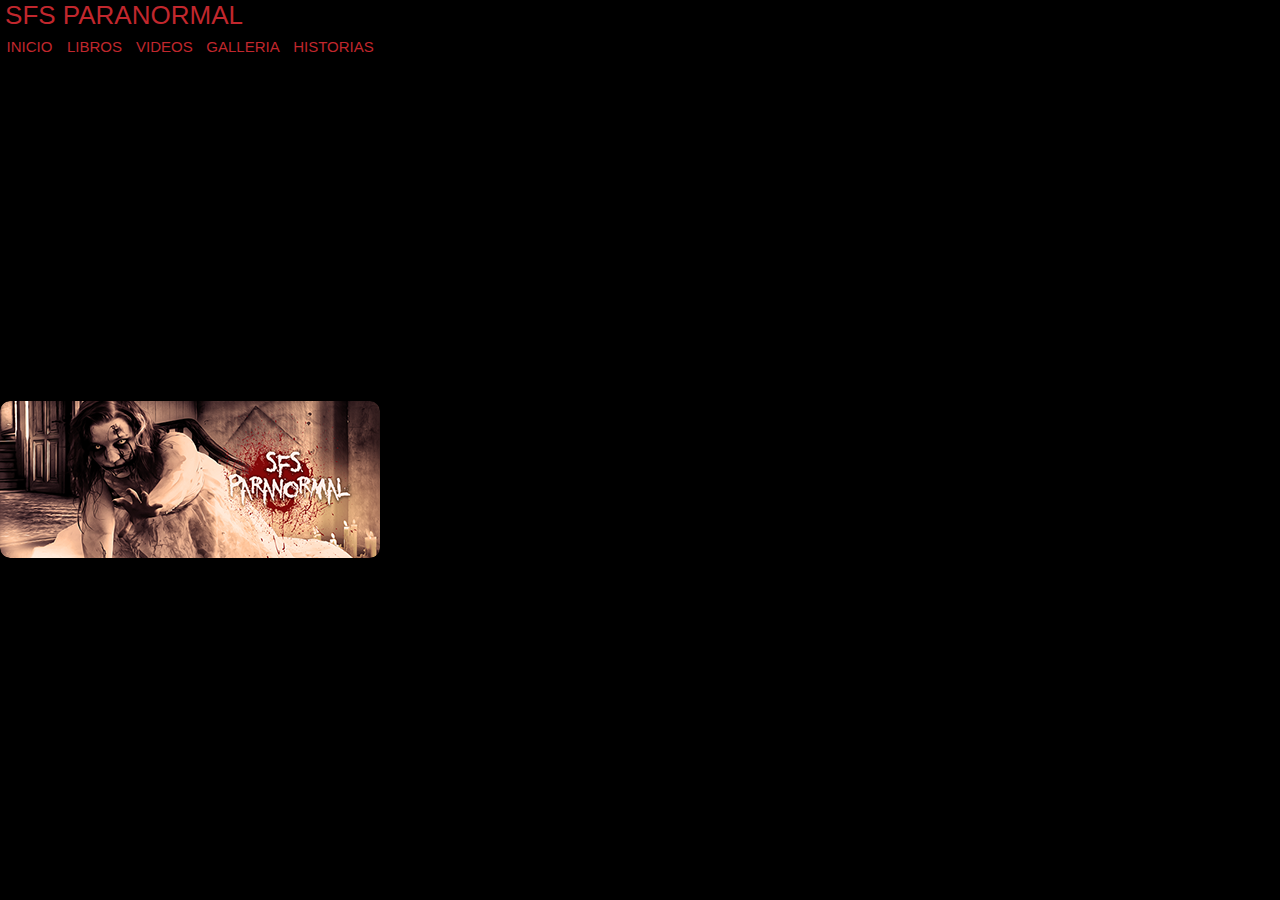
<file: phone/index.html>
<!DOCTYPE html>
<html class="nojs html css_verticalspacer" lang="en-US">
 <head>

  <meta http-equiv="Content-type" content="text/html;charset=UTF-8"/>
  <meta name="generator" content="2018.1.1.386"/>
  <meta name="viewport" content="width=380"/>
  
  <script type="text/javascript">
   // Update the 'nojs'/'js' class on the html node
document.documentElement.className = document.documentElement.className.replace(/\bnojs\b/g, 'js');

// Check that all required assets are uploaded and up-to-date
if(typeof Muse == "undefined") window.Muse = {}; window.Muse.assets = {"required":["museutils.js", "museconfig.js", "jquery.musemenu.js", "jquery.watch.js", "require.js", "index.css"], "outOfDate":[]};
</script>
  
  <link rel="canonical" href="http://sfsparanormal.ddns.net/index.html"/>
  <title>Home</title>
  <!-- CSS -->
  <link rel="stylesheet" type="text/css" href="../css/site_global.css?crc=444006867"/>
  <link rel="stylesheet" type="text/css" href="css/master_a-master.css?crc=3981809859"/>
  <link rel="stylesheet" type="text/css" href="css/index.css?crc=117892351" id="pagesheet"/>
  <!-- Other scripts -->
  <script type="text/javascript">
   var __adobewebfontsappname__ = "muse";
</script>
  <!-- JS includes -->
  <script src="https://webfonts.creativecloud.com/electrolize:n4:all.js" type="text/javascript"></script>
  <!--[if lt IE 9]>
  <script src="../scripts/html5shiv.js?crc=4241844378" type="text/javascript"></script>
  <![endif]-->
   </head>
 <body>

  <div class="clearfix" id="page"><!-- group -->
   <div class="clearfix grpelem" id="pu13386-4"><!-- column -->
    <div class="clearfix colelem" id="u13386-4"><!-- content -->
     <p>SFS PARANORMAL</p>
    </div>
    <nav class="MenuBar clearfix colelem" id="menuu13350"><!-- horizontal box -->
     <div class="MenuItemContainer clearfix grpelem" id="u13365"><!-- vertical box -->
      <a class="nonblock nontext MenuItem MenuItemWithSubMenu clearfix colelem" id="u13366" href="../index.html?devicelock=desktop"><!-- horizontal box --><div class="MenuItemLabel NoWrap clearfix grpelem" id="u13369-4"><!-- content --><p>INICIO</p></div></a>
     </div>
     <div class="MenuItemContainer clearfix grpelem" id="u13372"><!-- vertical box -->
      <a class="nonblock nontext MenuItem MenuItemWithSubMenu clearfix colelem" id="u13375" href="../libros.html?devicelock=desktop"><!-- horizontal box --><div class="MenuItemLabel NoWrap clearfix grpelem" id="u13377-4"><!-- content --><p>LIBROS</p></div></a>
     </div>
     <div class="MenuItemContainer clearfix grpelem" id="u13379"><!-- vertical box -->
      <a class="nonblock nontext MenuItem MenuItemWithSubMenu clearfix colelem" id="u13382" href="../videos.html?devicelock=desktop"><!-- horizontal box --><div class="MenuItemLabel NoWrap clearfix grpelem" id="u13384-4"><!-- content --><p>VIDEOS</p></div></a>
     </div>
     <div class="MenuItemContainer clearfix grpelem" id="u13351"><!-- vertical box -->
      <a class="nonblock nontext MenuItem MenuItemWithSubMenu clearfix colelem" id="u13352" href="../galeria.html?devicelock=desktop"><!-- horizontal box --><div class="MenuItemLabel NoWrap clearfix grpelem" id="u13354-4"><!-- content --><p>GALLERIA</p></div></a>
     </div>
     <div class="MenuItemContainer clearfix grpelem" id="u13358"><!-- vertical box -->
      <a class="nonblock nontext MenuItem MenuItemWithSubMenu clearfix colelem" id="u13361" href="../historias-de-terror.html?devicelock=desktop"><!-- horizontal box --><div class="MenuItemLabel NoWrap clearfix grpelem" id="u13364-4"><!-- content --><p>HISTORIAS</p></div></a>
     </div>
    </nav>
   </div>
   <div class="verticalspacer" data-offset-top="0" data-content-above-spacer="63" data-content-below-spacer="71"></div>
   <div class="rounded-corners clip_frame grpelem" id="u13387"><!-- image -->
    <img class="block" id="u13387_img" src="../images/banner%20facebook-crop-u13387.png?crc=3990444372" alt="" width="380" height="157"/>
   </div>
  </div>
  <!-- Other scripts -->
  <script type="text/javascript">
   // Decide whether to suppress missing file error or not based on preference setting
var suppressMissingFileError = false
</script>
  <script type="text/javascript">
   window.Muse.assets.check=function(c){if(!window.Muse.assets.checked){window.Muse.assets.checked=!0;var b={},d=function(a,b){if(window.getComputedStyle){var c=window.getComputedStyle(a,null);return c&&c.getPropertyValue(b)||c&&c[b]||""}if(document.documentElement.currentStyle)return(c=a.currentStyle)&&c[b]||a.style&&a.style[b]||"";return""},a=function(a){if(a.match(/^rgb/))return a=a.replace(/\s+/g,"").match(/([\d\,]+)/gi)[0].split(","),(parseInt(a[0])<<16)+(parseInt(a[1])<<8)+parseInt(a[2]);if(a.match(/^\#/))return parseInt(a.substr(1),
16);return 0},f=function(f){for(var g=document.getElementsByTagName("link"),j=0;j<g.length;j++)if("text/css"==g[j].type){var l=(g[j].href||"").match(/\/?css\/([\w\-]+\.css)\?crc=(\d+)/);if(!l||!l[1]||!l[2])break;b[l[1]]=l[2]}g=document.createElement("div");g.className="version";g.style.cssText="display:none; width:1px; height:1px;";document.getElementsByTagName("body")[0].appendChild(g);for(j=0;j<Muse.assets.required.length;){var l=Muse.assets.required[j],k=l.match(/([\w\-\.]+)\.(\w+)$/),i=k&&k[1]?
k[1]:null,k=k&&k[2]?k[2]:null;switch(k.toLowerCase()){case "css":i=i.replace(/\W/gi,"_").replace(/^([^a-z])/gi,"_$1");g.className+=" "+i;i=a(d(g,"color"));k=a(d(g,"backgroundColor"));i!=0||k!=0?(Muse.assets.required.splice(j,1),"undefined"!=typeof b[l]&&(i!=b[l]>>>24||k!=(b[l]&16777215))&&Muse.assets.outOfDate.push(l)):j++;g.className="version";break;case "js":j++;break;default:throw Error("Unsupported file type: "+k);}}c?c().jquery!="1.8.3"&&Muse.assets.outOfDate.push("jquery-1.8.3.min.js"):Muse.assets.required.push("jquery-1.8.3.min.js");
g.parentNode.removeChild(g);if(Muse.assets.outOfDate.length||Muse.assets.required.length)g="Puede que determinados archivos falten en el servidor o sean incorrectos. Limpie la cache del navegador e inténtelo de nuevo. Si el problema persiste, póngase en contacto con el administrador del sitio web.",f&&Muse.assets.outOfDate.length&&(g+="\nOut of date: "+Muse.assets.outOfDate.join(",")),f&&Muse.assets.required.length&&(g+="\nMissing: "+Muse.assets.required.join(",")),suppressMissingFileError?(g+="\nUse SuppressMissingFileError key in AppPrefs.xml to show missing file error pop up.",console.log(g)):alert(g)};location&&location.search&&location.search.match&&location.search.match(/muse_debug/gi)?
setTimeout(function(){f(!0)},5E3):f()}};
var muse_init=function(){require.config({baseUrl:"../"});require(["jquery","museutils","whatinput","jquery.musemenu","jquery.watch"],function(c){var $ = c;$(document).ready(function(){try{
window.Muse.assets.check($);/* body */
Muse.Utils.transformMarkupToFixBrowserProblemsPreInit();/* body */
Muse.Utils.prepHyperlinks(true);/* body */
Muse.Utils.makeButtonsVisibleAfterSettingMinWidth();/* body */
Muse.Utils.initWidget('.MenuBar', ['#bp_infinity'], function(elem) { return $(elem).museMenu(); });/* unifiedNavBar */
Muse.Utils.fullPage('#page');/* 100% height page */
Muse.Utils.showWidgetsWhenReady();/* body */
Muse.Utils.transformMarkupToFixBrowserProblems();/* body */
}catch(b){if(b&&"function"==typeof b.notify?b.notify():Muse.Assert.fail("Error calling selector function: "+b),false)throw b;}})})};

</script>
  <!-- RequireJS script -->
  <script src="../scripts/require.js?crc=4177726516" type="text/javascript" async data-main="../scripts/museconfig.js?crc=3936894949" onload="if (requirejs) requirejs.onError = function(requireType, requireModule) { if (requireType && requireType.toString && requireType.toString().indexOf && 0 <= requireType.toString().indexOf('#scripterror')) window.Muse.assets.check(); }" onerror="window.Muse.assets.check();"></script>
   </body>
</html>
</file>
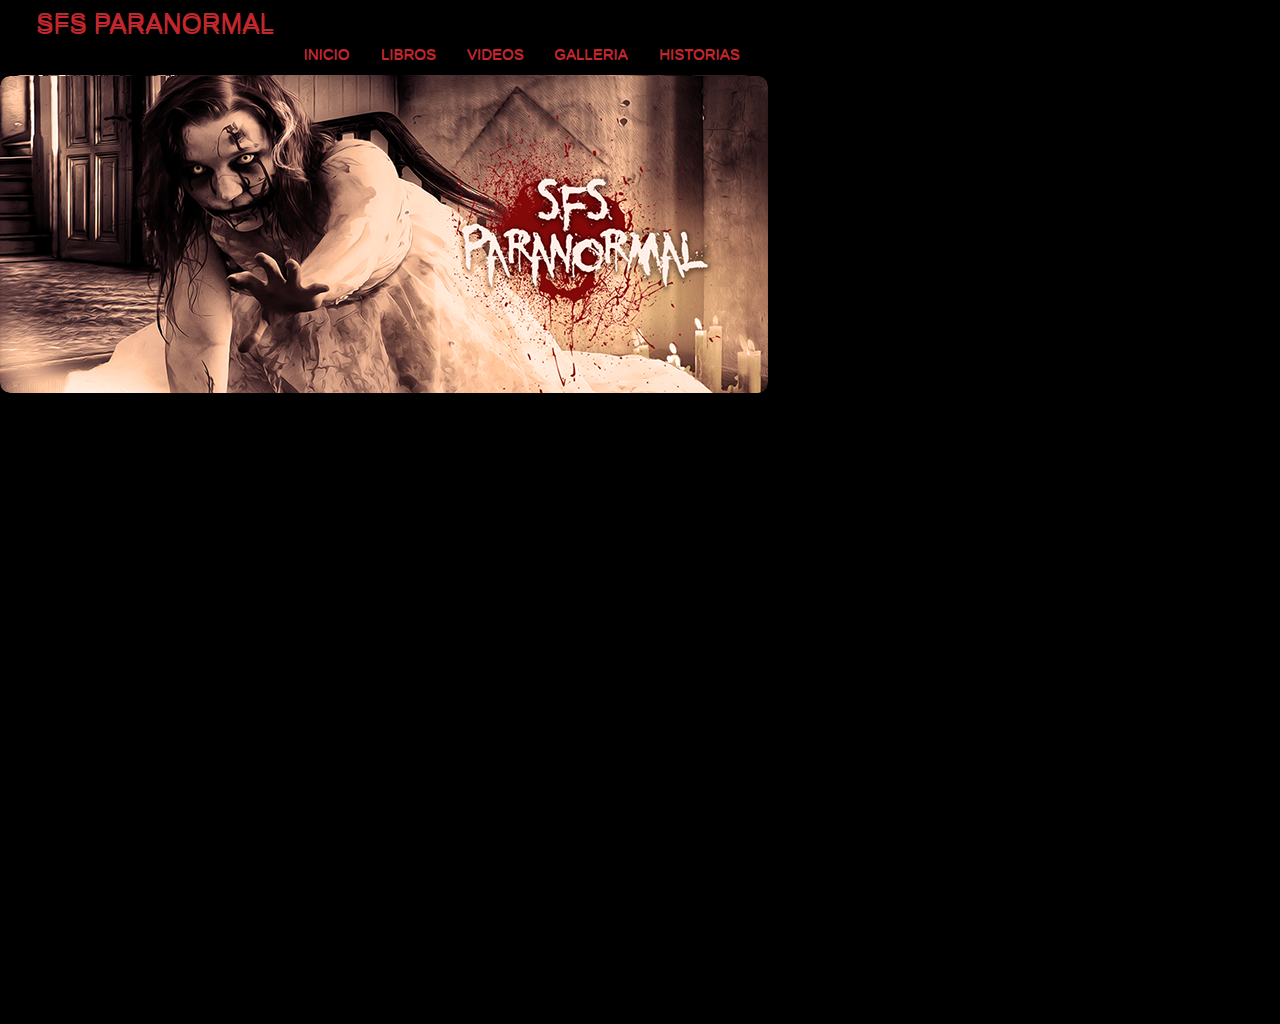
<file: tablet/index.html>
<!DOCTYPE html>
<html class="nojs html css_verticalspacer" lang="en-US">
 <head>

  <meta http-equiv="Content-type" content="text/html;charset=UTF-8"/>
  <meta name="generator" content="2018.1.1.386"/>
  <meta name="viewport" content="width=768"/>
  
  <script type="text/javascript">
   // Redirect to phone/tablet as necessary
(function(c,b,d){var a=function(){if(navigator.maxTouchPoints>1)return!0;if(window.matchMedia&&window.matchMedia("(-moz-touch-enabled)").matches)return!0;for(var a=["Webkit","Moz","O","ms","Khtml"],b=0,c=a.length;b<c;b++){var d=a[b]+"MaxTouchPoints";if(d in navigator&&navigator[d])return!0}try{return document.createEvent("TouchEvent"),!0}catch(f){}return!1}(),f=function(a){a+="=";for(var b=document.cookie.split(";"),c=0;c<b.length;c++){for(var d=b[c];d.charAt(0)==" ";)d=d.substring(1,d.length);if(d.indexOf(a)==
0)return d.substring(a.length,d.length)}return null};if(f("inbrowserediting")!="true"){var h,f=f("devicelock");f=="phone"&&d?h=d:f=="tablet"&&b&&(h=b);if(f!=c&&!h)if(window.matchMedia)window.matchMedia("(max-device-width: 415px)").matches&&d?h=d:window.matchMedia("(max-device-width: 960px)").matches&&b&&a&&(h=b);else{var c=Math.min(screen.width,screen.height)/(window.devicePixelRatio||1),f=window.screen.systemXDPI||0,g=window.screen.systemYDPI||0,f=f>0&&g>0?Math.min(screen.width/f,screen.height/g):
0;(c<=370||f!=0&&f<=3)&&d?h=d:c<=960&&b&&a&&(h=b)}if(h)b=document.location.search||"",d=document.location.hash||"",document.write('<style type="text/css">body {visibility:hidden}</style>'),document.location=h+b+d}})("tablet","","../phone/index.html");

// Update the 'nojs'/'js' class on the html node
document.documentElement.className = document.documentElement.className.replace(/\bnojs\b/g, 'js');

// Check that all required assets are uploaded and up-to-date
if(typeof Muse == "undefined") window.Muse = {}; window.Muse.assets = {"required":["museutils.js", "museconfig.js", "jquery.musemenu.js", "jquery.watch.js", "require.js", "index.css"], "outOfDate":[]};
</script>
  
  <link rel="canonical" href="http://sfsparanormal.ddns.net/index.html"/>
  <title>Home</title>
  <!-- CSS -->
  <link rel="stylesheet" type="text/css" href="../css/site_global.css?crc=444006867"/>
  <link rel="stylesheet" type="text/css" href="css/master_a-master.css?crc=417888483"/>
  <link rel="stylesheet" type="text/css" href="css/index.css?crc=3972401584" id="pagesheet"/>
  <!-- Other scripts -->
  <script type="text/javascript">
   var __adobewebfontsappname__ = "muse";
</script>
  <!-- JS includes -->
  <script src="https://webfonts.creativecloud.com/electrolize:n4:all.js" type="text/javascript"></script>
  <!--[if lt IE 9]>
  <script src="../scripts/html5shiv.js?crc=4241844378" type="text/javascript"></script>
  <![endif]-->
   </head>
 <body>

  <div class="clearfix" id="page"><!-- group -->
   <div class="clearfix grpelem" id="ppu13268-4"><!-- column -->
    <div class="clearfix colelem" id="pu13268-4"><!-- group -->
     <div class="clearfix grpelem" id="u13268-4"><!-- content -->
      <p>SFS PARANORMAL</p>
     </div>
     <div class="clearfix grpelem" id="u13150-4"><!-- content -->
      <p>SFS PARANORMAL</p>
     </div>
    </div>
    <div class="clearfix colelem" id="pmenuu13232"><!-- group -->
     <nav class="MenuBar clearfix grpelem" id="menuu13232"><!-- horizontal box -->
      <div class="MenuItemContainer clearfix grpelem" id="u13247"><!-- vertical box -->
       <a class="nonblock nontext MenuItem MenuItemWithSubMenu clearfix colelem" id="u13248" href="../index.html?devicelock=desktop"><!-- horizontal box --><div class="MenuItemLabel NoWrap clearfix grpelem" id="u13251-4"><!-- content --><p>INICIO</p></div></a>
      </div>
      <div class="MenuItemContainer clearfix grpelem" id="u13254"><!-- vertical box -->
       <a class="nonblock nontext MenuItem MenuItemWithSubMenu clearfix colelem" id="u13257" href="../libros.html?devicelock=desktop"><!-- horizontal box --><div class="MenuItemLabel NoWrap clearfix grpelem" id="u13259-4"><!-- content --><p>LIBROS</p></div></a>
      </div>
      <div class="MenuItemContainer clearfix grpelem" id="u13261"><!-- vertical box -->
       <a class="nonblock nontext MenuItem MenuItemWithSubMenu clearfix colelem" id="u13264" href="../videos.html?devicelock=desktop"><!-- horizontal box --><div class="MenuItemLabel NoWrap clearfix grpelem" id="u13266-4"><!-- content --><p>VIDEOS</p></div></a>
      </div>
      <div class="MenuItemContainer clearfix grpelem" id="u13233"><!-- vertical box -->
       <a class="nonblock nontext MenuItem MenuItemWithSubMenu clearfix colelem" id="u13234" href="../galeria.html?devicelock=desktop"><!-- horizontal box --><div class="MenuItemLabel NoWrap clearfix grpelem" id="u13236-4"><!-- content --><p>GALLERIA</p></div></a>
      </div>
      <div class="MenuItemContainer clearfix grpelem" id="u13240"><!-- vertical box -->
       <a class="nonblock nontext MenuItem MenuItemWithSubMenu clearfix colelem" id="u13243" href="../historias-de-terror.html?devicelock=desktop"><!-- horizontal box --><div class="MenuItemLabel NoWrap clearfix grpelem" id="u13246-4"><!-- content --><p>HISTORIAS</p></div></a>
      </div>
     </nav>
     <nav class="MenuBar clearfix grpelem" id="menuu13114"><!-- horizontal box -->
      <div class="MenuItemContainer clearfix grpelem" id="u13115"><!-- vertical box -->
       <a class="nonblock nontext MenuItem MenuItemWithSubMenu clearfix colelem" id="u13118" href="../index.html?devicelock=desktop"><!-- horizontal box --><div class="MenuItemLabel NoWrap clearfix grpelem" id="u13120-4"><!-- content --><p>INICIO</p></div></a>
      </div>
      <div class="MenuItemContainer clearfix grpelem" id="u13129"><!-- vertical box -->
       <a class="nonblock nontext MenuItem MenuItemWithSubMenu clearfix colelem" id="u13132" href="../libros.html?devicelock=desktop"><!-- horizontal box --><div class="MenuItemLabel NoWrap clearfix grpelem" id="u13135-4"><!-- content --><p>LIBROS</p></div></a>
      </div>
      <div class="MenuItemContainer clearfix grpelem" id="u13122"><!-- vertical box -->
       <a class="nonblock nontext MenuItem MenuItemWithSubMenu clearfix colelem" id="u13123" href="../videos.html?devicelock=desktop"><!-- horizontal box --><div class="MenuItemLabel NoWrap clearfix grpelem" id="u13124-4"><!-- content --><p>VIDEOS</p></div></a>
      </div>
      <div class="MenuItemContainer clearfix grpelem" id="u13136"><!-- vertical box -->
       <a class="nonblock nontext MenuItem MenuItemWithSubMenu clearfix colelem" id="u13137" href="../galeria.html?devicelock=desktop"><!-- horizontal box --><div class="MenuItemLabel NoWrap clearfix grpelem" id="u13140-4"><!-- content --><p>GALLERIA</p></div></a>
      </div>
      <div class="MenuItemContainer clearfix grpelem" id="u13143"><!-- vertical box -->
       <a class="nonblock nontext MenuItem MenuItemWithSubMenu clearfix colelem" id="u13144" href="../historias-de-terror.html?devicelock=desktop"><!-- horizontal box --><div class="MenuItemLabel NoWrap clearfix grpelem" id="u13146-4"><!-- content --><p>HISTORIAS</p></div></a>
      </div>
     </nav>
    </div>
   </div>
   <div class="verticalspacer" data-offset-top="72" data-content-above-spacer="72" data-content-below-spacer="128"></div>
   <div class="clearfix grpelem" id="pu13269"><!-- group -->
    <div class="rounded-corners clip_frame grpelem" id="u13269"><!-- image -->
     <img class="block" id="u13269_img" src="../images/banner%20facebook-crop-u13269.png?crc=3973916819" alt="" width="745" height="308"/>
    </div>
    <div class="rounded-corners clip_frame grpelem" id="u13151"><!-- image -->
     <img class="block" id="u13151_img" src="../images/banner%20facebook-crop-u13151.png?crc=3901466251" alt="" width="768" height="317"/>
    </div>
   </div>
  </div>
  <!-- Other scripts -->
  <script type="text/javascript">
   // Decide whether to suppress missing file error or not based on preference setting
var suppressMissingFileError = false
</script>
  <script type="text/javascript">
   window.Muse.assets.check=function(c){if(!window.Muse.assets.checked){window.Muse.assets.checked=!0;var b={},d=function(a,b){if(window.getComputedStyle){var c=window.getComputedStyle(a,null);return c&&c.getPropertyValue(b)||c&&c[b]||""}if(document.documentElement.currentStyle)return(c=a.currentStyle)&&c[b]||a.style&&a.style[b]||"";return""},a=function(a){if(a.match(/^rgb/))return a=a.replace(/\s+/g,"").match(/([\d\,]+)/gi)[0].split(","),(parseInt(a[0])<<16)+(parseInt(a[1])<<8)+parseInt(a[2]);if(a.match(/^\#/))return parseInt(a.substr(1),
16);return 0},f=function(f){for(var g=document.getElementsByTagName("link"),j=0;j<g.length;j++)if("text/css"==g[j].type){var l=(g[j].href||"").match(/\/?css\/([\w\-]+\.css)\?crc=(\d+)/);if(!l||!l[1]||!l[2])break;b[l[1]]=l[2]}g=document.createElement("div");g.className="version";g.style.cssText="display:none; width:1px; height:1px;";document.getElementsByTagName("body")[0].appendChild(g);for(j=0;j<Muse.assets.required.length;){var l=Muse.assets.required[j],k=l.match(/([\w\-\.]+)\.(\w+)$/),i=k&&k[1]?
k[1]:null,k=k&&k[2]?k[2]:null;switch(k.toLowerCase()){case "css":i=i.replace(/\W/gi,"_").replace(/^([^a-z])/gi,"_$1");g.className+=" "+i;i=a(d(g,"color"));k=a(d(g,"backgroundColor"));i!=0||k!=0?(Muse.assets.required.splice(j,1),"undefined"!=typeof b[l]&&(i!=b[l]>>>24||k!=(b[l]&16777215))&&Muse.assets.outOfDate.push(l)):j++;g.className="version";break;case "js":j++;break;default:throw Error("Unsupported file type: "+k);}}c?c().jquery!="1.8.3"&&Muse.assets.outOfDate.push("jquery-1.8.3.min.js"):Muse.assets.required.push("jquery-1.8.3.min.js");
g.parentNode.removeChild(g);if(Muse.assets.outOfDate.length||Muse.assets.required.length)g="Puede que determinados archivos falten en el servidor o sean incorrectos. Limpie la cache del navegador e inténtelo de nuevo. Si el problema persiste, póngase en contacto con el administrador del sitio web.",f&&Muse.assets.outOfDate.length&&(g+="\nOut of date: "+Muse.assets.outOfDate.join(",")),f&&Muse.assets.required.length&&(g+="\nMissing: "+Muse.assets.required.join(",")),suppressMissingFileError?(g+="\nUse SuppressMissingFileError key in AppPrefs.xml to show missing file error pop up.",console.log(g)):alert(g)};location&&location.search&&location.search.match&&location.search.match(/muse_debug/gi)?
setTimeout(function(){f(!0)},5E3):f()}};
var muse_init=function(){require.config({baseUrl:"../"});require(["jquery","museutils","whatinput","jquery.musemenu","jquery.watch"],function(c){var $ = c;$(document).ready(function(){try{
window.Muse.assets.check($);/* body */
Muse.Utils.transformMarkupToFixBrowserProblemsPreInit();/* body */
Muse.Utils.prepHyperlinks(true);/* body */
Muse.Utils.makeButtonsVisibleAfterSettingMinWidth();/* body */
Muse.Utils.initWidget('.MenuBar', ['#bp_infinity'], function(elem) { return $(elem).museMenu(); });/* unifiedNavBar */
Muse.Utils.fullPage('#page');/* 100% height page */
Muse.Utils.showWidgetsWhenReady();/* body */
Muse.Utils.transformMarkupToFixBrowserProblems();/* body */
}catch(b){if(b&&"function"==typeof b.notify?b.notify():Muse.Assert.fail("Error calling selector function: "+b),false)throw b;}})})};

</script>
  <!-- RequireJS script -->
  <script src="../scripts/require.js?crc=4177726516" type="text/javascript" async data-main="../scripts/museconfig.js?crc=3936894949" onload="if (requirejs) requirejs.onError = function(requireType, requireModule) { if (requireType && requireType.toString && requireType.toString().indexOf && 0 <= requireType.toString().indexOf('#scripterror')) window.Muse.assets.check(); }" onerror="window.Muse.assets.check();"></script>
   </body>
</html>
</file>
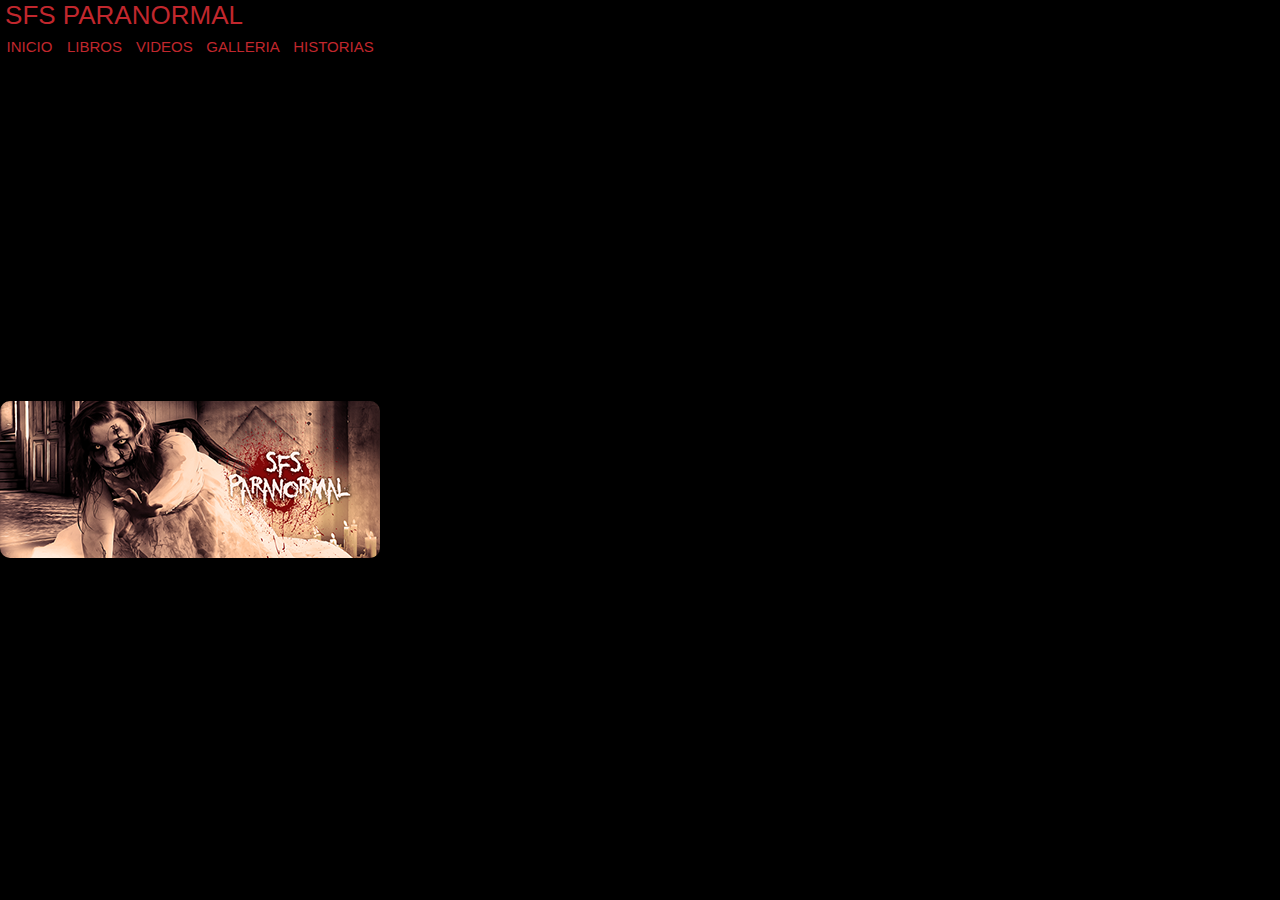
<file: phone/galeria.html>
<!DOCTYPE html>
<html class="nojs html css_verticalspacer" lang="en-US">
 <head>

  <meta http-equiv="Content-type" content="text/html;charset=UTF-8"/>
  <meta name="generator" content="2018.1.1.386"/>
  <meta name="viewport" content="width=380"/>
  
  <script type="text/javascript">
   // Update the 'nojs'/'js' class on the html node
document.documentElement.className = document.documentElement.className.replace(/\bnojs\b/g, 'js');

// Check that all required assets are uploaded and up-to-date
if(typeof Muse == "undefined") window.Muse = {}; window.Muse.assets = {"required":["museutils.js", "museconfig.js", "jquery.musemenu.js", "jquery.watch.js", "require.js", "galeria.css"], "outOfDate":[]};
</script>
  
  <link rel="canonical" href="http://sfsparanormal.ddns.net/galeria.html"/>
  <title>Galeria</title>
  <!-- CSS -->
  <link rel="stylesheet" type="text/css" href="../css/site_global.css?crc=444006867"/>
  <link rel="stylesheet" type="text/css" href="css/master_a-master.css?crc=3981809859"/>
  <link rel="stylesheet" type="text/css" href="css/galeria.css?crc=371210412" id="pagesheet"/>
  <!-- Other scripts -->
  <script type="text/javascript">
   var __adobewebfontsappname__ = "muse";
</script>
  <!-- JS includes -->
  <script src="https://webfonts.creativecloud.com/electrolize:n4:all.js" type="text/javascript"></script>
  <!--[if lt IE 9]>
  <script src="../scripts/html5shiv.js?crc=4241844378" type="text/javascript"></script>
  <![endif]-->
   </head>
 <body>

  <div class="clearfix" id="page"><!-- group -->
   <div class="clearfix grpelem" id="pu13386-4"><!-- column -->
    <div class="clearfix colelem" id="u13386-4"><!-- content -->
     <p>SFS PARANORMAL</p>
    </div>
    <nav class="MenuBar clearfix colelem" id="menuu13350"><!-- horizontal box -->
     <div class="MenuItemContainer clearfix grpelem" id="u13365"><!-- vertical box -->
      <a class="nonblock nontext MenuItem MenuItemWithSubMenu clearfix colelem" id="u13366" href="../index.html?devicelock=desktop"><!-- horizontal box --><div class="MenuItemLabel NoWrap clearfix grpelem" id="u13369-4"><!-- content --><p>INICIO</p></div></a>
     </div>
     <div class="MenuItemContainer clearfix grpelem" id="u13372"><!-- vertical box -->
      <a class="nonblock nontext MenuItem MenuItemWithSubMenu clearfix colelem" id="u13375" href="../libros.html?devicelock=desktop"><!-- horizontal box --><div class="MenuItemLabel NoWrap clearfix grpelem" id="u13377-4"><!-- content --><p>LIBROS</p></div></a>
     </div>
     <div class="MenuItemContainer clearfix grpelem" id="u13379"><!-- vertical box -->
      <a class="nonblock nontext MenuItem MenuItemWithSubMenu clearfix colelem" id="u13382" href="../videos.html?devicelock=desktop"><!-- horizontal box --><div class="MenuItemLabel NoWrap clearfix grpelem" id="u13384-4"><!-- content --><p>VIDEOS</p></div></a>
     </div>
     <div class="MenuItemContainer clearfix grpelem" id="u13351"><!-- vertical box -->
      <a class="nonblock nontext MenuItem MenuItemWithSubMenu clearfix colelem" id="u13352" href="../galeria.html?devicelock=desktop"><!-- horizontal box --><div class="MenuItemLabel NoWrap clearfix grpelem" id="u13354-4"><!-- content --><p>GALLERIA</p></div></a>
     </div>
     <div class="MenuItemContainer clearfix grpelem" id="u13358"><!-- vertical box -->
      <a class="nonblock nontext MenuItem MenuItemWithSubMenu clearfix colelem" id="u13361" href="../historias-de-terror.html?devicelock=desktop"><!-- horizontal box --><div class="MenuItemLabel NoWrap clearfix grpelem" id="u13364-4"><!-- content --><p>HISTORIAS</p></div></a>
     </div>
    </nav>
   </div>
   <div class="verticalspacer" data-offset-top="0" data-content-above-spacer="63" data-content-below-spacer="71"></div>
   <div class="clip_frame grpelem" id="u13387"><!-- image -->
    <img class="block" id="u13387_img" src="../images/banner%20facebook-crop-u13387.png?crc=3990444372" alt="" width="380" height="157"/>
   </div>
  </div>
  <!-- Other scripts -->
  <script type="text/javascript">
   // Decide whether to suppress missing file error or not based on preference setting
var suppressMissingFileError = false
</script>
  <script type="text/javascript">
   window.Muse.assets.check=function(c){if(!window.Muse.assets.checked){window.Muse.assets.checked=!0;var b={},d=function(a,b){if(window.getComputedStyle){var c=window.getComputedStyle(a,null);return c&&c.getPropertyValue(b)||c&&c[b]||""}if(document.documentElement.currentStyle)return(c=a.currentStyle)&&c[b]||a.style&&a.style[b]||"";return""},a=function(a){if(a.match(/^rgb/))return a=a.replace(/\s+/g,"").match(/([\d\,]+)/gi)[0].split(","),(parseInt(a[0])<<16)+(parseInt(a[1])<<8)+parseInt(a[2]);if(a.match(/^\#/))return parseInt(a.substr(1),
16);return 0},f=function(f){for(var g=document.getElementsByTagName("link"),j=0;j<g.length;j++)if("text/css"==g[j].type){var l=(g[j].href||"").match(/\/?css\/([\w\-]+\.css)\?crc=(\d+)/);if(!l||!l[1]||!l[2])break;b[l[1]]=l[2]}g=document.createElement("div");g.className="version";g.style.cssText="display:none; width:1px; height:1px;";document.getElementsByTagName("body")[0].appendChild(g);for(j=0;j<Muse.assets.required.length;){var l=Muse.assets.required[j],k=l.match(/([\w\-\.]+)\.(\w+)$/),i=k&&k[1]?
k[1]:null,k=k&&k[2]?k[2]:null;switch(k.toLowerCase()){case "css":i=i.replace(/\W/gi,"_").replace(/^([^a-z])/gi,"_$1");g.className+=" "+i;i=a(d(g,"color"));k=a(d(g,"backgroundColor"));i!=0||k!=0?(Muse.assets.required.splice(j,1),"undefined"!=typeof b[l]&&(i!=b[l]>>>24||k!=(b[l]&16777215))&&Muse.assets.outOfDate.push(l)):j++;g.className="version";break;case "js":j++;break;default:throw Error("Unsupported file type: "+k);}}c?c().jquery!="1.8.3"&&Muse.assets.outOfDate.push("jquery-1.8.3.min.js"):Muse.assets.required.push("jquery-1.8.3.min.js");
g.parentNode.removeChild(g);if(Muse.assets.outOfDate.length||Muse.assets.required.length)g="Puede que determinados archivos falten en el servidor o sean incorrectos. Limpie la cache del navegador e inténtelo de nuevo. Si el problema persiste, póngase en contacto con el administrador del sitio web.",f&&Muse.assets.outOfDate.length&&(g+="\nOut of date: "+Muse.assets.outOfDate.join(",")),f&&Muse.assets.required.length&&(g+="\nMissing: "+Muse.assets.required.join(",")),suppressMissingFileError?(g+="\nUse SuppressMissingFileError key in AppPrefs.xml to show missing file error pop up.",console.log(g)):alert(g)};location&&location.search&&location.search.match&&location.search.match(/muse_debug/gi)?
setTimeout(function(){f(!0)},5E3):f()}};
var muse_init=function(){require.config({baseUrl:"../"});require(["jquery","museutils","whatinput","jquery.musemenu","jquery.watch"],function(c){var $ = c;$(document).ready(function(){try{
window.Muse.assets.check($);/* body */
Muse.Utils.transformMarkupToFixBrowserProblemsPreInit();/* body */
Muse.Utils.prepHyperlinks(true);/* body */
Muse.Utils.makeButtonsVisibleAfterSettingMinWidth();/* body */
Muse.Utils.initWidget('.MenuBar', ['#bp_infinity'], function(elem) { return $(elem).museMenu(); });/* unifiedNavBar */
Muse.Utils.fullPage('#page');/* 100% height page */
Muse.Utils.showWidgetsWhenReady();/* body */
Muse.Utils.transformMarkupToFixBrowserProblems();/* body */
}catch(b){if(b&&"function"==typeof b.notify?b.notify():Muse.Assert.fail("Error calling selector function: "+b),false)throw b;}})})};

</script>
  <!-- RequireJS script -->
  <script src="../scripts/require.js?crc=4177726516" type="text/javascript" async data-main="../scripts/museconfig.js?crc=3936894949" onload="if (requirejs) requirejs.onError = function(requireType, requireModule) { if (requireType && requireType.toString && requireType.toString().indexOf && 0 <= requireType.toString().indexOf('#scripterror')) window.Muse.assets.check(); }" onerror="window.Muse.assets.check();"></script>
   </body>
</html>
</file>
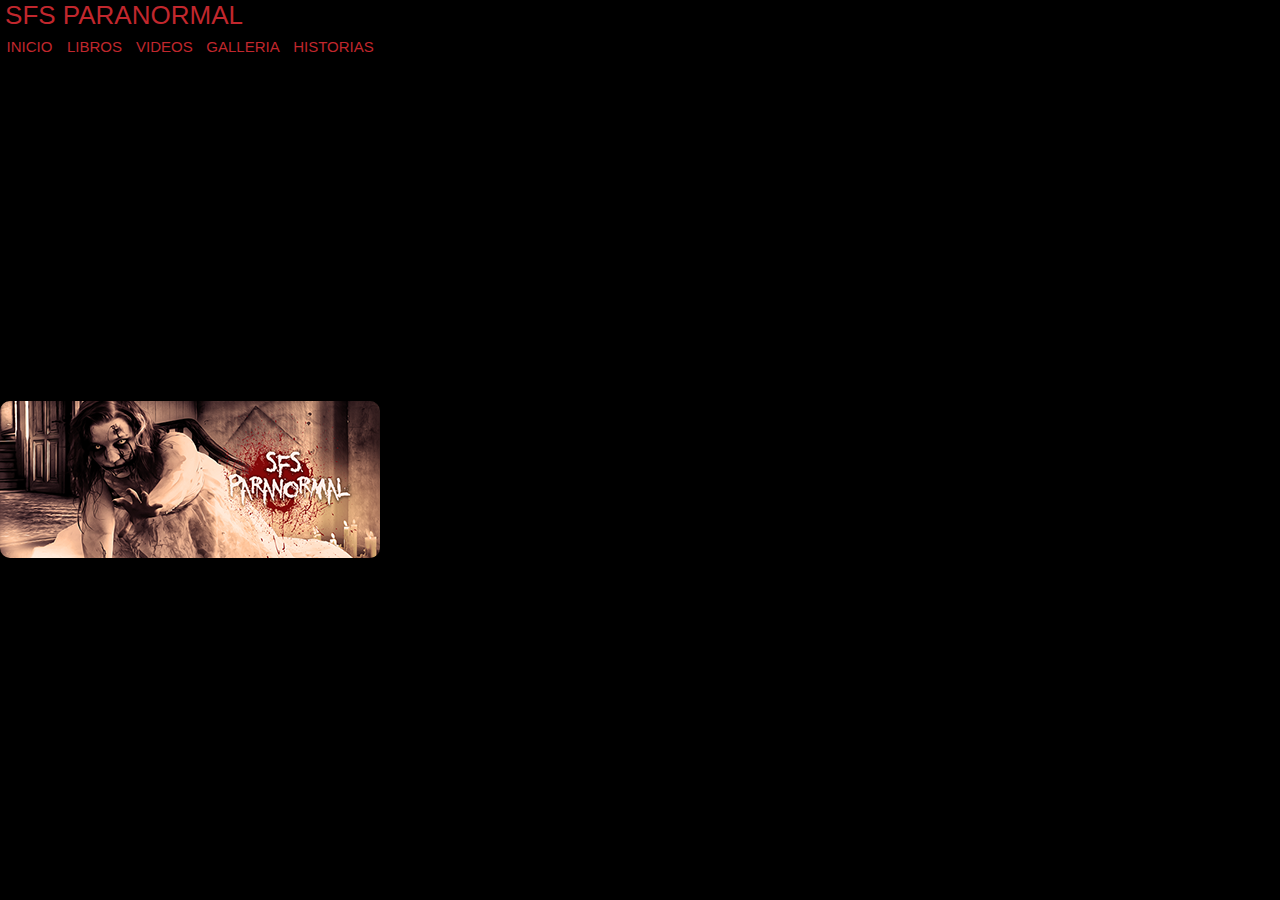
<file: phone/historias-de-terror.html>
<!DOCTYPE html>
<html class="nojs html css_verticalspacer" lang="en-US">
 <head>

  <meta http-equiv="Content-type" content="text/html;charset=UTF-8"/>
  <meta name="generator" content="2018.1.1.386"/>
  <meta name="viewport" content="width=380"/>
  
  <script type="text/javascript">
   // Update the 'nojs'/'js' class on the html node
document.documentElement.className = document.documentElement.className.replace(/\bnojs\b/g, 'js');

// Check that all required assets are uploaded and up-to-date
if(typeof Muse == "undefined") window.Muse = {}; window.Muse.assets = {"required":["museutils.js", "museconfig.js", "jquery.musemenu.js", "jquery.watch.js", "require.js", "historias-de-terror.css"], "outOfDate":[]};
</script>
  
  <link rel="canonical" href="http://sfsparanormal.ddns.net/historias-de-terror.html"/>
  <title>Historias de Terror</title>
  <!-- CSS -->
  <link rel="stylesheet" type="text/css" href="../css/site_global.css?crc=444006867"/>
  <link rel="stylesheet" type="text/css" href="css/master_a-master.css?crc=3981809859"/>
  <link rel="stylesheet" type="text/css" href="css/historias-de-terror.css?crc=371210412" id="pagesheet"/>
  <!-- Other scripts -->
  <script type="text/javascript">
   var __adobewebfontsappname__ = "muse";
</script>
  <!-- JS includes -->
  <script src="https://webfonts.creativecloud.com/electrolize:n4:all.js" type="text/javascript"></script>
  <!--[if lt IE 9]>
  <script src="../scripts/html5shiv.js?crc=4241844378" type="text/javascript"></script>
  <![endif]-->
   </head>
 <body>

  <div class="clearfix" id="page"><!-- group -->
   <div class="clearfix grpelem" id="pu13386-4"><!-- column -->
    <div class="clearfix colelem" id="u13386-4"><!-- content -->
     <p>SFS PARANORMAL</p>
    </div>
    <nav class="MenuBar clearfix colelem" id="menuu13350"><!-- horizontal box -->
     <div class="MenuItemContainer clearfix grpelem" id="u13365"><!-- vertical box -->
      <a class="nonblock nontext MenuItem MenuItemWithSubMenu clearfix colelem" id="u13366" href="../index.html?devicelock=desktop"><!-- horizontal box --><div class="MenuItemLabel NoWrap clearfix grpelem" id="u13369-4"><!-- content --><p>INICIO</p></div></a>
     </div>
     <div class="MenuItemContainer clearfix grpelem" id="u13372"><!-- vertical box -->
      <a class="nonblock nontext MenuItem MenuItemWithSubMenu clearfix colelem" id="u13375" href="../libros.html?devicelock=desktop"><!-- horizontal box --><div class="MenuItemLabel NoWrap clearfix grpelem" id="u13377-4"><!-- content --><p>LIBROS</p></div></a>
     </div>
     <div class="MenuItemContainer clearfix grpelem" id="u13379"><!-- vertical box -->
      <a class="nonblock nontext MenuItem MenuItemWithSubMenu clearfix colelem" id="u13382" href="../videos.html?devicelock=desktop"><!-- horizontal box --><div class="MenuItemLabel NoWrap clearfix grpelem" id="u13384-4"><!-- content --><p>VIDEOS</p></div></a>
     </div>
     <div class="MenuItemContainer clearfix grpelem" id="u13351"><!-- vertical box -->
      <a class="nonblock nontext MenuItem MenuItemWithSubMenu clearfix colelem" id="u13352" href="../galeria.html?devicelock=desktop"><!-- horizontal box --><div class="MenuItemLabel NoWrap clearfix grpelem" id="u13354-4"><!-- content --><p>GALLERIA</p></div></a>
     </div>
     <div class="MenuItemContainer clearfix grpelem" id="u13358"><!-- vertical box -->
      <a class="nonblock nontext MenuItem MenuItemWithSubMenu clearfix colelem" id="u13361" href="../historias-de-terror.html?devicelock=desktop"><!-- horizontal box --><div class="MenuItemLabel NoWrap clearfix grpelem" id="u13364-4"><!-- content --><p>HISTORIAS</p></div></a>
     </div>
    </nav>
   </div>
   <div class="verticalspacer" data-offset-top="0" data-content-above-spacer="63" data-content-below-spacer="71"></div>
   <div class="clip_frame grpelem" id="u13387"><!-- image -->
    <img class="block" id="u13387_img" src="../images/banner%20facebook-crop-u13387.png?crc=3990444372" alt="" width="380" height="157"/>
   </div>
  </div>
  <!-- Other scripts -->
  <script type="text/javascript">
   // Decide whether to suppress missing file error or not based on preference setting
var suppressMissingFileError = false
</script>
  <script type="text/javascript">
   window.Muse.assets.check=function(c){if(!window.Muse.assets.checked){window.Muse.assets.checked=!0;var b={},d=function(a,b){if(window.getComputedStyle){var c=window.getComputedStyle(a,null);return c&&c.getPropertyValue(b)||c&&c[b]||""}if(document.documentElement.currentStyle)return(c=a.currentStyle)&&c[b]||a.style&&a.style[b]||"";return""},a=function(a){if(a.match(/^rgb/))return a=a.replace(/\s+/g,"").match(/([\d\,]+)/gi)[0].split(","),(parseInt(a[0])<<16)+(parseInt(a[1])<<8)+parseInt(a[2]);if(a.match(/^\#/))return parseInt(a.substr(1),
16);return 0},f=function(f){for(var g=document.getElementsByTagName("link"),j=0;j<g.length;j++)if("text/css"==g[j].type){var l=(g[j].href||"").match(/\/?css\/([\w\-]+\.css)\?crc=(\d+)/);if(!l||!l[1]||!l[2])break;b[l[1]]=l[2]}g=document.createElement("div");g.className="version";g.style.cssText="display:none; width:1px; height:1px;";document.getElementsByTagName("body")[0].appendChild(g);for(j=0;j<Muse.assets.required.length;){var l=Muse.assets.required[j],k=l.match(/([\w\-\.]+)\.(\w+)$/),i=k&&k[1]?
k[1]:null,k=k&&k[2]?k[2]:null;switch(k.toLowerCase()){case "css":i=i.replace(/\W/gi,"_").replace(/^([^a-z])/gi,"_$1");g.className+=" "+i;i=a(d(g,"color"));k=a(d(g,"backgroundColor"));i!=0||k!=0?(Muse.assets.required.splice(j,1),"undefined"!=typeof b[l]&&(i!=b[l]>>>24||k!=(b[l]&16777215))&&Muse.assets.outOfDate.push(l)):j++;g.className="version";break;case "js":j++;break;default:throw Error("Unsupported file type: "+k);}}c?c().jquery!="1.8.3"&&Muse.assets.outOfDate.push("jquery-1.8.3.min.js"):Muse.assets.required.push("jquery-1.8.3.min.js");
g.parentNode.removeChild(g);if(Muse.assets.outOfDate.length||Muse.assets.required.length)g="Puede que determinados archivos falten en el servidor o sean incorrectos. Limpie la cache del navegador e inténtelo de nuevo. Si el problema persiste, póngase en contacto con el administrador del sitio web.",f&&Muse.assets.outOfDate.length&&(g+="\nOut of date: "+Muse.assets.outOfDate.join(",")),f&&Muse.assets.required.length&&(g+="\nMissing: "+Muse.assets.required.join(",")),suppressMissingFileError?(g+="\nUse SuppressMissingFileError key in AppPrefs.xml to show missing file error pop up.",console.log(g)):alert(g)};location&&location.search&&location.search.match&&location.search.match(/muse_debug/gi)?
setTimeout(function(){f(!0)},5E3):f()}};
var muse_init=function(){require.config({baseUrl:"../"});require(["jquery","museutils","whatinput","jquery.musemenu","jquery.watch"],function(c){var $ = c;$(document).ready(function(){try{
window.Muse.assets.check($);/* body */
Muse.Utils.transformMarkupToFixBrowserProblemsPreInit();/* body */
Muse.Utils.prepHyperlinks(true);/* body */
Muse.Utils.makeButtonsVisibleAfterSettingMinWidth();/* body */
Muse.Utils.initWidget('.MenuBar', ['#bp_infinity'], function(elem) { return $(elem).museMenu(); });/* unifiedNavBar */
Muse.Utils.fullPage('#page');/* 100% height page */
Muse.Utils.showWidgetsWhenReady();/* body */
Muse.Utils.transformMarkupToFixBrowserProblems();/* body */
}catch(b){if(b&&"function"==typeof b.notify?b.notify():Muse.Assert.fail("Error calling selector function: "+b),false)throw b;}})})};

</script>
  <!-- RequireJS script -->
  <script src="../scripts/require.js?crc=4177726516" type="text/javascript" async data-main="../scripts/museconfig.js?crc=3936894949" onload="if (requirejs) requirejs.onError = function(requireType, requireModule) { if (requireType && requireType.toString && requireType.toString().indexOf && 0 <= requireType.toString().indexOf('#scripterror')) window.Muse.assets.check(); }" onerror="window.Muse.assets.check();"></script>
   </body>
</html>
</file>
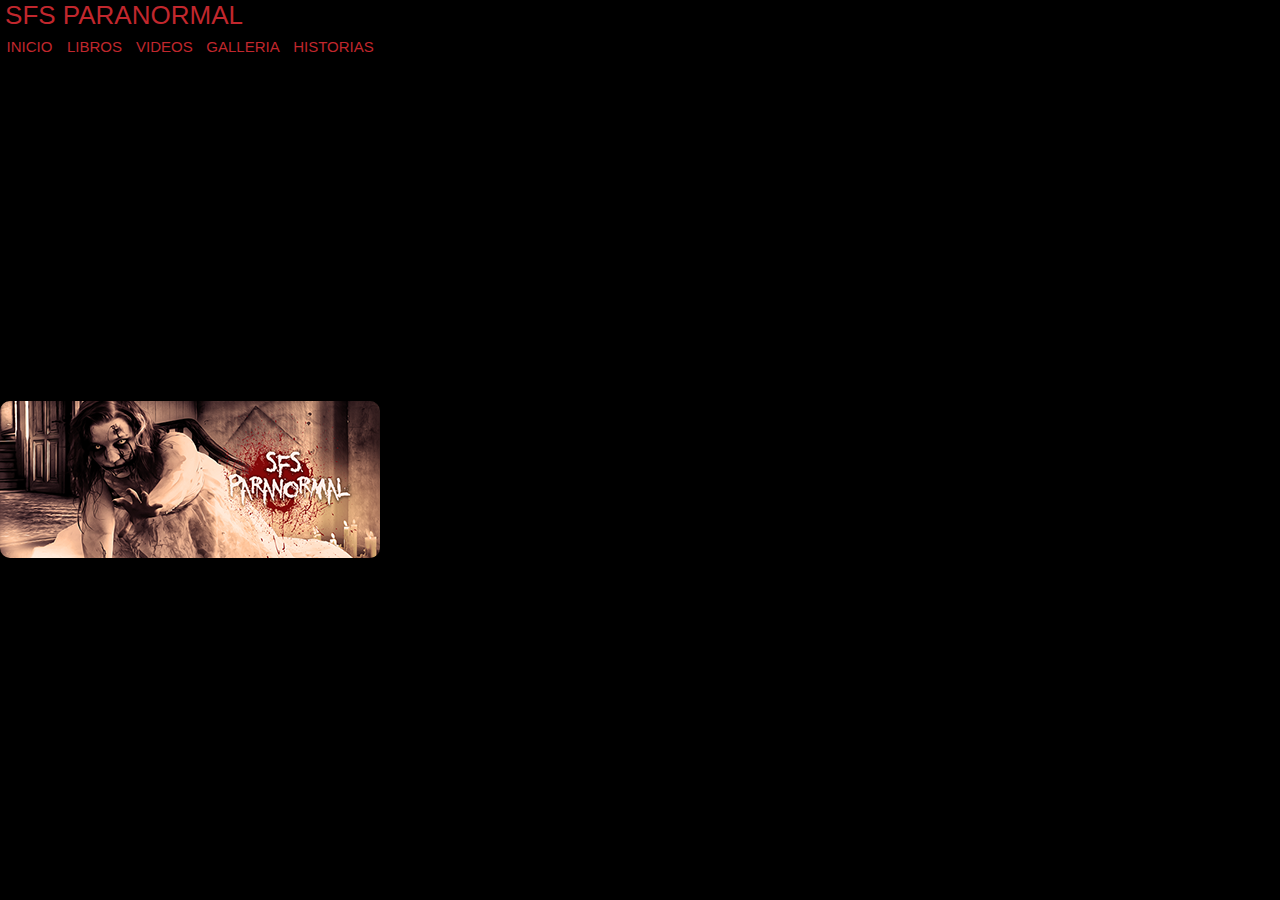
<file: phone/libros.html>
<!DOCTYPE html>
<html class="nojs html css_verticalspacer" lang="en-US">
 <head>

  <meta http-equiv="Content-type" content="text/html;charset=UTF-8"/>
  <meta name="generator" content="2018.1.1.386"/>
  <meta name="viewport" content="width=380"/>
  
  <script type="text/javascript">
   // Update the 'nojs'/'js' class on the html node
document.documentElement.className = document.documentElement.className.replace(/\bnojs\b/g, 'js');

// Check that all required assets are uploaded and up-to-date
if(typeof Muse == "undefined") window.Muse = {}; window.Muse.assets = {"required":["museutils.js", "museconfig.js", "jquery.musemenu.js", "jquery.watch.js", "require.js", "libros.css"], "outOfDate":[]};
</script>
  
  <link rel="canonical" href="http://sfsparanormal.ddns.net/libros.html"/>
  <title>Libros</title>
  <!-- CSS -->
  <link rel="stylesheet" type="text/css" href="../css/site_global.css?crc=444006867"/>
  <link rel="stylesheet" type="text/css" href="css/master_a-master.css?crc=3981809859"/>
  <link rel="stylesheet" type="text/css" href="css/libros.css?crc=371210412" id="pagesheet"/>
  <!-- Other scripts -->
  <script type="text/javascript">
   var __adobewebfontsappname__ = "muse";
</script>
  <!-- JS includes -->
  <script src="https://webfonts.creativecloud.com/electrolize:n4:all.js" type="text/javascript"></script>
  <!--[if lt IE 9]>
  <script src="../scripts/html5shiv.js?crc=4241844378" type="text/javascript"></script>
  <![endif]-->
   </head>
 <body>

  <div class="clearfix" id="page"><!-- group -->
   <div class="clearfix grpelem" id="pu13386-4"><!-- column -->
    <div class="clearfix colelem" id="u13386-4"><!-- content -->
     <p>SFS PARANORMAL</p>
    </div>
    <nav class="MenuBar clearfix colelem" id="menuu13350"><!-- horizontal box -->
     <div class="MenuItemContainer clearfix grpelem" id="u13365"><!-- vertical box -->
      <a class="nonblock nontext MenuItem MenuItemWithSubMenu clearfix colelem" id="u13366" href="../index.html?devicelock=desktop"><!-- horizontal box --><div class="MenuItemLabel NoWrap clearfix grpelem" id="u13369-4"><!-- content --><p>INICIO</p></div></a>
     </div>
     <div class="MenuItemContainer clearfix grpelem" id="u13372"><!-- vertical box -->
      <a class="nonblock nontext MenuItem MenuItemWithSubMenu clearfix colelem" id="u13375" href="../libros.html?devicelock=desktop"><!-- horizontal box --><div class="MenuItemLabel NoWrap clearfix grpelem" id="u13377-4"><!-- content --><p>LIBROS</p></div></a>
     </div>
     <div class="MenuItemContainer clearfix grpelem" id="u13379"><!-- vertical box -->
      <a class="nonblock nontext MenuItem MenuItemWithSubMenu clearfix colelem" id="u13382" href="../videos.html?devicelock=desktop"><!-- horizontal box --><div class="MenuItemLabel NoWrap clearfix grpelem" id="u13384-4"><!-- content --><p>VIDEOS</p></div></a>
     </div>
     <div class="MenuItemContainer clearfix grpelem" id="u13351"><!-- vertical box -->
      <a class="nonblock nontext MenuItem MenuItemWithSubMenu clearfix colelem" id="u13352" href="../galeria.html?devicelock=desktop"><!-- horizontal box --><div class="MenuItemLabel NoWrap clearfix grpelem" id="u13354-4"><!-- content --><p>GALLERIA</p></div></a>
     </div>
     <div class="MenuItemContainer clearfix grpelem" id="u13358"><!-- vertical box -->
      <a class="nonblock nontext MenuItem MenuItemWithSubMenu clearfix colelem" id="u13361" href="../historias-de-terror.html?devicelock=desktop"><!-- horizontal box --><div class="MenuItemLabel NoWrap clearfix grpelem" id="u13364-4"><!-- content --><p>HISTORIAS</p></div></a>
     </div>
    </nav>
   </div>
   <div class="verticalspacer" data-offset-top="0" data-content-above-spacer="63" data-content-below-spacer="71"></div>
   <div class="clip_frame grpelem" id="u13387"><!-- image -->
    <img class="block" id="u13387_img" src="../images/banner%20facebook-crop-u13387.png?crc=3990444372" alt="" width="380" height="157"/>
   </div>
  </div>
  <!-- Other scripts -->
  <script type="text/javascript">
   // Decide whether to suppress missing file error or not based on preference setting
var suppressMissingFileError = false
</script>
  <script type="text/javascript">
   window.Muse.assets.check=function(c){if(!window.Muse.assets.checked){window.Muse.assets.checked=!0;var b={},d=function(a,b){if(window.getComputedStyle){var c=window.getComputedStyle(a,null);return c&&c.getPropertyValue(b)||c&&c[b]||""}if(document.documentElement.currentStyle)return(c=a.currentStyle)&&c[b]||a.style&&a.style[b]||"";return""},a=function(a){if(a.match(/^rgb/))return a=a.replace(/\s+/g,"").match(/([\d\,]+)/gi)[0].split(","),(parseInt(a[0])<<16)+(parseInt(a[1])<<8)+parseInt(a[2]);if(a.match(/^\#/))return parseInt(a.substr(1),
16);return 0},f=function(f){for(var g=document.getElementsByTagName("link"),j=0;j<g.length;j++)if("text/css"==g[j].type){var l=(g[j].href||"").match(/\/?css\/([\w\-]+\.css)\?crc=(\d+)/);if(!l||!l[1]||!l[2])break;b[l[1]]=l[2]}g=document.createElement("div");g.className="version";g.style.cssText="display:none; width:1px; height:1px;";document.getElementsByTagName("body")[0].appendChild(g);for(j=0;j<Muse.assets.required.length;){var l=Muse.assets.required[j],k=l.match(/([\w\-\.]+)\.(\w+)$/),i=k&&k[1]?
k[1]:null,k=k&&k[2]?k[2]:null;switch(k.toLowerCase()){case "css":i=i.replace(/\W/gi,"_").replace(/^([^a-z])/gi,"_$1");g.className+=" "+i;i=a(d(g,"color"));k=a(d(g,"backgroundColor"));i!=0||k!=0?(Muse.assets.required.splice(j,1),"undefined"!=typeof b[l]&&(i!=b[l]>>>24||k!=(b[l]&16777215))&&Muse.assets.outOfDate.push(l)):j++;g.className="version";break;case "js":j++;break;default:throw Error("Unsupported file type: "+k);}}c?c().jquery!="1.8.3"&&Muse.assets.outOfDate.push("jquery-1.8.3.min.js"):Muse.assets.required.push("jquery-1.8.3.min.js");
g.parentNode.removeChild(g);if(Muse.assets.outOfDate.length||Muse.assets.required.length)g="Puede que determinados archivos falten en el servidor o sean incorrectos. Limpie la cache del navegador e inténtelo de nuevo. Si el problema persiste, póngase en contacto con el administrador del sitio web.",f&&Muse.assets.outOfDate.length&&(g+="\nOut of date: "+Muse.assets.outOfDate.join(",")),f&&Muse.assets.required.length&&(g+="\nMissing: "+Muse.assets.required.join(",")),suppressMissingFileError?(g+="\nUse SuppressMissingFileError key in AppPrefs.xml to show missing file error pop up.",console.log(g)):alert(g)};location&&location.search&&location.search.match&&location.search.match(/muse_debug/gi)?
setTimeout(function(){f(!0)},5E3):f()}};
var muse_init=function(){require.config({baseUrl:"../"});require(["jquery","museutils","whatinput","jquery.musemenu","jquery.watch"],function(c){var $ = c;$(document).ready(function(){try{
window.Muse.assets.check($);/* body */
Muse.Utils.transformMarkupToFixBrowserProblemsPreInit();/* body */
Muse.Utils.prepHyperlinks(true);/* body */
Muse.Utils.makeButtonsVisibleAfterSettingMinWidth();/* body */
Muse.Utils.initWidget('.MenuBar', ['#bp_infinity'], function(elem) { return $(elem).museMenu(); });/* unifiedNavBar */
Muse.Utils.fullPage('#page');/* 100% height page */
Muse.Utils.showWidgetsWhenReady();/* body */
Muse.Utils.transformMarkupToFixBrowserProblems();/* body */
}catch(b){if(b&&"function"==typeof b.notify?b.notify():Muse.Assert.fail("Error calling selector function: "+b),false)throw b;}})})};

</script>
  <!-- RequireJS script -->
  <script src="../scripts/require.js?crc=4177726516" type="text/javascript" async data-main="../scripts/museconfig.js?crc=3936894949" onload="if (requirejs) requirejs.onError = function(requireType, requireModule) { if (requireType && requireType.toString && requireType.toString().indexOf && 0 <= requireType.toString().indexOf('#scripterror')) window.Muse.assets.check(); }" onerror="window.Muse.assets.check();"></script>
   </body>
</html>
</file>
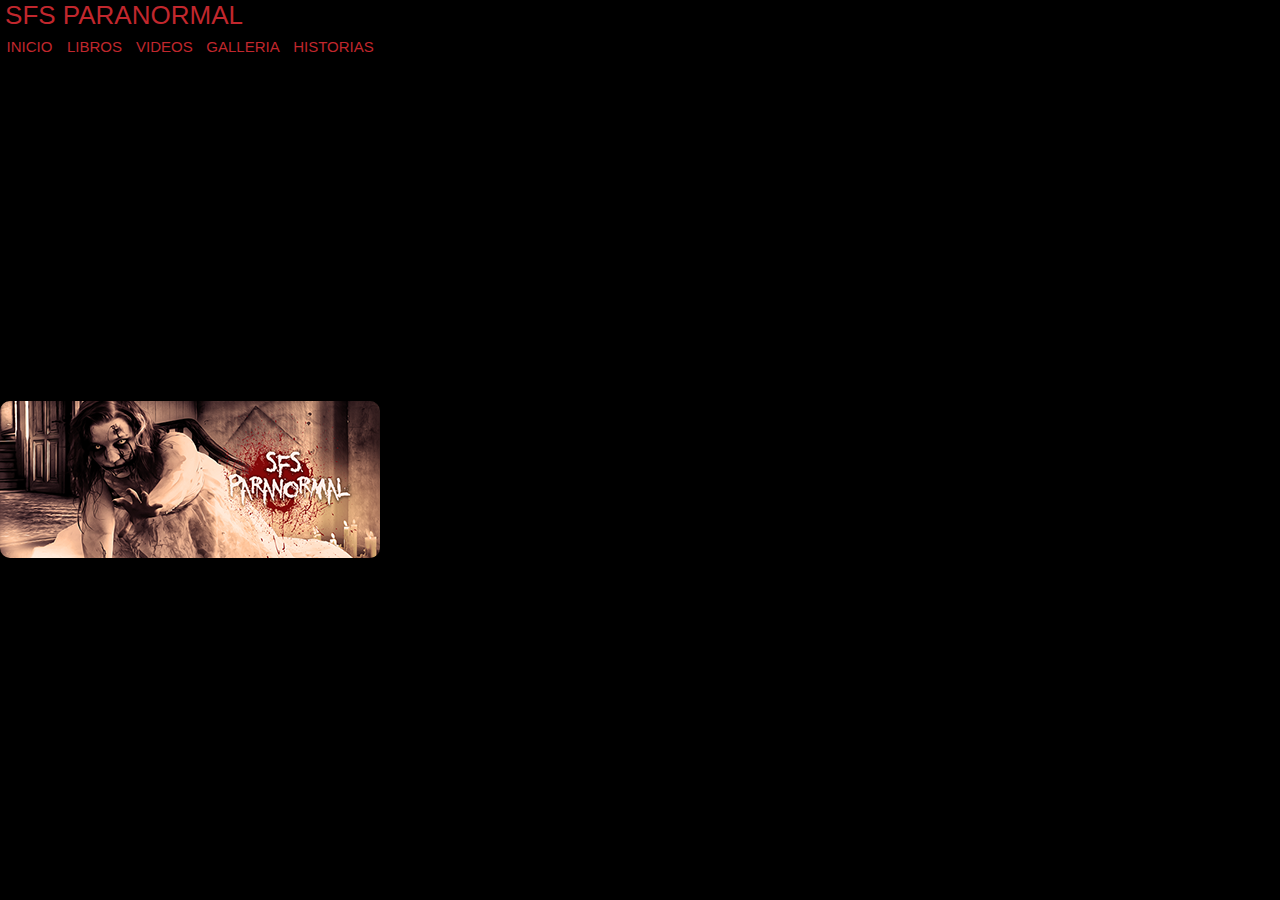
<file: phone/videos.html>
<!DOCTYPE html>
<html class="nojs html css_verticalspacer" lang="en-US">
 <head>

  <meta http-equiv="Content-type" content="text/html;charset=UTF-8"/>
  <meta name="generator" content="2018.1.1.386"/>
  <meta name="viewport" content="width=380"/>
  
  <script type="text/javascript">
   // Update the 'nojs'/'js' class on the html node
document.documentElement.className = document.documentElement.className.replace(/\bnojs\b/g, 'js');

// Check that all required assets are uploaded and up-to-date
if(typeof Muse == "undefined") window.Muse = {}; window.Muse.assets = {"required":["museutils.js", "museconfig.js", "jquery.musemenu.js", "jquery.watch.js", "require.js", "videos.css"], "outOfDate":[]};
</script>
  
  <link rel="canonical" href="http://sfsparanormal.ddns.net/videos.html"/>
  <title>Videos</title>
  <!-- CSS -->
  <link rel="stylesheet" type="text/css" href="../css/site_global.css?crc=444006867"/>
  <link rel="stylesheet" type="text/css" href="css/master_a-master.css?crc=3981809859"/>
  <link rel="stylesheet" type="text/css" href="css/videos.css?crc=371210412" id="pagesheet"/>
  <!-- Other scripts -->
  <script type="text/javascript">
   var __adobewebfontsappname__ = "muse";
</script>
  <!-- JS includes -->
  <script src="https://webfonts.creativecloud.com/electrolize:n4:all.js" type="text/javascript"></script>
  <!--[if lt IE 9]>
  <script src="../scripts/html5shiv.js?crc=4241844378" type="text/javascript"></script>
  <![endif]-->
   </head>
 <body>

  <div class="clearfix" id="page"><!-- group -->
   <div class="clearfix grpelem" id="pu13386-4"><!-- column -->
    <div class="clearfix colelem" id="u13386-4"><!-- content -->
     <p>SFS PARANORMAL</p>
    </div>
    <nav class="MenuBar clearfix colelem" id="menuu13350"><!-- horizontal box -->
     <div class="MenuItemContainer clearfix grpelem" id="u13365"><!-- vertical box -->
      <a class="nonblock nontext MenuItem MenuItemWithSubMenu clearfix colelem" id="u13366" href="../index.html?devicelock=desktop"><!-- horizontal box --><div class="MenuItemLabel NoWrap clearfix grpelem" id="u13369-4"><!-- content --><p>INICIO</p></div></a>
     </div>
     <div class="MenuItemContainer clearfix grpelem" id="u13372"><!-- vertical box -->
      <a class="nonblock nontext MenuItem MenuItemWithSubMenu clearfix colelem" id="u13375" href="../libros.html?devicelock=desktop"><!-- horizontal box --><div class="MenuItemLabel NoWrap clearfix grpelem" id="u13377-4"><!-- content --><p>LIBROS</p></div></a>
     </div>
     <div class="MenuItemContainer clearfix grpelem" id="u13379"><!-- vertical box -->
      <a class="nonblock nontext MenuItem MenuItemWithSubMenu clearfix colelem" id="u13382" href="../videos.html?devicelock=desktop"><!-- horizontal box --><div class="MenuItemLabel NoWrap clearfix grpelem" id="u13384-4"><!-- content --><p>VIDEOS</p></div></a>
     </div>
     <div class="MenuItemContainer clearfix grpelem" id="u13351"><!-- vertical box -->
      <a class="nonblock nontext MenuItem MenuItemWithSubMenu clearfix colelem" id="u13352" href="../galeria.html?devicelock=desktop"><!-- horizontal box --><div class="MenuItemLabel NoWrap clearfix grpelem" id="u13354-4"><!-- content --><p>GALLERIA</p></div></a>
     </div>
     <div class="MenuItemContainer clearfix grpelem" id="u13358"><!-- vertical box -->
      <a class="nonblock nontext MenuItem MenuItemWithSubMenu clearfix colelem" id="u13361" href="../historias-de-terror.html?devicelock=desktop"><!-- horizontal box --><div class="MenuItemLabel NoWrap clearfix grpelem" id="u13364-4"><!-- content --><p>HISTORIAS</p></div></a>
     </div>
    </nav>
   </div>
   <div class="verticalspacer" data-offset-top="0" data-content-above-spacer="63" data-content-below-spacer="71"></div>
   <div class="clip_frame grpelem" id="u13387"><!-- image -->
    <img class="block" id="u13387_img" src="../images/banner%20facebook-crop-u13387.png?crc=3990444372" alt="" width="380" height="157"/>
   </div>
  </div>
  <!-- Other scripts -->
  <script type="text/javascript">
   // Decide whether to suppress missing file error or not based on preference setting
var suppressMissingFileError = false
</script>
  <script type="text/javascript">
   window.Muse.assets.check=function(c){if(!window.Muse.assets.checked){window.Muse.assets.checked=!0;var b={},d=function(a,b){if(window.getComputedStyle){var c=window.getComputedStyle(a,null);return c&&c.getPropertyValue(b)||c&&c[b]||""}if(document.documentElement.currentStyle)return(c=a.currentStyle)&&c[b]||a.style&&a.style[b]||"";return""},a=function(a){if(a.match(/^rgb/))return a=a.replace(/\s+/g,"").match(/([\d\,]+)/gi)[0].split(","),(parseInt(a[0])<<16)+(parseInt(a[1])<<8)+parseInt(a[2]);if(a.match(/^\#/))return parseInt(a.substr(1),
16);return 0},f=function(f){for(var g=document.getElementsByTagName("link"),j=0;j<g.length;j++)if("text/css"==g[j].type){var l=(g[j].href||"").match(/\/?css\/([\w\-]+\.css)\?crc=(\d+)/);if(!l||!l[1]||!l[2])break;b[l[1]]=l[2]}g=document.createElement("div");g.className="version";g.style.cssText="display:none; width:1px; height:1px;";document.getElementsByTagName("body")[0].appendChild(g);for(j=0;j<Muse.assets.required.length;){var l=Muse.assets.required[j],k=l.match(/([\w\-\.]+)\.(\w+)$/),i=k&&k[1]?
k[1]:null,k=k&&k[2]?k[2]:null;switch(k.toLowerCase()){case "css":i=i.replace(/\W/gi,"_").replace(/^([^a-z])/gi,"_$1");g.className+=" "+i;i=a(d(g,"color"));k=a(d(g,"backgroundColor"));i!=0||k!=0?(Muse.assets.required.splice(j,1),"undefined"!=typeof b[l]&&(i!=b[l]>>>24||k!=(b[l]&16777215))&&Muse.assets.outOfDate.push(l)):j++;g.className="version";break;case "js":j++;break;default:throw Error("Unsupported file type: "+k);}}c?c().jquery!="1.8.3"&&Muse.assets.outOfDate.push("jquery-1.8.3.min.js"):Muse.assets.required.push("jquery-1.8.3.min.js");
g.parentNode.removeChild(g);if(Muse.assets.outOfDate.length||Muse.assets.required.length)g="Puede que determinados archivos falten en el servidor o sean incorrectos. Limpie la cache del navegador e inténtelo de nuevo. Si el problema persiste, póngase en contacto con el administrador del sitio web.",f&&Muse.assets.outOfDate.length&&(g+="\nOut of date: "+Muse.assets.outOfDate.join(",")),f&&Muse.assets.required.length&&(g+="\nMissing: "+Muse.assets.required.join(",")),suppressMissingFileError?(g+="\nUse SuppressMissingFileError key in AppPrefs.xml to show missing file error pop up.",console.log(g)):alert(g)};location&&location.search&&location.search.match&&location.search.match(/muse_debug/gi)?
setTimeout(function(){f(!0)},5E3):f()}};
var muse_init=function(){require.config({baseUrl:"../"});require(["jquery","museutils","whatinput","jquery.musemenu","jquery.watch"],function(c){var $ = c;$(document).ready(function(){try{
window.Muse.assets.check($);/* body */
Muse.Utils.transformMarkupToFixBrowserProblemsPreInit();/* body */
Muse.Utils.prepHyperlinks(true);/* body */
Muse.Utils.makeButtonsVisibleAfterSettingMinWidth();/* body */
Muse.Utils.initWidget('.MenuBar', ['#bp_infinity'], function(elem) { return $(elem).museMenu(); });/* unifiedNavBar */
Muse.Utils.fullPage('#page');/* 100% height page */
Muse.Utils.showWidgetsWhenReady();/* body */
Muse.Utils.transformMarkupToFixBrowserProblems();/* body */
}catch(b){if(b&&"function"==typeof b.notify?b.notify():Muse.Assert.fail("Error calling selector function: "+b),false)throw b;}})})};

</script>
  <!-- RequireJS script -->
  <script src="../scripts/require.js?crc=4177726516" type="text/javascript" async data-main="../scripts/museconfig.js?crc=3936894949" onload="if (requirejs) requirejs.onError = function(requireType, requireModule) { if (requireType && requireType.toString && requireType.toString().indexOf && 0 <= requireType.toString().indexOf('#scripterror')) window.Muse.assets.check(); }" onerror="window.Muse.assets.check();"></script>
   </body>
</html>
</file>
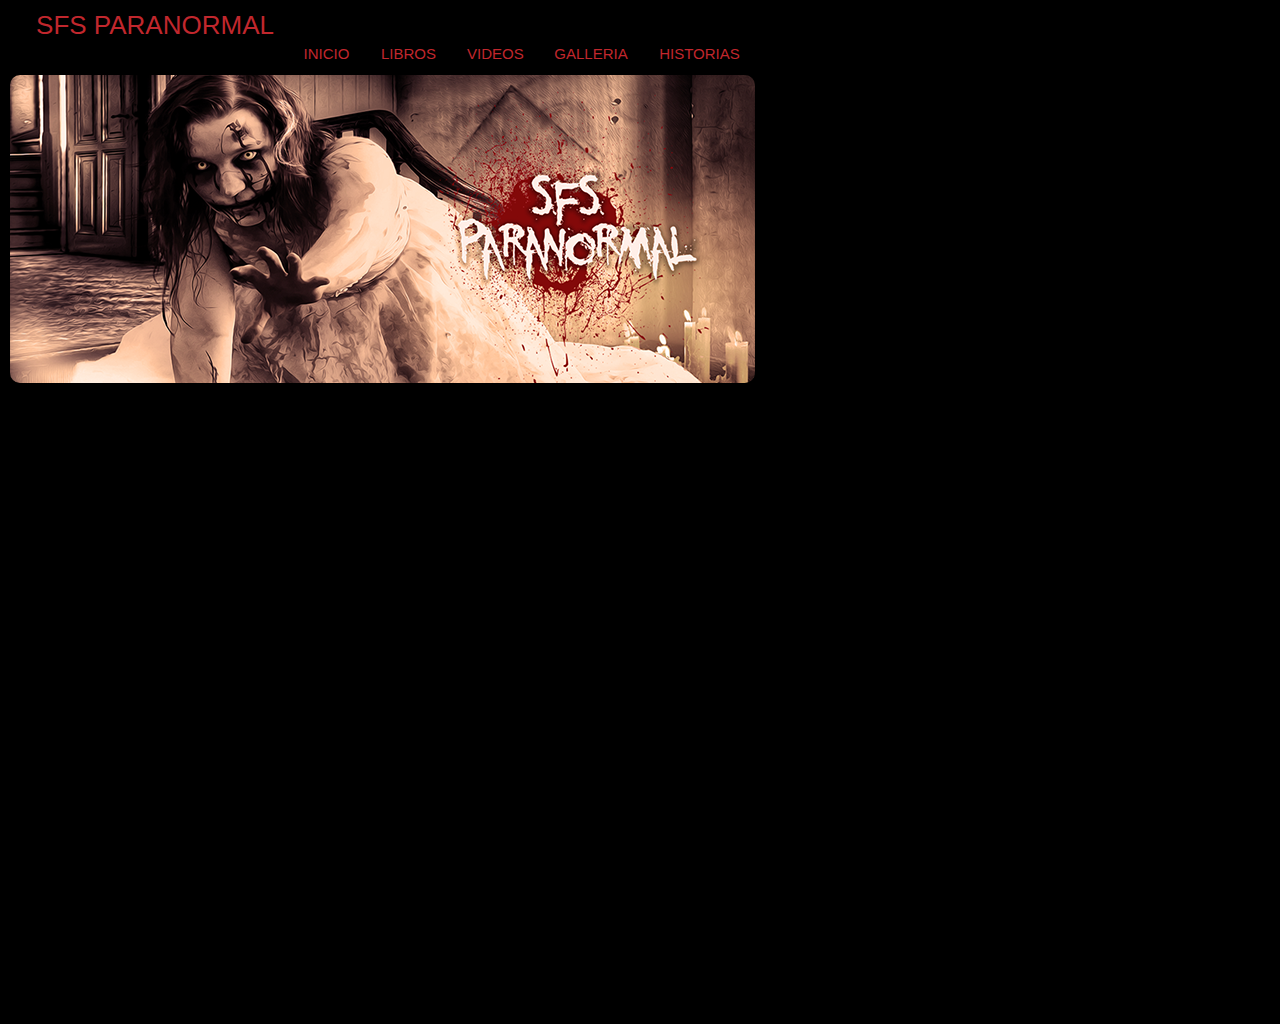
<file: tablet/galeria.html>
<!DOCTYPE html>
<html class="nojs html css_verticalspacer" lang="en-US">
 <head>

  <meta http-equiv="Content-type" content="text/html;charset=UTF-8"/>
  <meta name="generator" content="2018.1.1.386"/>
  <meta name="viewport" content="width=768"/>
  
  <script type="text/javascript">
   // Redirect to phone/tablet as necessary
(function(c,b,d){var a=function(){if(navigator.maxTouchPoints>1)return!0;if(window.matchMedia&&window.matchMedia("(-moz-touch-enabled)").matches)return!0;for(var a=["Webkit","Moz","O","ms","Khtml"],b=0,c=a.length;b<c;b++){var d=a[b]+"MaxTouchPoints";if(d in navigator&&navigator[d])return!0}try{return document.createEvent("TouchEvent"),!0}catch(f){}return!1}(),f=function(a){a+="=";for(var b=document.cookie.split(";"),c=0;c<b.length;c++){for(var d=b[c];d.charAt(0)==" ";)d=d.substring(1,d.length);if(d.indexOf(a)==
0)return d.substring(a.length,d.length)}return null};if(f("inbrowserediting")!="true"){var h,f=f("devicelock");f=="phone"&&d?h=d:f=="tablet"&&b&&(h=b);if(f!=c&&!h)if(window.matchMedia)window.matchMedia("(max-device-width: 415px)").matches&&d?h=d:window.matchMedia("(max-device-width: 960px)").matches&&b&&a&&(h=b);else{var c=Math.min(screen.width,screen.height)/(window.devicePixelRatio||1),f=window.screen.systemXDPI||0,g=window.screen.systemYDPI||0,f=f>0&&g>0?Math.min(screen.width/f,screen.height/g):
0;(c<=370||f!=0&&f<=3)&&d?h=d:c<=960&&b&&a&&(h=b)}if(h)b=document.location.search||"",d=document.location.hash||"",document.write('<style type="text/css">body {visibility:hidden}</style>'),document.location=h+b+d}})("tablet","","../phone/galeria.html");

// Update the 'nojs'/'js' class on the html node
document.documentElement.className = document.documentElement.className.replace(/\bnojs\b/g, 'js');

// Check that all required assets are uploaded and up-to-date
if(typeof Muse == "undefined") window.Muse = {}; window.Muse.assets = {"required":["museutils.js", "museconfig.js", "jquery.musemenu.js", "jquery.watch.js", "require.js", "galeria.css"], "outOfDate":[]};
</script>
  
  <link rel="canonical" href="http://sfsparanormal.ddns.net/galeria.html"/>
  <title>Galeria</title>
  <!-- CSS -->
  <link rel="stylesheet" type="text/css" href="../css/site_global.css?crc=444006867"/>
  <link rel="stylesheet" type="text/css" href="css/master_a-master.css?crc=417888483"/>
  <link rel="stylesheet" type="text/css" href="css/galeria.css?crc=550770" id="pagesheet"/>
  <!-- Other scripts -->
  <script type="text/javascript">
   var __adobewebfontsappname__ = "muse";
</script>
  <!-- JS includes -->
  <script src="https://webfonts.creativecloud.com/electrolize:n4:all.js" type="text/javascript"></script>
  <!--[if lt IE 9]>
  <script src="../scripts/html5shiv.js?crc=4241844378" type="text/javascript"></script>
  <![endif]-->
   </head>
 <body>

  <div class="clearfix" id="page"><!-- group -->
   <div class="clearfix grpelem" id="pu13268-4"><!-- column -->
    <div class="clearfix colelem" id="u13268-4"><!-- content -->
     <p>SFS PARANORMAL</p>
    </div>
    <nav class="MenuBar clearfix colelem" id="menuu13232"><!-- horizontal box -->
     <div class="MenuItemContainer clearfix grpelem" id="u13247"><!-- vertical box -->
      <a class="nonblock nontext MenuItem MenuItemWithSubMenu clearfix colelem" id="u13248" href="../index.html?devicelock=desktop"><!-- horizontal box --><div class="MenuItemLabel NoWrap clearfix grpelem" id="u13251-4"><!-- content --><p>INICIO</p></div></a>
     </div>
     <div class="MenuItemContainer clearfix grpelem" id="u13254"><!-- vertical box -->
      <a class="nonblock nontext MenuItem MenuItemWithSubMenu clearfix colelem" id="u13257" href="../libros.html?devicelock=desktop"><!-- horizontal box --><div class="MenuItemLabel NoWrap clearfix grpelem" id="u13259-4"><!-- content --><p>LIBROS</p></div></a>
     </div>
     <div class="MenuItemContainer clearfix grpelem" id="u13261"><!-- vertical box -->
      <a class="nonblock nontext MenuItem MenuItemWithSubMenu clearfix colelem" id="u13264" href="../videos.html?devicelock=desktop"><!-- horizontal box --><div class="MenuItemLabel NoWrap clearfix grpelem" id="u13266-4"><!-- content --><p>VIDEOS</p></div></a>
     </div>
     <div class="MenuItemContainer clearfix grpelem" id="u13233"><!-- vertical box -->
      <a class="nonblock nontext MenuItem MenuItemWithSubMenu clearfix colelem" id="u13234" href="../galeria.html?devicelock=desktop"><!-- horizontal box --><div class="MenuItemLabel NoWrap clearfix grpelem" id="u13236-4"><!-- content --><p>GALLERIA</p></div></a>
     </div>
     <div class="MenuItemContainer clearfix grpelem" id="u13240"><!-- vertical box -->
      <a class="nonblock nontext MenuItem MenuItemWithSubMenu clearfix colelem" id="u13243" href="../historias-de-terror.html?devicelock=desktop"><!-- horizontal box --><div class="MenuItemLabel NoWrap clearfix grpelem" id="u13246-4"><!-- content --><p>HISTORIAS</p></div></a>
     </div>
    </nav>
   </div>
   <div class="verticalspacer" data-offset-top="0" data-content-above-spacer="71" data-content-below-spacer="128"></div>
   <div class="clip_frame grpelem" id="u13269"><!-- image -->
    <img class="block" id="u13269_img" src="../images/banner%20facebook-crop-u13269.png?crc=3973916819" alt="" width="745" height="308"/>
   </div>
  </div>
  <!-- Other scripts -->
  <script type="text/javascript">
   // Decide whether to suppress missing file error or not based on preference setting
var suppressMissingFileError = false
</script>
  <script type="text/javascript">
   window.Muse.assets.check=function(c){if(!window.Muse.assets.checked){window.Muse.assets.checked=!0;var b={},d=function(a,b){if(window.getComputedStyle){var c=window.getComputedStyle(a,null);return c&&c.getPropertyValue(b)||c&&c[b]||""}if(document.documentElement.currentStyle)return(c=a.currentStyle)&&c[b]||a.style&&a.style[b]||"";return""},a=function(a){if(a.match(/^rgb/))return a=a.replace(/\s+/g,"").match(/([\d\,]+)/gi)[0].split(","),(parseInt(a[0])<<16)+(parseInt(a[1])<<8)+parseInt(a[2]);if(a.match(/^\#/))return parseInt(a.substr(1),
16);return 0},f=function(f){for(var g=document.getElementsByTagName("link"),j=0;j<g.length;j++)if("text/css"==g[j].type){var l=(g[j].href||"").match(/\/?css\/([\w\-]+\.css)\?crc=(\d+)/);if(!l||!l[1]||!l[2])break;b[l[1]]=l[2]}g=document.createElement("div");g.className="version";g.style.cssText="display:none; width:1px; height:1px;";document.getElementsByTagName("body")[0].appendChild(g);for(j=0;j<Muse.assets.required.length;){var l=Muse.assets.required[j],k=l.match(/([\w\-\.]+)\.(\w+)$/),i=k&&k[1]?
k[1]:null,k=k&&k[2]?k[2]:null;switch(k.toLowerCase()){case "css":i=i.replace(/\W/gi,"_").replace(/^([^a-z])/gi,"_$1");g.className+=" "+i;i=a(d(g,"color"));k=a(d(g,"backgroundColor"));i!=0||k!=0?(Muse.assets.required.splice(j,1),"undefined"!=typeof b[l]&&(i!=b[l]>>>24||k!=(b[l]&16777215))&&Muse.assets.outOfDate.push(l)):j++;g.className="version";break;case "js":j++;break;default:throw Error("Unsupported file type: "+k);}}c?c().jquery!="1.8.3"&&Muse.assets.outOfDate.push("jquery-1.8.3.min.js"):Muse.assets.required.push("jquery-1.8.3.min.js");
g.parentNode.removeChild(g);if(Muse.assets.outOfDate.length||Muse.assets.required.length)g="Puede que determinados archivos falten en el servidor o sean incorrectos. Limpie la cache del navegador e inténtelo de nuevo. Si el problema persiste, póngase en contacto con el administrador del sitio web.",f&&Muse.assets.outOfDate.length&&(g+="\nOut of date: "+Muse.assets.outOfDate.join(",")),f&&Muse.assets.required.length&&(g+="\nMissing: "+Muse.assets.required.join(",")),suppressMissingFileError?(g+="\nUse SuppressMissingFileError key in AppPrefs.xml to show missing file error pop up.",console.log(g)):alert(g)};location&&location.search&&location.search.match&&location.search.match(/muse_debug/gi)?
setTimeout(function(){f(!0)},5E3):f()}};
var muse_init=function(){require.config({baseUrl:"../"});require(["jquery","museutils","whatinput","jquery.musemenu","jquery.watch"],function(c){var $ = c;$(document).ready(function(){try{
window.Muse.assets.check($);/* body */
Muse.Utils.transformMarkupToFixBrowserProblemsPreInit();/* body */
Muse.Utils.prepHyperlinks(true);/* body */
Muse.Utils.makeButtonsVisibleAfterSettingMinWidth();/* body */
Muse.Utils.initWidget('.MenuBar', ['#bp_infinity'], function(elem) { return $(elem).museMenu(); });/* unifiedNavBar */
Muse.Utils.fullPage('#page');/* 100% height page */
Muse.Utils.showWidgetsWhenReady();/* body */
Muse.Utils.transformMarkupToFixBrowserProblems();/* body */
}catch(b){if(b&&"function"==typeof b.notify?b.notify():Muse.Assert.fail("Error calling selector function: "+b),false)throw b;}})})};

</script>
  <!-- RequireJS script -->
  <script src="../scripts/require.js?crc=4177726516" type="text/javascript" async data-main="../scripts/museconfig.js?crc=3936894949" onload="if (requirejs) requirejs.onError = function(requireType, requireModule) { if (requireType && requireType.toString && requireType.toString().indexOf && 0 <= requireType.toString().indexOf('#scripterror')) window.Muse.assets.check(); }" onerror="window.Muse.assets.check();"></script>
   </body>
</html>
</file>
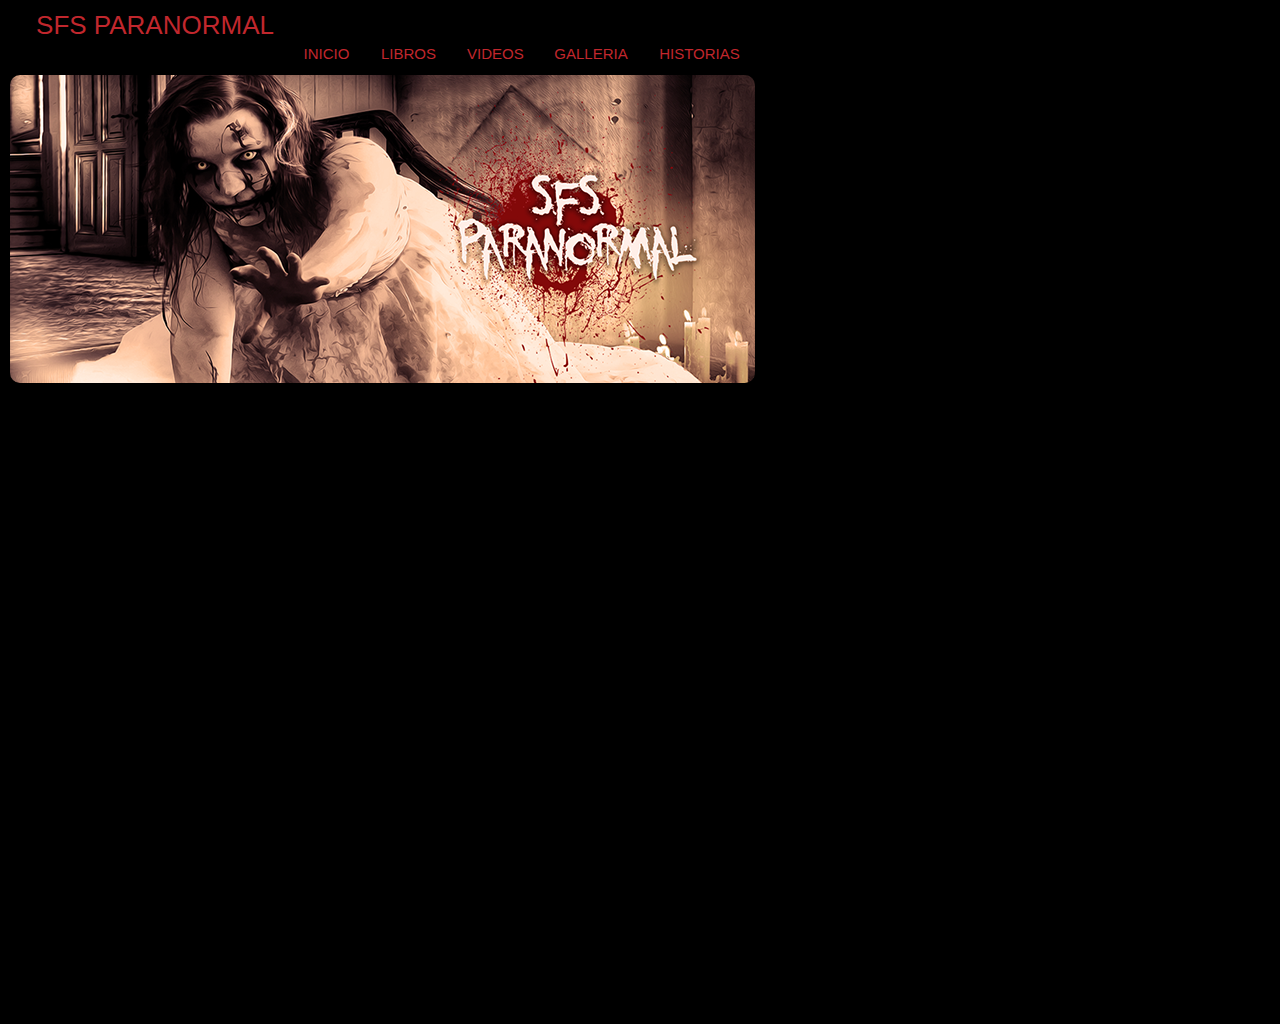
<file: tablet/historias-de-terror.html>
<!DOCTYPE html>
<html class="nojs html css_verticalspacer" lang="en-US">
 <head>

  <meta http-equiv="Content-type" content="text/html;charset=UTF-8"/>
  <meta name="generator" content="2018.1.1.386"/>
  <meta name="viewport" content="width=768"/>
  
  <script type="text/javascript">
   // Redirect to phone/tablet as necessary
(function(c,b,d){var a=function(){if(navigator.maxTouchPoints>1)return!0;if(window.matchMedia&&window.matchMedia("(-moz-touch-enabled)").matches)return!0;for(var a=["Webkit","Moz","O","ms","Khtml"],b=0,c=a.length;b<c;b++){var d=a[b]+"MaxTouchPoints";if(d in navigator&&navigator[d])return!0}try{return document.createEvent("TouchEvent"),!0}catch(f){}return!1}(),f=function(a){a+="=";for(var b=document.cookie.split(";"),c=0;c<b.length;c++){for(var d=b[c];d.charAt(0)==" ";)d=d.substring(1,d.length);if(d.indexOf(a)==
0)return d.substring(a.length,d.length)}return null};if(f("inbrowserediting")!="true"){var h,f=f("devicelock");f=="phone"&&d?h=d:f=="tablet"&&b&&(h=b);if(f!=c&&!h)if(window.matchMedia)window.matchMedia("(max-device-width: 415px)").matches&&d?h=d:window.matchMedia("(max-device-width: 960px)").matches&&b&&a&&(h=b);else{var c=Math.min(screen.width,screen.height)/(window.devicePixelRatio||1),f=window.screen.systemXDPI||0,g=window.screen.systemYDPI||0,f=f>0&&g>0?Math.min(screen.width/f,screen.height/g):
0;(c<=370||f!=0&&f<=3)&&d?h=d:c<=960&&b&&a&&(h=b)}if(h)b=document.location.search||"",d=document.location.hash||"",document.write('<style type="text/css">body {visibility:hidden}</style>'),document.location=h+b+d}})("tablet","","../phone/historias-de-terror.html");

// Update the 'nojs'/'js' class on the html node
document.documentElement.className = document.documentElement.className.replace(/\bnojs\b/g, 'js');

// Check that all required assets are uploaded and up-to-date
if(typeof Muse == "undefined") window.Muse = {}; window.Muse.assets = {"required":["museutils.js", "museconfig.js", "jquery.musemenu.js", "jquery.watch.js", "require.js", "historias-de-terror.css"], "outOfDate":[]};
</script>
  
  <link rel="canonical" href="http://sfsparanormal.ddns.net/historias-de-terror.html"/>
  <title>Historias de Terror</title>
  <!-- CSS -->
  <link rel="stylesheet" type="text/css" href="../css/site_global.css?crc=444006867"/>
  <link rel="stylesheet" type="text/css" href="css/master_a-master.css?crc=417888483"/>
  <link rel="stylesheet" type="text/css" href="css/historias-de-terror.css?crc=550770" id="pagesheet"/>
  <!-- Other scripts -->
  <script type="text/javascript">
   var __adobewebfontsappname__ = "muse";
</script>
  <!-- JS includes -->
  <script src="https://webfonts.creativecloud.com/electrolize:n4:all.js" type="text/javascript"></script>
  <!--[if lt IE 9]>
  <script src="../scripts/html5shiv.js?crc=4241844378" type="text/javascript"></script>
  <![endif]-->
   </head>
 <body>

  <div class="clearfix" id="page"><!-- group -->
   <div class="clearfix grpelem" id="pu13268-4"><!-- column -->
    <div class="clearfix colelem" id="u13268-4"><!-- content -->
     <p>SFS PARANORMAL</p>
    </div>
    <nav class="MenuBar clearfix colelem" id="menuu13232"><!-- horizontal box -->
     <div class="MenuItemContainer clearfix grpelem" id="u13247"><!-- vertical box -->
      <a class="nonblock nontext MenuItem MenuItemWithSubMenu clearfix colelem" id="u13248" href="../index.html?devicelock=desktop"><!-- horizontal box --><div class="MenuItemLabel NoWrap clearfix grpelem" id="u13251-4"><!-- content --><p>INICIO</p></div></a>
     </div>
     <div class="MenuItemContainer clearfix grpelem" id="u13254"><!-- vertical box -->
      <a class="nonblock nontext MenuItem MenuItemWithSubMenu clearfix colelem" id="u13257" href="../libros.html?devicelock=desktop"><!-- horizontal box --><div class="MenuItemLabel NoWrap clearfix grpelem" id="u13259-4"><!-- content --><p>LIBROS</p></div></a>
     </div>
     <div class="MenuItemContainer clearfix grpelem" id="u13261"><!-- vertical box -->
      <a class="nonblock nontext MenuItem MenuItemWithSubMenu clearfix colelem" id="u13264" href="../videos.html?devicelock=desktop"><!-- horizontal box --><div class="MenuItemLabel NoWrap clearfix grpelem" id="u13266-4"><!-- content --><p>VIDEOS</p></div></a>
     </div>
     <div class="MenuItemContainer clearfix grpelem" id="u13233"><!-- vertical box -->
      <a class="nonblock nontext MenuItem MenuItemWithSubMenu clearfix colelem" id="u13234" href="../galeria.html?devicelock=desktop"><!-- horizontal box --><div class="MenuItemLabel NoWrap clearfix grpelem" id="u13236-4"><!-- content --><p>GALLERIA</p></div></a>
     </div>
     <div class="MenuItemContainer clearfix grpelem" id="u13240"><!-- vertical box -->
      <a class="nonblock nontext MenuItem MenuItemWithSubMenu clearfix colelem" id="u13243" href="../historias-de-terror.html?devicelock=desktop"><!-- horizontal box --><div class="MenuItemLabel NoWrap clearfix grpelem" id="u13246-4"><!-- content --><p>HISTORIAS</p></div></a>
     </div>
    </nav>
   </div>
   <div class="verticalspacer" data-offset-top="0" data-content-above-spacer="71" data-content-below-spacer="128"></div>
   <div class="clip_frame grpelem" id="u13269"><!-- image -->
    <img class="block" id="u13269_img" src="../images/banner%20facebook-crop-u13269.png?crc=3973916819" alt="" width="745" height="308"/>
   </div>
  </div>
  <!-- Other scripts -->
  <script type="text/javascript">
   // Decide whether to suppress missing file error or not based on preference setting
var suppressMissingFileError = false
</script>
  <script type="text/javascript">
   window.Muse.assets.check=function(c){if(!window.Muse.assets.checked){window.Muse.assets.checked=!0;var b={},d=function(a,b){if(window.getComputedStyle){var c=window.getComputedStyle(a,null);return c&&c.getPropertyValue(b)||c&&c[b]||""}if(document.documentElement.currentStyle)return(c=a.currentStyle)&&c[b]||a.style&&a.style[b]||"";return""},a=function(a){if(a.match(/^rgb/))return a=a.replace(/\s+/g,"").match(/([\d\,]+)/gi)[0].split(","),(parseInt(a[0])<<16)+(parseInt(a[1])<<8)+parseInt(a[2]);if(a.match(/^\#/))return parseInt(a.substr(1),
16);return 0},f=function(f){for(var g=document.getElementsByTagName("link"),j=0;j<g.length;j++)if("text/css"==g[j].type){var l=(g[j].href||"").match(/\/?css\/([\w\-]+\.css)\?crc=(\d+)/);if(!l||!l[1]||!l[2])break;b[l[1]]=l[2]}g=document.createElement("div");g.className="version";g.style.cssText="display:none; width:1px; height:1px;";document.getElementsByTagName("body")[0].appendChild(g);for(j=0;j<Muse.assets.required.length;){var l=Muse.assets.required[j],k=l.match(/([\w\-\.]+)\.(\w+)$/),i=k&&k[1]?
k[1]:null,k=k&&k[2]?k[2]:null;switch(k.toLowerCase()){case "css":i=i.replace(/\W/gi,"_").replace(/^([^a-z])/gi,"_$1");g.className+=" "+i;i=a(d(g,"color"));k=a(d(g,"backgroundColor"));i!=0||k!=0?(Muse.assets.required.splice(j,1),"undefined"!=typeof b[l]&&(i!=b[l]>>>24||k!=(b[l]&16777215))&&Muse.assets.outOfDate.push(l)):j++;g.className="version";break;case "js":j++;break;default:throw Error("Unsupported file type: "+k);}}c?c().jquery!="1.8.3"&&Muse.assets.outOfDate.push("jquery-1.8.3.min.js"):Muse.assets.required.push("jquery-1.8.3.min.js");
g.parentNode.removeChild(g);if(Muse.assets.outOfDate.length||Muse.assets.required.length)g="Puede que determinados archivos falten en el servidor o sean incorrectos. Limpie la cache del navegador e inténtelo de nuevo. Si el problema persiste, póngase en contacto con el administrador del sitio web.",f&&Muse.assets.outOfDate.length&&(g+="\nOut of date: "+Muse.assets.outOfDate.join(",")),f&&Muse.assets.required.length&&(g+="\nMissing: "+Muse.assets.required.join(",")),suppressMissingFileError?(g+="\nUse SuppressMissingFileError key in AppPrefs.xml to show missing file error pop up.",console.log(g)):alert(g)};location&&location.search&&location.search.match&&location.search.match(/muse_debug/gi)?
setTimeout(function(){f(!0)},5E3):f()}};
var muse_init=function(){require.config({baseUrl:"../"});require(["jquery","museutils","whatinput","jquery.musemenu","jquery.watch"],function(c){var $ = c;$(document).ready(function(){try{
window.Muse.assets.check($);/* body */
Muse.Utils.transformMarkupToFixBrowserProblemsPreInit();/* body */
Muse.Utils.prepHyperlinks(true);/* body */
Muse.Utils.makeButtonsVisibleAfterSettingMinWidth();/* body */
Muse.Utils.initWidget('.MenuBar', ['#bp_infinity'], function(elem) { return $(elem).museMenu(); });/* unifiedNavBar */
Muse.Utils.fullPage('#page');/* 100% height page */
Muse.Utils.showWidgetsWhenReady();/* body */
Muse.Utils.transformMarkupToFixBrowserProblems();/* body */
}catch(b){if(b&&"function"==typeof b.notify?b.notify():Muse.Assert.fail("Error calling selector function: "+b),false)throw b;}})})};

</script>
  <!-- RequireJS script -->
  <script src="../scripts/require.js?crc=4177726516" type="text/javascript" async data-main="../scripts/museconfig.js?crc=3936894949" onload="if (requirejs) requirejs.onError = function(requireType, requireModule) { if (requireType && requireType.toString && requireType.toString().indexOf && 0 <= requireType.toString().indexOf('#scripterror')) window.Muse.assets.check(); }" onerror="window.Muse.assets.check();"></script>
   </body>
</html>
</file>
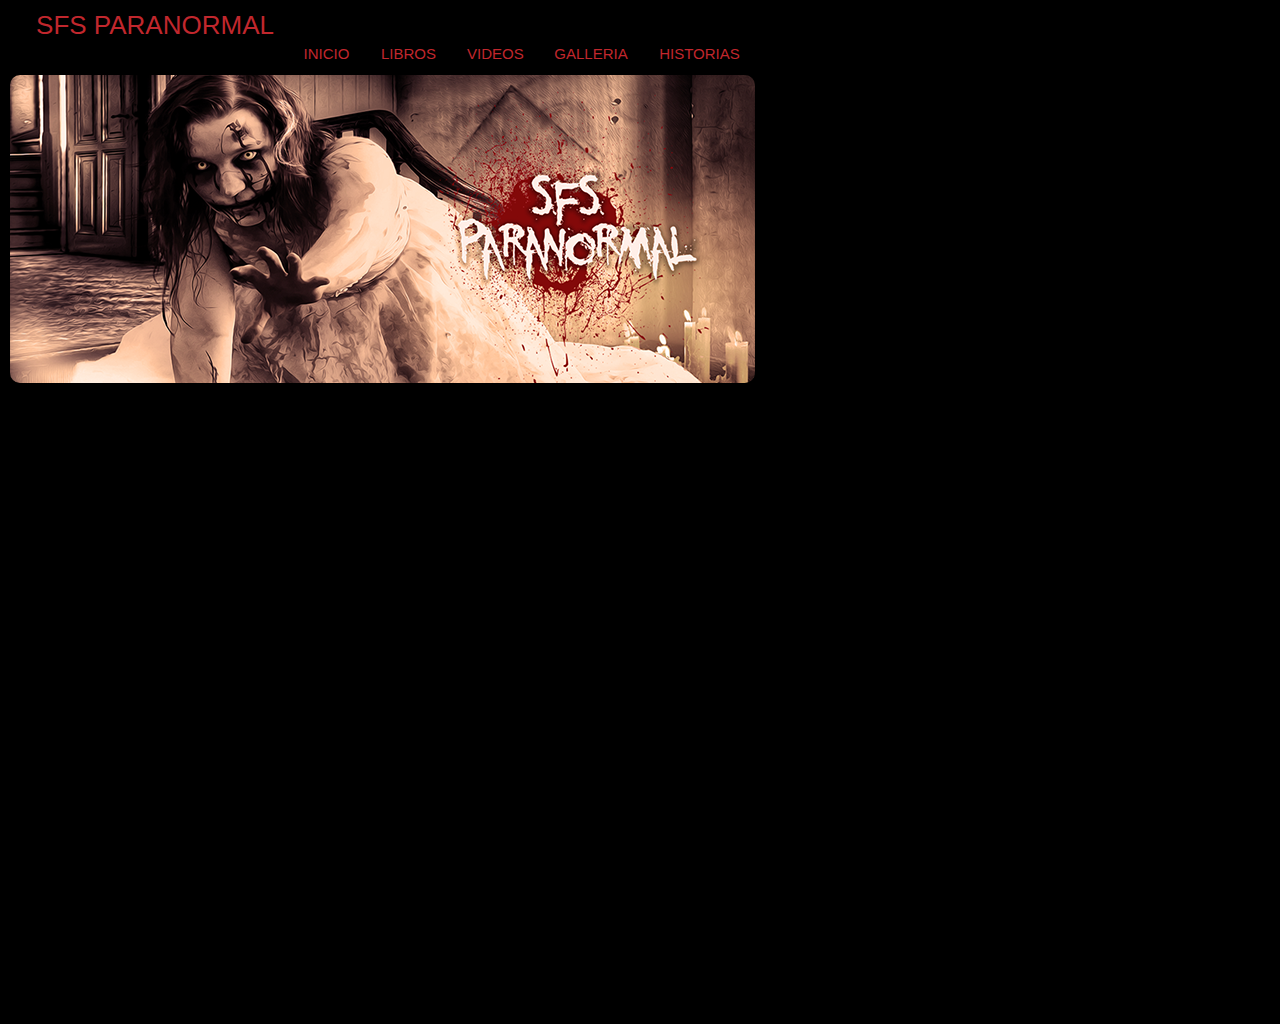
<file: tablet/libros.html>
<!DOCTYPE html>
<html class="nojs html css_verticalspacer" lang="en-US">
 <head>

  <meta http-equiv="Content-type" content="text/html;charset=UTF-8"/>
  <meta name="generator" content="2018.1.1.386"/>
  <meta name="viewport" content="width=768"/>
  
  <script type="text/javascript">
   // Redirect to phone/tablet as necessary
(function(c,b,d){var a=function(){if(navigator.maxTouchPoints>1)return!0;if(window.matchMedia&&window.matchMedia("(-moz-touch-enabled)").matches)return!0;for(var a=["Webkit","Moz","O","ms","Khtml"],b=0,c=a.length;b<c;b++){var d=a[b]+"MaxTouchPoints";if(d in navigator&&navigator[d])return!0}try{return document.createEvent("TouchEvent"),!0}catch(f){}return!1}(),f=function(a){a+="=";for(var b=document.cookie.split(";"),c=0;c<b.length;c++){for(var d=b[c];d.charAt(0)==" ";)d=d.substring(1,d.length);if(d.indexOf(a)==
0)return d.substring(a.length,d.length)}return null};if(f("inbrowserediting")!="true"){var h,f=f("devicelock");f=="phone"&&d?h=d:f=="tablet"&&b&&(h=b);if(f!=c&&!h)if(window.matchMedia)window.matchMedia("(max-device-width: 415px)").matches&&d?h=d:window.matchMedia("(max-device-width: 960px)").matches&&b&&a&&(h=b);else{var c=Math.min(screen.width,screen.height)/(window.devicePixelRatio||1),f=window.screen.systemXDPI||0,g=window.screen.systemYDPI||0,f=f>0&&g>0?Math.min(screen.width/f,screen.height/g):
0;(c<=370||f!=0&&f<=3)&&d?h=d:c<=960&&b&&a&&(h=b)}if(h)b=document.location.search||"",d=document.location.hash||"",document.write('<style type="text/css">body {visibility:hidden}</style>'),document.location=h+b+d}})("tablet","","../phone/libros.html");

// Update the 'nojs'/'js' class on the html node
document.documentElement.className = document.documentElement.className.replace(/\bnojs\b/g, 'js');

// Check that all required assets are uploaded and up-to-date
if(typeof Muse == "undefined") window.Muse = {}; window.Muse.assets = {"required":["museutils.js", "museconfig.js", "jquery.musemenu.js", "jquery.watch.js", "require.js", "libros.css"], "outOfDate":[]};
</script>
  
  <link rel="canonical" href="http://sfsparanormal.ddns.net/libros.html"/>
  <title>Libros</title>
  <!-- CSS -->
  <link rel="stylesheet" type="text/css" href="../css/site_global.css?crc=444006867"/>
  <link rel="stylesheet" type="text/css" href="css/master_a-master.css?crc=417888483"/>
  <link rel="stylesheet" type="text/css" href="css/libros.css?crc=550770" id="pagesheet"/>
  <!-- Other scripts -->
  <script type="text/javascript">
   var __adobewebfontsappname__ = "muse";
</script>
  <!-- JS includes -->
  <script src="https://webfonts.creativecloud.com/electrolize:n4:all.js" type="text/javascript"></script>
  <!--[if lt IE 9]>
  <script src="../scripts/html5shiv.js?crc=4241844378" type="text/javascript"></script>
  <![endif]-->
   </head>
 <body>

  <div class="clearfix" id="page"><!-- group -->
   <div class="clearfix grpelem" id="pu13268-4"><!-- column -->
    <div class="clearfix colelem" id="u13268-4"><!-- content -->
     <p>SFS PARANORMAL</p>
    </div>
    <nav class="MenuBar clearfix colelem" id="menuu13232"><!-- horizontal box -->
     <div class="MenuItemContainer clearfix grpelem" id="u13247"><!-- vertical box -->
      <a class="nonblock nontext MenuItem MenuItemWithSubMenu clearfix colelem" id="u13248" href="../index.html?devicelock=desktop"><!-- horizontal box --><div class="MenuItemLabel NoWrap clearfix grpelem" id="u13251-4"><!-- content --><p>INICIO</p></div></a>
     </div>
     <div class="MenuItemContainer clearfix grpelem" id="u13254"><!-- vertical box -->
      <a class="nonblock nontext MenuItem MenuItemWithSubMenu clearfix colelem" id="u13257" href="../libros.html?devicelock=desktop"><!-- horizontal box --><div class="MenuItemLabel NoWrap clearfix grpelem" id="u13259-4"><!-- content --><p>LIBROS</p></div></a>
     </div>
     <div class="MenuItemContainer clearfix grpelem" id="u13261"><!-- vertical box -->
      <a class="nonblock nontext MenuItem MenuItemWithSubMenu clearfix colelem" id="u13264" href="../videos.html?devicelock=desktop"><!-- horizontal box --><div class="MenuItemLabel NoWrap clearfix grpelem" id="u13266-4"><!-- content --><p>VIDEOS</p></div></a>
     </div>
     <div class="MenuItemContainer clearfix grpelem" id="u13233"><!-- vertical box -->
      <a class="nonblock nontext MenuItem MenuItemWithSubMenu clearfix colelem" id="u13234" href="../galeria.html?devicelock=desktop"><!-- horizontal box --><div class="MenuItemLabel NoWrap clearfix grpelem" id="u13236-4"><!-- content --><p>GALLERIA</p></div></a>
     </div>
     <div class="MenuItemContainer clearfix grpelem" id="u13240"><!-- vertical box -->
      <a class="nonblock nontext MenuItem MenuItemWithSubMenu clearfix colelem" id="u13243" href="../historias-de-terror.html?devicelock=desktop"><!-- horizontal box --><div class="MenuItemLabel NoWrap clearfix grpelem" id="u13246-4"><!-- content --><p>HISTORIAS</p></div></a>
     </div>
    </nav>
   </div>
   <div class="verticalspacer" data-offset-top="0" data-content-above-spacer="71" data-content-below-spacer="128"></div>
   <div class="clip_frame grpelem" id="u13269"><!-- image -->
    <img class="block" id="u13269_img" src="../images/banner%20facebook-crop-u13269.png?crc=3973916819" alt="" width="745" height="308"/>
   </div>
  </div>
  <!-- Other scripts -->
  <script type="text/javascript">
   // Decide whether to suppress missing file error or not based on preference setting
var suppressMissingFileError = false
</script>
  <script type="text/javascript">
   window.Muse.assets.check=function(c){if(!window.Muse.assets.checked){window.Muse.assets.checked=!0;var b={},d=function(a,b){if(window.getComputedStyle){var c=window.getComputedStyle(a,null);return c&&c.getPropertyValue(b)||c&&c[b]||""}if(document.documentElement.currentStyle)return(c=a.currentStyle)&&c[b]||a.style&&a.style[b]||"";return""},a=function(a){if(a.match(/^rgb/))return a=a.replace(/\s+/g,"").match(/([\d\,]+)/gi)[0].split(","),(parseInt(a[0])<<16)+(parseInt(a[1])<<8)+parseInt(a[2]);if(a.match(/^\#/))return parseInt(a.substr(1),
16);return 0},f=function(f){for(var g=document.getElementsByTagName("link"),j=0;j<g.length;j++)if("text/css"==g[j].type){var l=(g[j].href||"").match(/\/?css\/([\w\-]+\.css)\?crc=(\d+)/);if(!l||!l[1]||!l[2])break;b[l[1]]=l[2]}g=document.createElement("div");g.className="version";g.style.cssText="display:none; width:1px; height:1px;";document.getElementsByTagName("body")[0].appendChild(g);for(j=0;j<Muse.assets.required.length;){var l=Muse.assets.required[j],k=l.match(/([\w\-\.]+)\.(\w+)$/),i=k&&k[1]?
k[1]:null,k=k&&k[2]?k[2]:null;switch(k.toLowerCase()){case "css":i=i.replace(/\W/gi,"_").replace(/^([^a-z])/gi,"_$1");g.className+=" "+i;i=a(d(g,"color"));k=a(d(g,"backgroundColor"));i!=0||k!=0?(Muse.assets.required.splice(j,1),"undefined"!=typeof b[l]&&(i!=b[l]>>>24||k!=(b[l]&16777215))&&Muse.assets.outOfDate.push(l)):j++;g.className="version";break;case "js":j++;break;default:throw Error("Unsupported file type: "+k);}}c?c().jquery!="1.8.3"&&Muse.assets.outOfDate.push("jquery-1.8.3.min.js"):Muse.assets.required.push("jquery-1.8.3.min.js");
g.parentNode.removeChild(g);if(Muse.assets.outOfDate.length||Muse.assets.required.length)g="Puede que determinados archivos falten en el servidor o sean incorrectos. Limpie la cache del navegador e inténtelo de nuevo. Si el problema persiste, póngase en contacto con el administrador del sitio web.",f&&Muse.assets.outOfDate.length&&(g+="\nOut of date: "+Muse.assets.outOfDate.join(",")),f&&Muse.assets.required.length&&(g+="\nMissing: "+Muse.assets.required.join(",")),suppressMissingFileError?(g+="\nUse SuppressMissingFileError key in AppPrefs.xml to show missing file error pop up.",console.log(g)):alert(g)};location&&location.search&&location.search.match&&location.search.match(/muse_debug/gi)?
setTimeout(function(){f(!0)},5E3):f()}};
var muse_init=function(){require.config({baseUrl:"../"});require(["jquery","museutils","whatinput","jquery.musemenu","jquery.watch"],function(c){var $ = c;$(document).ready(function(){try{
window.Muse.assets.check($);/* body */
Muse.Utils.transformMarkupToFixBrowserProblemsPreInit();/* body */
Muse.Utils.prepHyperlinks(true);/* body */
Muse.Utils.makeButtonsVisibleAfterSettingMinWidth();/* body */
Muse.Utils.initWidget('.MenuBar', ['#bp_infinity'], function(elem) { return $(elem).museMenu(); });/* unifiedNavBar */
Muse.Utils.fullPage('#page');/* 100% height page */
Muse.Utils.showWidgetsWhenReady();/* body */
Muse.Utils.transformMarkupToFixBrowserProblems();/* body */
}catch(b){if(b&&"function"==typeof b.notify?b.notify():Muse.Assert.fail("Error calling selector function: "+b),false)throw b;}})})};

</script>
  <!-- RequireJS script -->
  <script src="../scripts/require.js?crc=4177726516" type="text/javascript" async data-main="../scripts/museconfig.js?crc=3936894949" onload="if (requirejs) requirejs.onError = function(requireType, requireModule) { if (requireType && requireType.toString && requireType.toString().indexOf && 0 <= requireType.toString().indexOf('#scripterror')) window.Muse.assets.check(); }" onerror="window.Muse.assets.check();"></script>
   </body>
</html>
</file>
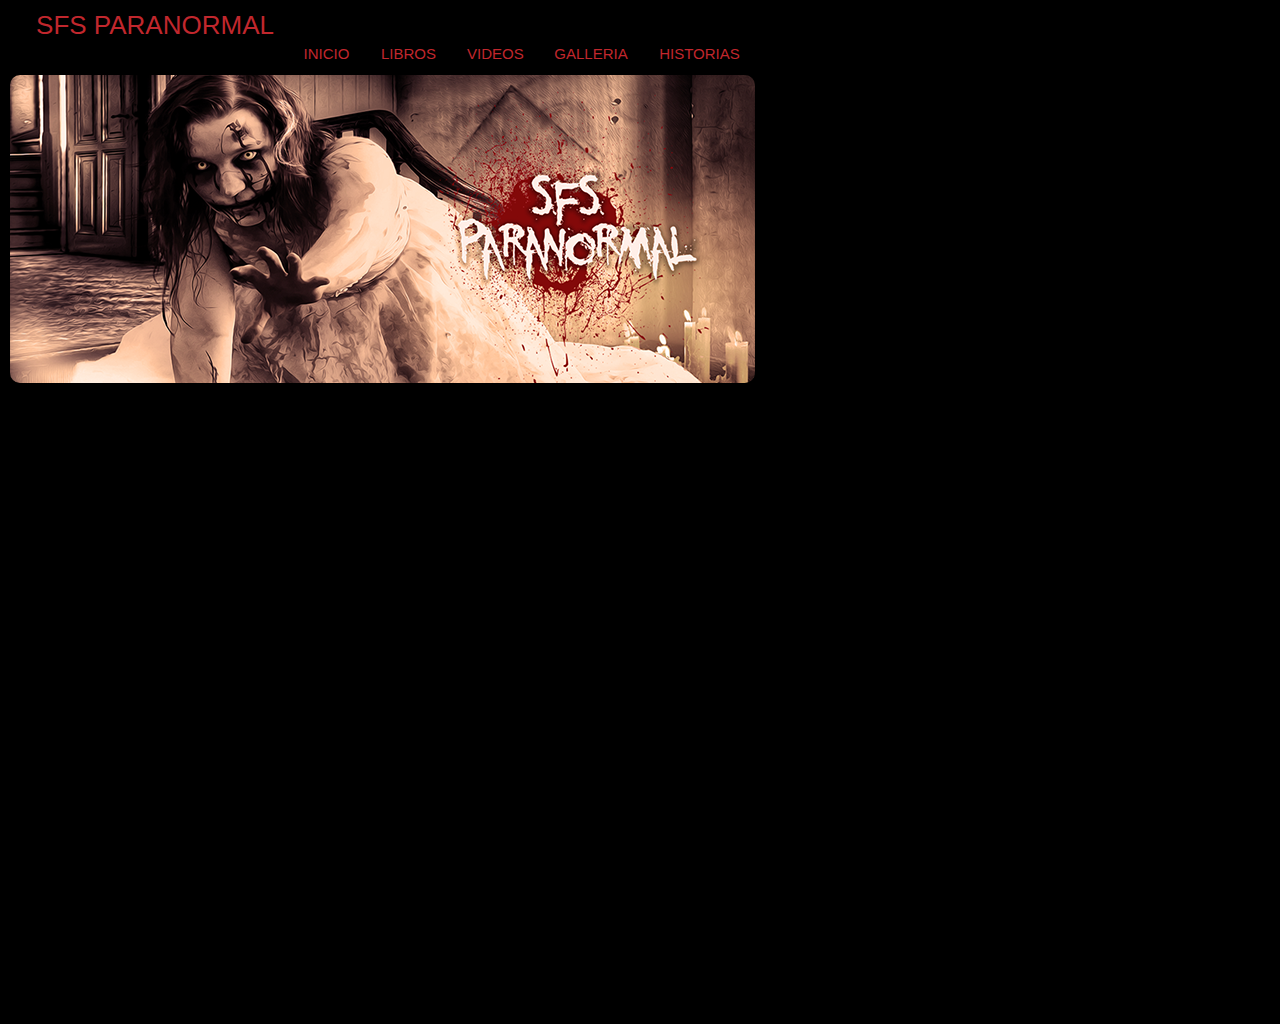
<file: tablet/videos.html>
<!DOCTYPE html>
<html class="nojs html css_verticalspacer" lang="en-US">
 <head>

  <meta http-equiv="Content-type" content="text/html;charset=UTF-8"/>
  <meta name="generator" content="2018.1.1.386"/>
  <meta name="viewport" content="width=768"/>
  
  <script type="text/javascript">
   // Redirect to phone/tablet as necessary
(function(c,b,d){var a=function(){if(navigator.maxTouchPoints>1)return!0;if(window.matchMedia&&window.matchMedia("(-moz-touch-enabled)").matches)return!0;for(var a=["Webkit","Moz","O","ms","Khtml"],b=0,c=a.length;b<c;b++){var d=a[b]+"MaxTouchPoints";if(d in navigator&&navigator[d])return!0}try{return document.createEvent("TouchEvent"),!0}catch(f){}return!1}(),f=function(a){a+="=";for(var b=document.cookie.split(";"),c=0;c<b.length;c++){for(var d=b[c];d.charAt(0)==" ";)d=d.substring(1,d.length);if(d.indexOf(a)==
0)return d.substring(a.length,d.length)}return null};if(f("inbrowserediting")!="true"){var h,f=f("devicelock");f=="phone"&&d?h=d:f=="tablet"&&b&&(h=b);if(f!=c&&!h)if(window.matchMedia)window.matchMedia("(max-device-width: 415px)").matches&&d?h=d:window.matchMedia("(max-device-width: 960px)").matches&&b&&a&&(h=b);else{var c=Math.min(screen.width,screen.height)/(window.devicePixelRatio||1),f=window.screen.systemXDPI||0,g=window.screen.systemYDPI||0,f=f>0&&g>0?Math.min(screen.width/f,screen.height/g):
0;(c<=370||f!=0&&f<=3)&&d?h=d:c<=960&&b&&a&&(h=b)}if(h)b=document.location.search||"",d=document.location.hash||"",document.write('<style type="text/css">body {visibility:hidden}</style>'),document.location=h+b+d}})("tablet","","../phone/videos.html");

// Update the 'nojs'/'js' class on the html node
document.documentElement.className = document.documentElement.className.replace(/\bnojs\b/g, 'js');

// Check that all required assets are uploaded and up-to-date
if(typeof Muse == "undefined") window.Muse = {}; window.Muse.assets = {"required":["museutils.js", "museconfig.js", "jquery.musemenu.js", "jquery.watch.js", "require.js", "videos.css"], "outOfDate":[]};
</script>
  
  <link rel="canonical" href="http://sfsparanormal.ddns.net/videos.html"/>
  <title>Videos</title>
  <!-- CSS -->
  <link rel="stylesheet" type="text/css" href="../css/site_global.css?crc=444006867"/>
  <link rel="stylesheet" type="text/css" href="css/master_a-master.css?crc=417888483"/>
  <link rel="stylesheet" type="text/css" href="css/videos.css?crc=550770" id="pagesheet"/>
  <!-- Other scripts -->
  <script type="text/javascript">
   var __adobewebfontsappname__ = "muse";
</script>
  <!-- JS includes -->
  <script src="https://webfonts.creativecloud.com/electrolize:n4:all.js" type="text/javascript"></script>
  <!--[if lt IE 9]>
  <script src="../scripts/html5shiv.js?crc=4241844378" type="text/javascript"></script>
  <![endif]-->
   </head>
 <body>

  <div class="clearfix" id="page"><!-- group -->
   <div class="clearfix grpelem" id="pu13268-4"><!-- column -->
    <div class="clearfix colelem" id="u13268-4"><!-- content -->
     <p>SFS PARANORMAL</p>
    </div>
    <nav class="MenuBar clearfix colelem" id="menuu13232"><!-- horizontal box -->
     <div class="MenuItemContainer clearfix grpelem" id="u13247"><!-- vertical box -->
      <a class="nonblock nontext MenuItem MenuItemWithSubMenu clearfix colelem" id="u13248" href="../index.html?devicelock=desktop"><!-- horizontal box --><div class="MenuItemLabel NoWrap clearfix grpelem" id="u13251-4"><!-- content --><p>INICIO</p></div></a>
     </div>
     <div class="MenuItemContainer clearfix grpelem" id="u13254"><!-- vertical box -->
      <a class="nonblock nontext MenuItem MenuItemWithSubMenu clearfix colelem" id="u13257" href="../libros.html?devicelock=desktop"><!-- horizontal box --><div class="MenuItemLabel NoWrap clearfix grpelem" id="u13259-4"><!-- content --><p>LIBROS</p></div></a>
     </div>
     <div class="MenuItemContainer clearfix grpelem" id="u13261"><!-- vertical box -->
      <a class="nonblock nontext MenuItem MenuItemWithSubMenu clearfix colelem" id="u13264" href="../videos.html?devicelock=desktop"><!-- horizontal box --><div class="MenuItemLabel NoWrap clearfix grpelem" id="u13266-4"><!-- content --><p>VIDEOS</p></div></a>
     </div>
     <div class="MenuItemContainer clearfix grpelem" id="u13233"><!-- vertical box -->
      <a class="nonblock nontext MenuItem MenuItemWithSubMenu clearfix colelem" id="u13234" href="../galeria.html?devicelock=desktop"><!-- horizontal box --><div class="MenuItemLabel NoWrap clearfix grpelem" id="u13236-4"><!-- content --><p>GALLERIA</p></div></a>
     </div>
     <div class="MenuItemContainer clearfix grpelem" id="u13240"><!-- vertical box -->
      <a class="nonblock nontext MenuItem MenuItemWithSubMenu clearfix colelem" id="u13243" href="../historias-de-terror.html?devicelock=desktop"><!-- horizontal box --><div class="MenuItemLabel NoWrap clearfix grpelem" id="u13246-4"><!-- content --><p>HISTORIAS</p></div></a>
     </div>
    </nav>
   </div>
   <div class="verticalspacer" data-offset-top="0" data-content-above-spacer="71" data-content-below-spacer="128"></div>
   <div class="clip_frame grpelem" id="u13269"><!-- image -->
    <img class="block" id="u13269_img" src="../images/banner%20facebook-crop-u13269.png?crc=3973916819" alt="" width="745" height="308"/>
   </div>
  </div>
  <!-- Other scripts -->
  <script type="text/javascript">
   // Decide whether to suppress missing file error or not based on preference setting
var suppressMissingFileError = false
</script>
  <script type="text/javascript">
   window.Muse.assets.check=function(c){if(!window.Muse.assets.checked){window.Muse.assets.checked=!0;var b={},d=function(a,b){if(window.getComputedStyle){var c=window.getComputedStyle(a,null);return c&&c.getPropertyValue(b)||c&&c[b]||""}if(document.documentElement.currentStyle)return(c=a.currentStyle)&&c[b]||a.style&&a.style[b]||"";return""},a=function(a){if(a.match(/^rgb/))return a=a.replace(/\s+/g,"").match(/([\d\,]+)/gi)[0].split(","),(parseInt(a[0])<<16)+(parseInt(a[1])<<8)+parseInt(a[2]);if(a.match(/^\#/))return parseInt(a.substr(1),
16);return 0},f=function(f){for(var g=document.getElementsByTagName("link"),j=0;j<g.length;j++)if("text/css"==g[j].type){var l=(g[j].href||"").match(/\/?css\/([\w\-]+\.css)\?crc=(\d+)/);if(!l||!l[1]||!l[2])break;b[l[1]]=l[2]}g=document.createElement("div");g.className="version";g.style.cssText="display:none; width:1px; height:1px;";document.getElementsByTagName("body")[0].appendChild(g);for(j=0;j<Muse.assets.required.length;){var l=Muse.assets.required[j],k=l.match(/([\w\-\.]+)\.(\w+)$/),i=k&&k[1]?
k[1]:null,k=k&&k[2]?k[2]:null;switch(k.toLowerCase()){case "css":i=i.replace(/\W/gi,"_").replace(/^([^a-z])/gi,"_$1");g.className+=" "+i;i=a(d(g,"color"));k=a(d(g,"backgroundColor"));i!=0||k!=0?(Muse.assets.required.splice(j,1),"undefined"!=typeof b[l]&&(i!=b[l]>>>24||k!=(b[l]&16777215))&&Muse.assets.outOfDate.push(l)):j++;g.className="version";break;case "js":j++;break;default:throw Error("Unsupported file type: "+k);}}c?c().jquery!="1.8.3"&&Muse.assets.outOfDate.push("jquery-1.8.3.min.js"):Muse.assets.required.push("jquery-1.8.3.min.js");
g.parentNode.removeChild(g);if(Muse.assets.outOfDate.length||Muse.assets.required.length)g="Puede que determinados archivos falten en el servidor o sean incorrectos. Limpie la cache del navegador e inténtelo de nuevo. Si el problema persiste, póngase en contacto con el administrador del sitio web.",f&&Muse.assets.outOfDate.length&&(g+="\nOut of date: "+Muse.assets.outOfDate.join(",")),f&&Muse.assets.required.length&&(g+="\nMissing: "+Muse.assets.required.join(",")),suppressMissingFileError?(g+="\nUse SuppressMissingFileError key in AppPrefs.xml to show missing file error pop up.",console.log(g)):alert(g)};location&&location.search&&location.search.match&&location.search.match(/muse_debug/gi)?
setTimeout(function(){f(!0)},5E3):f()}};
var muse_init=function(){require.config({baseUrl:"../"});require(["jquery","museutils","whatinput","jquery.musemenu","jquery.watch"],function(c){var $ = c;$(document).ready(function(){try{
window.Muse.assets.check($);/* body */
Muse.Utils.transformMarkupToFixBrowserProblemsPreInit();/* body */
Muse.Utils.prepHyperlinks(true);/* body */
Muse.Utils.makeButtonsVisibleAfterSettingMinWidth();/* body */
Muse.Utils.initWidget('.MenuBar', ['#bp_infinity'], function(elem) { return $(elem).museMenu(); });/* unifiedNavBar */
Muse.Utils.fullPage('#page');/* 100% height page */
Muse.Utils.showWidgetsWhenReady();/* body */
Muse.Utils.transformMarkupToFixBrowserProblems();/* body */
}catch(b){if(b&&"function"==typeof b.notify?b.notify():Muse.Assert.fail("Error calling selector function: "+b),false)throw b;}})})};

</script>
  <!-- RequireJS script -->
  <script src="../scripts/require.js?crc=4177726516" type="text/javascript" async data-main="../scripts/museconfig.js?crc=3936894949" onload="if (requirejs) requirejs.onError = function(requireType, requireModule) { if (requireType && requireType.toString && requireType.toString().indexOf && 0 <= requireType.toString().indexOf('#scripterror')) window.Muse.assets.check(); }" onerror="window.Muse.assets.check();"></script>
   </body>
</html>
</file>
<file: css/site_global.css>
html{min-height:100%;min-width:100%;-ms-text-size-adjust:none;}body,div,dl,dt,dd,ul,ol,li,nav,h1,h2,h3,h4,h5,h6,pre,code,form,fieldset,legend,input,button,textarea,p,blockquote,th,td,a{margin:0px;padding:0px;border-width:0px;border-style:solid;border-color:transparent;-webkit-transform-origin:left top;-ms-transform-origin:left top;-o-transform-origin:left top;transform-origin:left top;background-repeat:no-repeat;}button.submit-btn{-moz-box-sizing:content-box;-webkit-box-sizing:content-box;box-sizing:content-box;}.transition{-webkit-transition-property:background-image,background-position,background-color,border-color,border-radius,color,font-size,font-style,font-weight,letter-spacing,line-height,text-align,box-shadow,text-shadow,opacity;transition-property:background-image,background-position,background-color,border-color,border-radius,color,font-size,font-style,font-weight,letter-spacing,line-height,text-align,box-shadow,text-shadow,opacity;}.transition *{-webkit-transition:inherit;transition:inherit;}table{border-collapse:collapse;border-spacing:0px;}fieldset,img{border:0px;border-style:solid;-webkit-transform-origin:left top;-ms-transform-origin:left top;-o-transform-origin:left top;transform-origin:left top;}address,caption,cite,code,dfn,em,strong,th,var,optgroup{font-style:inherit;font-weight:inherit;}del,ins{text-decoration:none;}li{list-style:none;}caption,th{text-align:left;}h1,h2,h3,h4,h5,h6{font-size:100%;font-weight:inherit;}input,button,textarea,select,optgroup,option{font-family:inherit;font-size:inherit;font-style:inherit;font-weight:inherit;}.form-grp input,.form-grp textarea{-webkit-appearance:none;-webkit-border-radius:0;}body{font-family:Arial, Helvetica Neue, Helvetica, sans-serif;text-align:left;font-size:14px;line-height:17px;word-wrap:break-word;text-rendering:optimizeLegibility;-moz-font-feature-settings:'liga';-ms-font-feature-settings:'liga';-webkit-font-feature-settings:'liga';font-feature-settings:'liga';}a:link{color:#0000FF;text-decoration:underline;}a:visited{color:#800080;text-decoration:underline;}a:hover{color:#0000FF;text-decoration:underline;}a:active{color:#EE0000;text-decoration:underline;}a.nontext{color:black;text-decoration:none;font-style:normal;font-weight:normal;}.normal_text{color:#000000;direction:ltr;font-family:Arial, Helvetica Neue, Helvetica, sans-serif;font-size:14px;font-style:normal;font-weight:normal;letter-spacing:0px;line-height:17px;text-align:left;text-decoration:none;text-indent:0px;text-transform:none;vertical-align:0px;padding:0px;}.list0 li:before{position:absolute;right:100%;letter-spacing:0px;text-decoration:none;font-weight:normal;font-style:normal;}.rtl-list li:before{right:auto;left:100%;}.nls-None > li:before,.nls-None .list3 > li:before,.nls-None .list6 > li:before{margin-right:6px;content:'•';}.nls-None .list1 > li:before,.nls-None .list4 > li:before,.nls-None .list7 > li:before{margin-right:6px;content:'○';}.nls-None,.nls-None .list1,.nls-None .list2,.nls-None .list3,.nls-None .list4,.nls-None .list5,.nls-None .list6,.nls-None .list7,.nls-None .list8{padding-left:34px;}.nls-None.rtl-list,.nls-None .list1.rtl-list,.nls-None .list2.rtl-list,.nls-None .list3.rtl-list,.nls-None .list4.rtl-list,.nls-None .list5.rtl-list,.nls-None .list6.rtl-list,.nls-None .list7.rtl-list,.nls-None .list8.rtl-list{padding-left:0px;padding-right:34px;}.nls-None .list2 > li:before,.nls-None .list5 > li:before,.nls-None .list8 > li:before{margin-right:6px;content:'-';}.nls-None.rtl-list > li:before,.nls-None .list1.rtl-list > li:before,.nls-None .list2.rtl-list > li:before,.nls-None .list3.rtl-list > li:before,.nls-None .list4.rtl-list > li:before,.nls-None .list5.rtl-list > li:before,.nls-None .list6.rtl-list > li:before,.nls-None .list7.rtl-list > li:before,.nls-None .list8.rtl-list > li:before{margin-right:0px;margin-left:6px;}.TabbedPanelsTab{white-space:nowrap;}.MenuBar .MenuBarView,.MenuBar .SubMenuView{display:block;list-style:none;}.MenuBar .SubMenu{display:none;position:absolute;}.NoWrap{white-space:nowrap;word-wrap:normal;}.rootelem{margin-left:auto;margin-right:auto;}.colelem{display:inline;float:left;clear:both;}.clearfix:after{content:"\0020";visibility:hidden;display:block;height:0px;clear:both;}*:first-child+html .clearfix{zoom:1;}.clip_frame{overflow:hidden;}.popup_anchor{position:relative;width:0px;height:0px;}.allow_click_through *{pointer-events:auto;}.popup_element{z-index:100000;}.svg{display:block;vertical-align:top;}span.wrap{content:'';clear:left;display:block;}span.actAsInlineDiv{display:inline-block;}.position_content,.excludeFromNormalFlow{float:left;}.preload_images{position:absolute;overflow:hidden;left:-9999px;top:-9999px;height:1px;width:1px;}.preload{height:1px;width:1px;}.animateStates{-webkit-transition:0.3s ease-in-out;-moz-transition:0.3s ease-in-out;-o-transition:0.3s ease-in-out;transition:0.3s ease-in-out;}[data-whatinput="mouse"] *:focus,[data-whatinput="touch"] *:focus,input:focus,textarea:focus{outline:none;}textarea{resize:none;overflow:auto;}.allow_click_through,.fld-prompt{pointer-events:none;}.wrapped-input{position:absolute;top:0px;left:0px;background:transparent;border:none;}.submit-btn{z-index:50000;cursor:pointer;}.anchor_item{width:22px;height:18px;}.MenuBar .SubMenuVisible,.MenuBarVertical .SubMenuVisible,.MenuBar .SubMenu .SubMenuVisible,.popup_element.Active,span.actAsPara,.actAsDiv,a.nonblock.nontext,img.block{display:block;}.widget_invisible,.js .invi,.js .mse_pre_init{visibility:hidden;}.ose_ei{visibility:hidden;z-index:0;}.no_vert_scroll{overflow-y:hidden;}.always_vert_scroll{overflow-y:scroll;}.always_horz_scroll{overflow-x:scroll;}.fullscreen{overflow:hidden;left:0px;top:0px;position:fixed;height:100%;width:100%;-moz-box-sizing:border-box;-webkit-box-sizing:border-box;-ms-box-sizing:border-box;box-sizing:border-box;}.fullwidth{position:absolute;}.borderbox{-moz-box-sizing:border-box;-webkit-box-sizing:border-box;-ms-box-sizing:border-box;box-sizing:border-box;}.scroll_wrapper{position:absolute;overflow:auto;left:0px;right:0px;top:0px;bottom:0px;padding-top:0px;padding-bottom:0px;margin-top:0px;margin-bottom:0px;}.browser_width > *{position:absolute;left:0px;right:0px;}.grpelem,.accordion_wrapper{display:inline;float:left;}.fld-checkbox input[type=checkbox],.fld-radiobutton input[type=radio]{position:absolute;overflow:hidden;clip:rect(0px, 0px, 0px, 0px);height:1px;width:1px;margin:-1px;padding:0px;border:0px;}.fld-checkbox input[type=checkbox] + label,.fld-radiobutton input[type=radio] + label{display:inline-block;background-repeat:no-repeat;cursor:pointer;float:left;width:100%;height:100%;}.pointer_cursor,.fld-recaptcha-mode,.fld-recaptcha-refresh,.fld-recaptcha-help{cursor:pointer;}p,h1,h2,h3,h4,h5,h6,ol,ul,span.actAsPara{max-height:1000000px;}.superscript{vertical-align:super;font-size:66%;line-height:0px;}.subscript{vertical-align:sub;font-size:66%;line-height:0px;}.horizontalSlideShow{-ms-touch-action:pan-y;touch-action:pan-y;}.verticalSlideShow{-ms-touch-action:pan-x;touch-action:pan-x;}.colelem100,.verticalspacer{clear:both;}.list0 li,.MenuBar .MenuItemContainer,.SlideShowContentPanel .fullscreen img,.css_verticalspacer .verticalspacer{position:relative;}.popup_element.Inactive,.js .disn,.js .an_invi,.hidden,.breakpoint{display:none;}#muse_css_mq{position:absolute;display:none;background-color:#FFFFFE;}.fluid_height_spacer{width:0.01px;}.muse_check_css{display:none;position:fixed;}@media screen and (-webkit-min-device-pixel-ratio:0){body{text-rendering:auto;}}
</file>
<file: phone/css/master_a-master.css>
#u13386-4{background-color:transparent;font-size:26px;line-height:31px;text-transform:uppercase;text-align:center;color:#C1272D;font-family:electrolize, sans-serif;font-weight:400;}#menuu13350{border-width:0px;border-color:transparent;background-color:transparent;}#u13365,#u13366{background-color:transparent;}#u13369-4{border-width:0px;border-color:transparent;background-color:transparent;color:#C1272D;font-size:15px;text-align:center;line-height:18px;font-family:electrolize, sans-serif;font-weight:400;}#u13366:hover #u13369-4 p{color:#29ABE2;visibility:inherit;}#u13372,#u13375{background-color:transparent;}#u13377-4{border-width:0px;border-color:transparent;background-color:transparent;color:#C1272D;font-size:15px;text-align:center;line-height:18px;font-family:electrolize, sans-serif;font-weight:400;}#u13375:hover #u13377-4 p{color:#29ABE2;visibility:inherit;}#u13375:active #u13377-4 p{color:#29ABE2;visibility:inherit;}#u13379,#u13382{background-color:transparent;}#u13384-4{border-width:0px;border-color:transparent;background-color:transparent;color:#C1272D;font-size:15px;text-align:center;line-height:18px;font-family:electrolize, sans-serif;font-weight:400;}#u13382:hover #u13384-4 p{color:#29ABE2;visibility:inherit;}#u13382:active #u13384-4 p{color:#29ABE2;visibility:inherit;}#u13351,#u13352{background-color:transparent;}#u13354-4{border-width:0px;border-color:transparent;background-color:transparent;color:#C1272D;font-size:15px;text-align:center;line-height:18px;font-family:electrolize, sans-serif;font-weight:400;}#u13352:hover #u13354-4 p{color:#29ABE2;visibility:inherit;}#u13352:active #u13354-4 p{color:#29ABE2;visibility:inherit;}#u13358,#u13361{background-color:transparent;}#u13364-4{border-width:0px;border-color:transparent;background-color:transparent;color:#C1272D;font-size:15px;text-align:center;line-height:18px;font-family:electrolize, sans-serif;font-weight:400;}#u13361:hover #u13364-4 p{color:#29ABE2;visibility:inherit;}#u13361:active #u13364-4 p{color:#29ABE2;visibility:inherit;}#u13366.MuseMenuActive #u13369-4 p,#u13375.MuseMenuActive #u13377-4 p,#u13382.MuseMenuActive #u13384-4 p,#u13352.MuseMenuActive #u13354-4 p,#u13361.MuseMenuActive #u13364-4 p{color:#C1272D;visibility:inherit;}.MenuItem{cursor:pointer;}#u13387{background-color:transparent;border-radius:10px;}
</file>
<file: phone/css/index.css>
.version.index{color:#000007;background-color:#06E4FF;}#muse_css_mq{background-color:#FFFFFF;}#page{z-index:1;width:380px;min-height:499px;background-image:none;border-width:0px;border-color:#000000;background-color:#000000;padding-bottom:71px;}#pu13386-4{z-index:33;width:0.01px;margin-right:-10000px;margin-left:-31px;}#u13386-4{z-index:33;width:310px;min-height:28px;position:relative;}#menuu13350{z-index:2;width:380px;height:34px;margin-left:31px;top:-1px;margin-bottom:-1px;position:relative;}#u13365{width:59px;min-height:34px;position:relative;margin-right:-10000px;}#u13366{width:59px;padding-bottom:16px;position:relative;}#u13366.MuseMenuActive{width:59px;min-height:0px;margin:0px;}#u13369-4{width:47px;min-height:18px;position:relative;margin-right:-10000px;top:8px;left:6px;}#u13366:hover #u13369-4{padding-top:0px;padding-bottom:0px;min-height:18px;width:47px;margin:0px -10000px 0px 0px;}#u13366.MuseMenuActive #u13369-4{padding-top:0px;padding-bottom:0px;min-height:18px;width:47px;margin:0px -10000px 0px 0px;}#u13372{width:67px;min-height:34px;position:relative;margin-right:-10000px;left:61px;}#u13375{width:67px;padding-bottom:16px;position:relative;}#u13375:hover{width:67px;min-height:0px;margin:0px;}#u13375:active{width:67px;min-height:0px;margin:0px;}#u13375.MuseMenuActive{width:67px;min-height:0px;margin:0px;}#u13377-4{width:55px;min-height:18px;position:relative;margin-right:-10000px;top:8px;left:6px;}#u13375:hover #u13377-4{padding-top:0px;padding-bottom:0px;min-height:18px;width:55px;margin:0px -10000px 0px 0px;}#u13375:active #u13377-4{padding-top:0px;padding-bottom:0px;min-height:18px;width:55px;margin:0px -10000px 0px 0px;}#u13375.MuseMenuActive #u13377-4{padding-top:0px;padding-bottom:0px;min-height:18px;width:55px;margin:0px -10000px 0px 0px;}#u13379{width:68px;min-height:34px;position:relative;margin-right:-10000px;left:130px;}#u13382{width:68px;padding-bottom:16px;position:relative;}#u13382:hover{width:68px;min-height:0px;margin:0px;}#u13382:active{width:68px;min-height:0px;margin:0px;}#u13382.MuseMenuActive{width:68px;min-height:0px;margin:0px;}#u13384-4{width:56px;min-height:18px;position:relative;margin-right:-10000px;top:8px;left:6px;}#u13382:hover #u13384-4{padding-top:0px;padding-bottom:0px;min-height:18px;width:56px;margin:0px -10000px 0px 0px;}#u13382:active #u13384-4{padding-top:0px;padding-bottom:0px;min-height:18px;width:56px;margin:0px -10000px 0px 0px;}#u13382.MuseMenuActive #u13384-4{padding-top:0px;padding-bottom:0px;min-height:18px;width:56px;margin:0px -10000px 0px 0px;}#u13351{width:86px;min-height:34px;position:relative;margin-right:-10000px;left:200px;}#u13352{width:86px;padding-bottom:16px;position:relative;}#u13352:hover{width:86px;min-height:0px;margin:0px;}#u13352:active{width:86px;min-height:0px;margin:0px;}#u13352.MuseMenuActive{width:86px;min-height:0px;margin:0px;}#u13354-4{width:74px;min-height:18px;position:relative;margin-right:-10000px;top:8px;left:6px;}#u13352:hover #u13354-4{padding-top:0px;padding-bottom:0px;min-height:18px;width:74px;margin:0px -10000px 0px 0px;}#u13352:active #u13354-4{padding-top:0px;padding-bottom:0px;min-height:18px;width:74px;margin:0px -10000px 0px 0px;}#u13352.MuseMenuActive #u13354-4{padding-top:0px;padding-bottom:0px;min-height:18px;width:74px;margin:0px -10000px 0px 0px;}#u13358{width:92px;min-height:34px;position:relative;margin-right:-10000px;left:288px;}#u13361{width:92px;padding-bottom:16px;position:relative;}#u13361:hover{width:92px;min-height:0px;margin:0px;}#u13361:active{width:92px;min-height:0px;margin:0px;}#u13361.MuseMenuActive{width:92px;min-height:0px;margin:0px;}#u13364-4{width:81px;min-height:18px;position:relative;margin-right:-10000px;top:8px;left:5px;}#u13361:hover #u13364-4{padding-top:0px;padding-bottom:0px;min-height:18px;width:81px;margin:0px -10000px 0px 0px;}#u13361:active #u13364-4{padding-top:0px;padding-bottom:0px;min-height:18px;width:81px;margin:0px -10000px 0px 0px;}#u13361.MuseMenuActive #u13364-4{padding-top:0px;padding-bottom:0px;min-height:18px;width:81px;margin:0px -10000px 0px 0px;}.css_verticalspacer .verticalspacer{height:calc(100vh - 134px);}#u13387{z-index:37;width:380px;position:relative;margin-right:-10000px;margin-top:-428px;}#u13387 .clip_frame{-webkit-border-radius:10px 10px 10px 10px;}.html{background-color:#000000;}body{position:relative;min-width:380px;}.verticalspacer{min-height:435px;}@-ms-viewport{width:380px;}@-webkit-viewport{width:380px;}@-o-viewport{width:380px;}@-moz-viewport{width:380px;}@viewport{width:380px;}
</file>
<file: tablet/css/master_a-master.css>
#u13268-4{background-color:transparent;font-size:26px;line-height:31px;text-transform:uppercase;text-align:center;color:#C1272D;font-family:electrolize, sans-serif;font-weight:400;}#menuu13232{border-width:0px;border-color:transparent;background-color:transparent;}#u13247,#u13248{background-color:transparent;}#u13251-4{border-width:0px;border-color:transparent;background-color:transparent;color:#C1272D;font-size:15px;text-align:center;line-height:18px;font-family:electrolize, sans-serif;font-weight:400;}#u13248:hover #u13251-4 p{color:#29ABE2;visibility:inherit;}#u13254,#u13257{background-color:transparent;}#u13259-4{border-width:0px;border-color:transparent;background-color:transparent;color:#C1272D;font-size:15px;text-align:center;line-height:18px;font-family:electrolize, sans-serif;font-weight:400;}#u13257:hover #u13259-4 p{color:#29ABE2;visibility:inherit;}#u13257:active #u13259-4 p{color:#29ABE2;visibility:inherit;}#u13261,#u13264{background-color:transparent;}#u13266-4{border-width:0px;border-color:transparent;background-color:transparent;color:#C1272D;font-size:15px;text-align:center;line-height:18px;font-family:electrolize, sans-serif;font-weight:400;}#u13264:hover #u13266-4 p{color:#29ABE2;visibility:inherit;}#u13264:active #u13266-4 p{color:#29ABE2;visibility:inherit;}#u13233,#u13234{background-color:transparent;}#u13236-4{border-width:0px;border-color:transparent;background-color:transparent;color:#C1272D;font-size:15px;text-align:center;line-height:18px;font-family:electrolize, sans-serif;font-weight:400;}#u13234:hover #u13236-4 p{color:#29ABE2;visibility:inherit;}#u13234:active #u13236-4 p{color:#29ABE2;visibility:inherit;}#u13240,#u13243{background-color:transparent;}#u13246-4{border-width:0px;border-color:transparent;background-color:transparent;color:#C1272D;font-size:15px;text-align:center;line-height:18px;font-family:electrolize, sans-serif;font-weight:400;}#u13243:hover #u13246-4 p{color:#29ABE2;visibility:inherit;}#u13243:active #u13246-4 p{color:#29ABE2;visibility:inherit;}#u13248.MuseMenuActive #u13251-4 p,#u13257.MuseMenuActive #u13259-4 p,#u13264.MuseMenuActive #u13266-4 p,#u13234.MuseMenuActive #u13236-4 p,#u13243.MuseMenuActive #u13246-4 p{color:#C1272D;visibility:inherit;}.MenuItem{cursor:pointer;}#u13269{background-color:transparent;border-radius:10px;}
</file>
<file: tablet/css/index.css>
.version.index{color:#0000EC;background-color:#C609B0;}#muse_css_mq{background-color:#FFFFFF;}#page{z-index:1;width:768px;min-height:896px;background-image:none;border-width:0px;border-color:#000000;background-color:#000000;padding-bottom:128px;}#ppu13268-4{z-index:0;width:0.01px;padding-bottom:1px;margin-right:-10000px;margin-top:7px;}#pu13268-4{z-index:33;width:0.01px;}#u13268-4{z-index:33;width:310px;min-height:28px;position:relative;margin-right:-10000px;margin-top:3px;}#u13150-4{z-index:70;width:310px;min-height:28px;background-color:transparent;font-size:26px;line-height:31px;text-transform:uppercase;text-align:center;color:#C1272D;font-family:electrolize, sans-serif;font-weight:400;position:relative;margin-right:-10000px;}#pmenuu13232{z-index:2;width:0.01px;margin-left:288px;margin-top:-4px;}#menuu13232{z-index:2;width:467px;height:34px;position:relative;margin-right:-10000px;}#u13247{width:77px;min-height:34px;position:relative;margin-right:-10000px;}#u13248{width:77px;padding-bottom:16px;position:relative;}#u13248.MuseMenuActive{width:77px;min-height:0px;margin:0px;}#u13251-4{width:47px;min-height:18px;position:relative;margin-right:-10000px;top:8px;left:15px;}#u13248:hover #u13251-4{padding-top:0px;padding-bottom:0px;min-height:18px;width:47px;margin:0px -10000px 0px 0px;}#u13254{width:84px;min-height:34px;position:relative;margin-right:-10000px;left:79px;}#u13257{width:84px;padding-bottom:16px;position:relative;}#u13257:hover{width:84px;min-height:0px;margin:0px;}#u13257:active{width:84px;min-height:0px;margin:0px;}#u13259-4{width:55px;min-height:18px;position:relative;margin-right:-10000px;top:8px;left:14px;}#u13257:hover #u13259-4{padding-top:0px;padding-bottom:0px;min-height:18px;width:55px;margin:0px -10000px 0px 0px;}#u13257:active #u13259-4{padding-top:0px;padding-bottom:0px;min-height:18px;width:55px;margin:0px -10000px 0px 0px;}#u13261{width:85px;min-height:34px;position:relative;margin-right:-10000px;left:165px;}#u13264{width:85px;padding-bottom:16px;position:relative;}#u13264:hover{width:85px;min-height:0px;margin:0px;}#u13264:active{width:85px;min-height:0px;margin:0px;}#u13266-4{width:56px;min-height:18px;position:relative;margin-right:-10000px;top:8px;left:14px;}#u13264:hover #u13266-4{padding-top:0px;padding-bottom:0px;min-height:18px;width:56px;margin:0px -10000px 0px 0px;}#u13264:active #u13266-4{padding-top:0px;padding-bottom:0px;min-height:18px;width:56px;margin:0px -10000px 0px 0px;}#u13233{width:103px;min-height:34px;position:relative;margin-right:-10000px;left:252px;}#u13234{width:103px;padding-bottom:16px;position:relative;}#u13234:hover{width:103px;min-height:0px;margin:0px;}#u13234:active{width:103px;min-height:0px;margin:0px;}#u13236-4{width:74px;min-height:18px;position:relative;margin-right:-10000px;top:8px;left:14px;}#u13234:hover #u13236-4{padding-top:0px;padding-bottom:0px;min-height:18px;width:74px;margin:0px -10000px 0px 0px;}#u13234:active #u13236-4{padding-top:0px;padding-bottom:0px;min-height:18px;width:74px;margin:0px -10000px 0px 0px;}#u13240{width:110px;min-height:34px;position:relative;margin-right:-10000px;left:357px;}#u13243{width:110px;padding-bottom:16px;position:relative;}#u13243:hover{width:110px;min-height:0px;margin:0px;}#u13243:active{width:110px;min-height:0px;margin:0px;}#u13246-4{width:81px;min-height:18px;position:relative;margin-right:-10000px;top:8px;left:14px;}#u13243:hover #u13246-4{padding-top:0px;padding-bottom:0px;min-height:18px;width:81px;margin:0px -10000px 0px 0px;}#u13243:active #u13246-4{padding-top:0px;padding-bottom:0px;min-height:18px;width:81px;margin:0px -10000px 0px 0px;}#menuu13114{z-index:39;width:467px;height:34px;border-width:0px;border-color:transparent;background-color:transparent;position:relative;margin-right:-10000px;margin-top:1px;}#u13115{width:77px;min-height:34px;background-color:transparent;position:relative;margin-right:-10000px;}#u13118{width:77px;background-color:transparent;padding-bottom:16px;position:relative;}#u13120-4{width:47px;min-height:18px;border-width:0px;border-color:transparent;background-color:transparent;color:#C1272D;font-size:15px;text-align:center;line-height:18px;font-family:electrolize, sans-serif;font-weight:400;position:relative;margin-right:-10000px;top:8px;left:15px;}#u13248.MuseMenuActive #u13251-4,#u13118:hover #u13120-4{padding-top:0px;padding-bottom:0px;min-height:18px;width:47px;margin:0px -10000px 0px 0px;}#u13118.MuseMenuActive #u13120-4{padding-top:0px;padding-bottom:0px;min-height:18px;width:47px;margin:0px -10000px 0px 0px;}#u13118:hover #u13120-4 p{color:#29ABE2;visibility:inherit;}#u13129{width:84px;min-height:34px;background-color:transparent;position:relative;margin-right:-10000px;left:79px;}#u13132{width:84px;background-color:transparent;padding-bottom:16px;position:relative;}#u13257.MuseMenuActive,#u13132:hover{width:84px;min-height:0px;margin:0px;}#u13132:active{width:84px;min-height:0px;margin:0px;}#u13135-4{width:55px;min-height:18px;border-width:0px;border-color:transparent;background-color:transparent;color:#C1272D;font-size:15px;text-align:center;line-height:18px;font-family:electrolize, sans-serif;font-weight:400;position:relative;margin-right:-10000px;top:8px;left:14px;}#u13257.MuseMenuActive #u13259-4,#u13132:hover #u13135-4{padding-top:0px;padding-bottom:0px;min-height:18px;width:55px;margin:0px -10000px 0px 0px;}#u13132:active #u13135-4{padding-top:0px;padding-bottom:0px;min-height:18px;width:55px;margin:0px -10000px 0px 0px;}#u13132.MuseMenuActive #u13135-4{padding-top:0px;padding-bottom:0px;min-height:18px;width:55px;margin:0px -10000px 0px 0px;}#u13132:hover #u13135-4 p{color:#29ABE2;visibility:inherit;}#u13132:active #u13135-4 p{color:#29ABE2;visibility:inherit;}#u13122{width:85px;min-height:34px;background-color:transparent;position:relative;margin-right:-10000px;left:165px;}#u13123{width:85px;background-color:transparent;padding-bottom:16px;position:relative;}#u13264.MuseMenuActive,#u13123:hover{width:85px;min-height:0px;margin:0px;}#u13123:active{width:85px;min-height:0px;margin:0px;}#u13124-4{width:56px;min-height:18px;border-width:0px;border-color:transparent;background-color:transparent;color:#C1272D;font-size:15px;text-align:center;line-height:18px;font-family:electrolize, sans-serif;font-weight:400;position:relative;margin-right:-10000px;top:8px;left:14px;}#u13264.MuseMenuActive #u13266-4,#u13123:hover #u13124-4{padding-top:0px;padding-bottom:0px;min-height:18px;width:56px;margin:0px -10000px 0px 0px;}#u13123:active #u13124-4{padding-top:0px;padding-bottom:0px;min-height:18px;width:56px;margin:0px -10000px 0px 0px;}#u13123.MuseMenuActive #u13124-4{padding-top:0px;padding-bottom:0px;min-height:18px;width:56px;margin:0px -10000px 0px 0px;}#u13123:hover #u13124-4 p{color:#29ABE2;visibility:inherit;}#u13123:active #u13124-4 p{color:#29ABE2;visibility:inherit;}#u13136{width:103px;min-height:34px;background-color:transparent;position:relative;margin-right:-10000px;left:252px;}#u13137{width:103px;background-color:transparent;padding-bottom:16px;position:relative;}#u13234.MuseMenuActive,#u13137:hover{width:103px;min-height:0px;margin:0px;}#u13137:active{width:103px;min-height:0px;margin:0px;}#u13140-4{width:74px;min-height:18px;border-width:0px;border-color:transparent;background-color:transparent;color:#C1272D;font-size:15px;text-align:center;line-height:18px;font-family:electrolize, sans-serif;font-weight:400;position:relative;margin-right:-10000px;top:8px;left:14px;}#u13234.MuseMenuActive #u13236-4,#u13137:hover #u13140-4{padding-top:0px;padding-bottom:0px;min-height:18px;width:74px;margin:0px -10000px 0px 0px;}#u13137:active #u13140-4{padding-top:0px;padding-bottom:0px;min-height:18px;width:74px;margin:0px -10000px 0px 0px;}#u13137.MuseMenuActive #u13140-4{padding-top:0px;padding-bottom:0px;min-height:18px;width:74px;margin:0px -10000px 0px 0px;}#u13137:hover #u13140-4 p{color:#29ABE2;visibility:inherit;}#u13137:active #u13140-4 p{color:#29ABE2;visibility:inherit;}#u13143{width:110px;min-height:34px;background-color:transparent;position:relative;margin-right:-10000px;left:357px;}#u13144{width:110px;background-color:transparent;padding-bottom:16px;position:relative;}#u13243.MuseMenuActive,#u13144:hover{width:110px;min-height:0px;margin:0px;}#u13144:active{width:110px;min-height:0px;margin:0px;}#u13146-4{width:81px;min-height:18px;border-width:0px;border-color:transparent;background-color:transparent;color:#C1272D;font-size:15px;text-align:center;line-height:18px;font-family:electrolize, sans-serif;font-weight:400;position:relative;margin-right:-10000px;top:8px;left:14px;}#u13243.MuseMenuActive #u13246-4,#u13144:hover #u13146-4{padding-top:0px;padding-bottom:0px;min-height:18px;width:81px;margin:0px -10000px 0px 0px;}#u13144:active #u13146-4{padding-top:0px;padding-bottom:0px;min-height:18px;width:81px;margin:0px -10000px 0px 0px;}#u13144.MuseMenuActive #u13146-4{padding-top:0px;padding-bottom:0px;min-height:18px;width:81px;margin:0px -10000px 0px 0px;}#u13144:hover #u13146-4 p{color:#29ABE2;visibility:inherit;}#u13144:active #u13146-4 p{color:#29ABE2;visibility:inherit;}#u13118.MuseMenuActive #u13120-4 p,#u13132.MuseMenuActive #u13135-4 p,#u13123.MuseMenuActive #u13124-4 p,#u13137.MuseMenuActive #u13140-4 p,#u13144.MuseMenuActive #u13146-4 p{color:#C1272D;visibility:inherit;}.MenuItem{cursor:pointer;}.css_verticalspacer .verticalspacer{height:calc(100vh - 200px);}#pu13269{z-index:37;width:0.01px;margin-right:-10000px;margin-top:-821px;}#u13269{z-index:37;width:745px;position:relative;margin-right:-10000px;left:10px;}#u13151{z-index:74;width:768px;background-color:transparent;border-radius:10px;position:relative;margin-right:-10000px;margin-top:1px;}#u13269 .clip_frame,#u13151 .clip_frame{-webkit-border-radius:10px 10px 10px 10px;}.html{background-color:#000000;}body{position:relative;min-width:768px;}.verticalspacer{min-height:824px;}@-ms-viewport{width:768px;}@-webkit-viewport{width:768px;}@-o-viewport{width:768px;}@-moz-viewport{width:768px;}@viewport{width:768px;}
</file>
<file: phone/css/galeria.css>
.version.galeria{color:#000016;background-color:#2038AC;}#muse_css_mq{background-color:#FFFFFF;}#page{z-index:1;width:380px;min-height:499px;background-image:none;border-width:0px;border-color:#000000;background-color:#000000;padding-bottom:71px;}#pu13386-4{z-index:33;width:0.01px;margin-right:-10000px;margin-left:-31px;}#u13386-4{z-index:33;width:310px;min-height:28px;position:relative;}#menuu13350{z-index:2;width:380px;height:34px;margin-left:31px;top:-1px;margin-bottom:-1px;position:relative;}#u13365{width:59px;min-height:34px;position:relative;margin-right:-10000px;}#u13366{width:59px;padding-bottom:16px;position:relative;}#u13366.MuseMenuActive{width:59px;min-height:0px;margin:0px;}#u13369-4{width:47px;min-height:18px;position:relative;margin-right:-10000px;top:8px;left:6px;}#u13366:hover #u13369-4{padding-top:0px;padding-bottom:0px;min-height:18px;width:47px;margin:0px -10000px 0px 0px;}#u13366.MuseMenuActive #u13369-4{padding-top:0px;padding-bottom:0px;min-height:18px;width:47px;margin:0px -10000px 0px 0px;}#u13372{width:67px;min-height:34px;position:relative;margin-right:-10000px;left:61px;}#u13375{width:67px;padding-bottom:16px;position:relative;}#u13375:hover{width:67px;min-height:0px;margin:0px;}#u13375:active{width:67px;min-height:0px;margin:0px;}#u13375.MuseMenuActive{width:67px;min-height:0px;margin:0px;}#u13377-4{width:55px;min-height:18px;position:relative;margin-right:-10000px;top:8px;left:6px;}#u13375:hover #u13377-4{padding-top:0px;padding-bottom:0px;min-height:18px;width:55px;margin:0px -10000px 0px 0px;}#u13375:active #u13377-4{padding-top:0px;padding-bottom:0px;min-height:18px;width:55px;margin:0px -10000px 0px 0px;}#u13375.MuseMenuActive #u13377-4{padding-top:0px;padding-bottom:0px;min-height:18px;width:55px;margin:0px -10000px 0px 0px;}#u13379{width:68px;min-height:34px;position:relative;margin-right:-10000px;left:130px;}#u13382{width:68px;padding-bottom:16px;position:relative;}#u13382:hover{width:68px;min-height:0px;margin:0px;}#u13382:active{width:68px;min-height:0px;margin:0px;}#u13382.MuseMenuActive{width:68px;min-height:0px;margin:0px;}#u13384-4{width:56px;min-height:18px;position:relative;margin-right:-10000px;top:8px;left:6px;}#u13382:hover #u13384-4{padding-top:0px;padding-bottom:0px;min-height:18px;width:56px;margin:0px -10000px 0px 0px;}#u13382:active #u13384-4{padding-top:0px;padding-bottom:0px;min-height:18px;width:56px;margin:0px -10000px 0px 0px;}#u13382.MuseMenuActive #u13384-4{padding-top:0px;padding-bottom:0px;min-height:18px;width:56px;margin:0px -10000px 0px 0px;}#u13351{width:86px;min-height:34px;position:relative;margin-right:-10000px;left:200px;}#u13352{width:86px;padding-bottom:16px;position:relative;}#u13352:hover{width:86px;min-height:0px;margin:0px;}#u13352:active{width:86px;min-height:0px;margin:0px;}#u13352.MuseMenuActive{width:86px;min-height:0px;margin:0px;}#u13354-4{width:74px;min-height:18px;position:relative;margin-right:-10000px;top:8px;left:6px;}#u13352:hover #u13354-4{padding-top:0px;padding-bottom:0px;min-height:18px;width:74px;margin:0px -10000px 0px 0px;}#u13352:active #u13354-4{padding-top:0px;padding-bottom:0px;min-height:18px;width:74px;margin:0px -10000px 0px 0px;}#u13352.MuseMenuActive #u13354-4{padding-top:0px;padding-bottom:0px;min-height:18px;width:74px;margin:0px -10000px 0px 0px;}#u13358{width:92px;min-height:34px;position:relative;margin-right:-10000px;left:288px;}#u13361{width:92px;padding-bottom:16px;position:relative;}#u13361:hover{width:92px;min-height:0px;margin:0px;}#u13361:active{width:92px;min-height:0px;margin:0px;}#u13361.MuseMenuActive{width:92px;min-height:0px;margin:0px;}#u13364-4{width:81px;min-height:18px;position:relative;margin-right:-10000px;top:8px;left:5px;}#u13361:hover #u13364-4{padding-top:0px;padding-bottom:0px;min-height:18px;width:81px;margin:0px -10000px 0px 0px;}#u13361:active #u13364-4{padding-top:0px;padding-bottom:0px;min-height:18px;width:81px;margin:0px -10000px 0px 0px;}#u13361.MuseMenuActive #u13364-4{padding-top:0px;padding-bottom:0px;min-height:18px;width:81px;margin:0px -10000px 0px 0px;}.css_verticalspacer .verticalspacer{height:calc(100vh - 134px);}#u13387{z-index:37;width:380px;position:relative;margin-right:-10000px;margin-top:-428px;}.html{background-color:#000000;}body{position:relative;min-width:380px;}.verticalspacer{min-height:435px;}@-ms-viewport{width:380px;}@-webkit-viewport{width:380px;}@-o-viewport{width:380px;}@-moz-viewport{width:380px;}@viewport{width:380px;}
</file>
<file: phone/css/historias-de-terror.css>
.version.historias_de_terror{color:#000016;background-color:#2038AC;}#muse_css_mq{background-color:#FFFFFF;}#page{z-index:1;width:380px;min-height:499px;background-image:none;border-width:0px;border-color:#000000;background-color:#000000;padding-bottom:71px;}#pu13386-4{z-index:33;width:0.01px;margin-right:-10000px;margin-left:-31px;}#u13386-4{z-index:33;width:310px;min-height:28px;position:relative;}#menuu13350{z-index:2;width:380px;height:34px;margin-left:31px;top:-1px;margin-bottom:-1px;position:relative;}#u13365{width:59px;min-height:34px;position:relative;margin-right:-10000px;}#u13366{width:59px;padding-bottom:16px;position:relative;}#u13366.MuseMenuActive{width:59px;min-height:0px;margin:0px;}#u13369-4{width:47px;min-height:18px;position:relative;margin-right:-10000px;top:8px;left:6px;}#u13366:hover #u13369-4{padding-top:0px;padding-bottom:0px;min-height:18px;width:47px;margin:0px -10000px 0px 0px;}#u13366.MuseMenuActive #u13369-4{padding-top:0px;padding-bottom:0px;min-height:18px;width:47px;margin:0px -10000px 0px 0px;}#u13372{width:67px;min-height:34px;position:relative;margin-right:-10000px;left:61px;}#u13375{width:67px;padding-bottom:16px;position:relative;}#u13375:hover{width:67px;min-height:0px;margin:0px;}#u13375:active{width:67px;min-height:0px;margin:0px;}#u13375.MuseMenuActive{width:67px;min-height:0px;margin:0px;}#u13377-4{width:55px;min-height:18px;position:relative;margin-right:-10000px;top:8px;left:6px;}#u13375:hover #u13377-4{padding-top:0px;padding-bottom:0px;min-height:18px;width:55px;margin:0px -10000px 0px 0px;}#u13375:active #u13377-4{padding-top:0px;padding-bottom:0px;min-height:18px;width:55px;margin:0px -10000px 0px 0px;}#u13375.MuseMenuActive #u13377-4{padding-top:0px;padding-bottom:0px;min-height:18px;width:55px;margin:0px -10000px 0px 0px;}#u13379{width:68px;min-height:34px;position:relative;margin-right:-10000px;left:130px;}#u13382{width:68px;padding-bottom:16px;position:relative;}#u13382:hover{width:68px;min-height:0px;margin:0px;}#u13382:active{width:68px;min-height:0px;margin:0px;}#u13382.MuseMenuActive{width:68px;min-height:0px;margin:0px;}#u13384-4{width:56px;min-height:18px;position:relative;margin-right:-10000px;top:8px;left:6px;}#u13382:hover #u13384-4{padding-top:0px;padding-bottom:0px;min-height:18px;width:56px;margin:0px -10000px 0px 0px;}#u13382:active #u13384-4{padding-top:0px;padding-bottom:0px;min-height:18px;width:56px;margin:0px -10000px 0px 0px;}#u13382.MuseMenuActive #u13384-4{padding-top:0px;padding-bottom:0px;min-height:18px;width:56px;margin:0px -10000px 0px 0px;}#u13351{width:86px;min-height:34px;position:relative;margin-right:-10000px;left:200px;}#u13352{width:86px;padding-bottom:16px;position:relative;}#u13352:hover{width:86px;min-height:0px;margin:0px;}#u13352:active{width:86px;min-height:0px;margin:0px;}#u13352.MuseMenuActive{width:86px;min-height:0px;margin:0px;}#u13354-4{width:74px;min-height:18px;position:relative;margin-right:-10000px;top:8px;left:6px;}#u13352:hover #u13354-4{padding-top:0px;padding-bottom:0px;min-height:18px;width:74px;margin:0px -10000px 0px 0px;}#u13352:active #u13354-4{padding-top:0px;padding-bottom:0px;min-height:18px;width:74px;margin:0px -10000px 0px 0px;}#u13352.MuseMenuActive #u13354-4{padding-top:0px;padding-bottom:0px;min-height:18px;width:74px;margin:0px -10000px 0px 0px;}#u13358{width:92px;min-height:34px;position:relative;margin-right:-10000px;left:288px;}#u13361{width:92px;padding-bottom:16px;position:relative;}#u13361:hover{width:92px;min-height:0px;margin:0px;}#u13361:active{width:92px;min-height:0px;margin:0px;}#u13361.MuseMenuActive{width:92px;min-height:0px;margin:0px;}#u13364-4{width:81px;min-height:18px;position:relative;margin-right:-10000px;top:8px;left:5px;}#u13361:hover #u13364-4{padding-top:0px;padding-bottom:0px;min-height:18px;width:81px;margin:0px -10000px 0px 0px;}#u13361:active #u13364-4{padding-top:0px;padding-bottom:0px;min-height:18px;width:81px;margin:0px -10000px 0px 0px;}#u13361.MuseMenuActive #u13364-4{padding-top:0px;padding-bottom:0px;min-height:18px;width:81px;margin:0px -10000px 0px 0px;}.css_verticalspacer .verticalspacer{height:calc(100vh - 134px);}#u13387{z-index:37;width:380px;position:relative;margin-right:-10000px;margin-top:-428px;}.html{background-color:#000000;}body{position:relative;min-width:380px;}.verticalspacer{min-height:435px;}@-ms-viewport{width:380px;}@-webkit-viewport{width:380px;}@-o-viewport{width:380px;}@-moz-viewport{width:380px;}@viewport{width:380px;}
</file>
<file: phone/css/libros.css>
.version.libros{color:#000016;background-color:#2038AC;}#muse_css_mq{background-color:#FFFFFF;}#page{z-index:1;width:380px;min-height:499px;background-image:none;border-width:0px;border-color:#000000;background-color:#000000;padding-bottom:71px;}#pu13386-4{z-index:33;width:0.01px;margin-right:-10000px;margin-left:-31px;}#u13386-4{z-index:33;width:310px;min-height:28px;position:relative;}#menuu13350{z-index:2;width:380px;height:34px;margin-left:31px;top:-1px;margin-bottom:-1px;position:relative;}#u13365{width:59px;min-height:34px;position:relative;margin-right:-10000px;}#u13366{width:59px;padding-bottom:16px;position:relative;}#u13366.MuseMenuActive{width:59px;min-height:0px;margin:0px;}#u13369-4{width:47px;min-height:18px;position:relative;margin-right:-10000px;top:8px;left:6px;}#u13366:hover #u13369-4{padding-top:0px;padding-bottom:0px;min-height:18px;width:47px;margin:0px -10000px 0px 0px;}#u13366.MuseMenuActive #u13369-4{padding-top:0px;padding-bottom:0px;min-height:18px;width:47px;margin:0px -10000px 0px 0px;}#u13372{width:67px;min-height:34px;position:relative;margin-right:-10000px;left:61px;}#u13375{width:67px;padding-bottom:16px;position:relative;}#u13375:hover{width:67px;min-height:0px;margin:0px;}#u13375:active{width:67px;min-height:0px;margin:0px;}#u13375.MuseMenuActive{width:67px;min-height:0px;margin:0px;}#u13377-4{width:55px;min-height:18px;position:relative;margin-right:-10000px;top:8px;left:6px;}#u13375:hover #u13377-4{padding-top:0px;padding-bottom:0px;min-height:18px;width:55px;margin:0px -10000px 0px 0px;}#u13375:active #u13377-4{padding-top:0px;padding-bottom:0px;min-height:18px;width:55px;margin:0px -10000px 0px 0px;}#u13375.MuseMenuActive #u13377-4{padding-top:0px;padding-bottom:0px;min-height:18px;width:55px;margin:0px -10000px 0px 0px;}#u13379{width:68px;min-height:34px;position:relative;margin-right:-10000px;left:130px;}#u13382{width:68px;padding-bottom:16px;position:relative;}#u13382:hover{width:68px;min-height:0px;margin:0px;}#u13382:active{width:68px;min-height:0px;margin:0px;}#u13382.MuseMenuActive{width:68px;min-height:0px;margin:0px;}#u13384-4{width:56px;min-height:18px;position:relative;margin-right:-10000px;top:8px;left:6px;}#u13382:hover #u13384-4{padding-top:0px;padding-bottom:0px;min-height:18px;width:56px;margin:0px -10000px 0px 0px;}#u13382:active #u13384-4{padding-top:0px;padding-bottom:0px;min-height:18px;width:56px;margin:0px -10000px 0px 0px;}#u13382.MuseMenuActive #u13384-4{padding-top:0px;padding-bottom:0px;min-height:18px;width:56px;margin:0px -10000px 0px 0px;}#u13351{width:86px;min-height:34px;position:relative;margin-right:-10000px;left:200px;}#u13352{width:86px;padding-bottom:16px;position:relative;}#u13352:hover{width:86px;min-height:0px;margin:0px;}#u13352:active{width:86px;min-height:0px;margin:0px;}#u13352.MuseMenuActive{width:86px;min-height:0px;margin:0px;}#u13354-4{width:74px;min-height:18px;position:relative;margin-right:-10000px;top:8px;left:6px;}#u13352:hover #u13354-4{padding-top:0px;padding-bottom:0px;min-height:18px;width:74px;margin:0px -10000px 0px 0px;}#u13352:active #u13354-4{padding-top:0px;padding-bottom:0px;min-height:18px;width:74px;margin:0px -10000px 0px 0px;}#u13352.MuseMenuActive #u13354-4{padding-top:0px;padding-bottom:0px;min-height:18px;width:74px;margin:0px -10000px 0px 0px;}#u13358{width:92px;min-height:34px;position:relative;margin-right:-10000px;left:288px;}#u13361{width:92px;padding-bottom:16px;position:relative;}#u13361:hover{width:92px;min-height:0px;margin:0px;}#u13361:active{width:92px;min-height:0px;margin:0px;}#u13361.MuseMenuActive{width:92px;min-height:0px;margin:0px;}#u13364-4{width:81px;min-height:18px;position:relative;margin-right:-10000px;top:8px;left:5px;}#u13361:hover #u13364-4{padding-top:0px;padding-bottom:0px;min-height:18px;width:81px;margin:0px -10000px 0px 0px;}#u13361:active #u13364-4{padding-top:0px;padding-bottom:0px;min-height:18px;width:81px;margin:0px -10000px 0px 0px;}#u13361.MuseMenuActive #u13364-4{padding-top:0px;padding-bottom:0px;min-height:18px;width:81px;margin:0px -10000px 0px 0px;}.css_verticalspacer .verticalspacer{height:calc(100vh - 134px);}#u13387{z-index:37;width:380px;position:relative;margin-right:-10000px;margin-top:-428px;}.html{background-color:#000000;}body{position:relative;min-width:380px;}.verticalspacer{min-height:435px;}@-ms-viewport{width:380px;}@-webkit-viewport{width:380px;}@-o-viewport{width:380px;}@-moz-viewport{width:380px;}@viewport{width:380px;}
</file>
<file: phone/css/videos.css>
.version.videos{color:#000016;background-color:#2038AC;}#muse_css_mq{background-color:#FFFFFF;}#page{z-index:1;width:380px;min-height:499px;background-image:none;border-width:0px;border-color:#000000;background-color:#000000;padding-bottom:71px;}#pu13386-4{z-index:33;width:0.01px;margin-right:-10000px;margin-left:-31px;}#u13386-4{z-index:33;width:310px;min-height:28px;position:relative;}#menuu13350{z-index:2;width:380px;height:34px;margin-left:31px;top:-1px;margin-bottom:-1px;position:relative;}#u13365{width:59px;min-height:34px;position:relative;margin-right:-10000px;}#u13366{width:59px;padding-bottom:16px;position:relative;}#u13366.MuseMenuActive{width:59px;min-height:0px;margin:0px;}#u13369-4{width:47px;min-height:18px;position:relative;margin-right:-10000px;top:8px;left:6px;}#u13366:hover #u13369-4{padding-top:0px;padding-bottom:0px;min-height:18px;width:47px;margin:0px -10000px 0px 0px;}#u13366.MuseMenuActive #u13369-4{padding-top:0px;padding-bottom:0px;min-height:18px;width:47px;margin:0px -10000px 0px 0px;}#u13372{width:67px;min-height:34px;position:relative;margin-right:-10000px;left:61px;}#u13375{width:67px;padding-bottom:16px;position:relative;}#u13375:hover{width:67px;min-height:0px;margin:0px;}#u13375:active{width:67px;min-height:0px;margin:0px;}#u13375.MuseMenuActive{width:67px;min-height:0px;margin:0px;}#u13377-4{width:55px;min-height:18px;position:relative;margin-right:-10000px;top:8px;left:6px;}#u13375:hover #u13377-4{padding-top:0px;padding-bottom:0px;min-height:18px;width:55px;margin:0px -10000px 0px 0px;}#u13375:active #u13377-4{padding-top:0px;padding-bottom:0px;min-height:18px;width:55px;margin:0px -10000px 0px 0px;}#u13375.MuseMenuActive #u13377-4{padding-top:0px;padding-bottom:0px;min-height:18px;width:55px;margin:0px -10000px 0px 0px;}#u13379{width:68px;min-height:34px;position:relative;margin-right:-10000px;left:130px;}#u13382{width:68px;padding-bottom:16px;position:relative;}#u13382:hover{width:68px;min-height:0px;margin:0px;}#u13382:active{width:68px;min-height:0px;margin:0px;}#u13382.MuseMenuActive{width:68px;min-height:0px;margin:0px;}#u13384-4{width:56px;min-height:18px;position:relative;margin-right:-10000px;top:8px;left:6px;}#u13382:hover #u13384-4{padding-top:0px;padding-bottom:0px;min-height:18px;width:56px;margin:0px -10000px 0px 0px;}#u13382:active #u13384-4{padding-top:0px;padding-bottom:0px;min-height:18px;width:56px;margin:0px -10000px 0px 0px;}#u13382.MuseMenuActive #u13384-4{padding-top:0px;padding-bottom:0px;min-height:18px;width:56px;margin:0px -10000px 0px 0px;}#u13351{width:86px;min-height:34px;position:relative;margin-right:-10000px;left:200px;}#u13352{width:86px;padding-bottom:16px;position:relative;}#u13352:hover{width:86px;min-height:0px;margin:0px;}#u13352:active{width:86px;min-height:0px;margin:0px;}#u13352.MuseMenuActive{width:86px;min-height:0px;margin:0px;}#u13354-4{width:74px;min-height:18px;position:relative;margin-right:-10000px;top:8px;left:6px;}#u13352:hover #u13354-4{padding-top:0px;padding-bottom:0px;min-height:18px;width:74px;margin:0px -10000px 0px 0px;}#u13352:active #u13354-4{padding-top:0px;padding-bottom:0px;min-height:18px;width:74px;margin:0px -10000px 0px 0px;}#u13352.MuseMenuActive #u13354-4{padding-top:0px;padding-bottom:0px;min-height:18px;width:74px;margin:0px -10000px 0px 0px;}#u13358{width:92px;min-height:34px;position:relative;margin-right:-10000px;left:288px;}#u13361{width:92px;padding-bottom:16px;position:relative;}#u13361:hover{width:92px;min-height:0px;margin:0px;}#u13361:active{width:92px;min-height:0px;margin:0px;}#u13361.MuseMenuActive{width:92px;min-height:0px;margin:0px;}#u13364-4{width:81px;min-height:18px;position:relative;margin-right:-10000px;top:8px;left:5px;}#u13361:hover #u13364-4{padding-top:0px;padding-bottom:0px;min-height:18px;width:81px;margin:0px -10000px 0px 0px;}#u13361:active #u13364-4{padding-top:0px;padding-bottom:0px;min-height:18px;width:81px;margin:0px -10000px 0px 0px;}#u13361.MuseMenuActive #u13364-4{padding-top:0px;padding-bottom:0px;min-height:18px;width:81px;margin:0px -10000px 0px 0px;}.css_verticalspacer .verticalspacer{height:calc(100vh - 134px);}#u13387{z-index:37;width:380px;position:relative;margin-right:-10000px;margin-top:-428px;}.html{background-color:#000000;}body{position:relative;min-width:380px;}.verticalspacer{min-height:435px;}@-ms-viewport{width:380px;}@-webkit-viewport{width:380px;}@-o-viewport{width:380px;}@-moz-viewport{width:380px;}@viewport{width:380px;}
</file>
<file: tablet/css/galeria.css>
.version.galeria{color:#000000;background-color:#086772;}#muse_css_mq{background-color:#FFFFFF;}#page{z-index:1;width:768px;min-height:896px;background-image:none;border-width:0px;border-color:#000000;background-color:#000000;padding-bottom:128px;}#pu13268-4{z-index:33;width:0.01px;padding-bottom:1px;margin-right:-10000px;margin-top:10px;}#u13268-4{z-index:33;width:310px;min-height:28px;position:relative;}#menuu13232{z-index:2;width:467px;height:34px;margin-left:288px;top:-4px;margin-bottom:-4px;position:relative;}#u13247{width:77px;min-height:34px;position:relative;margin-right:-10000px;}#u13248{width:77px;padding-bottom:16px;position:relative;}#u13248.MuseMenuActive{width:77px;min-height:0px;margin:0px;}#u13251-4{width:47px;min-height:18px;position:relative;margin-right:-10000px;top:8px;left:15px;}#u13248:hover #u13251-4{padding-top:0px;padding-bottom:0px;min-height:18px;width:47px;margin:0px -10000px 0px 0px;}#u13248.MuseMenuActive #u13251-4{padding-top:0px;padding-bottom:0px;min-height:18px;width:47px;margin:0px -10000px 0px 0px;}#u13254{width:84px;min-height:34px;position:relative;margin-right:-10000px;left:79px;}#u13257{width:84px;padding-bottom:16px;position:relative;}#u13257:hover{width:84px;min-height:0px;margin:0px;}#u13257:active{width:84px;min-height:0px;margin:0px;}#u13257.MuseMenuActive{width:84px;min-height:0px;margin:0px;}#u13259-4{width:55px;min-height:18px;position:relative;margin-right:-10000px;top:8px;left:14px;}#u13257:hover #u13259-4{padding-top:0px;padding-bottom:0px;min-height:18px;width:55px;margin:0px -10000px 0px 0px;}#u13257:active #u13259-4{padding-top:0px;padding-bottom:0px;min-height:18px;width:55px;margin:0px -10000px 0px 0px;}#u13257.MuseMenuActive #u13259-4{padding-top:0px;padding-bottom:0px;min-height:18px;width:55px;margin:0px -10000px 0px 0px;}#u13261{width:85px;min-height:34px;position:relative;margin-right:-10000px;left:165px;}#u13264{width:85px;padding-bottom:16px;position:relative;}#u13264:hover{width:85px;min-height:0px;margin:0px;}#u13264:active{width:85px;min-height:0px;margin:0px;}#u13264.MuseMenuActive{width:85px;min-height:0px;margin:0px;}#u13266-4{width:56px;min-height:18px;position:relative;margin-right:-10000px;top:8px;left:14px;}#u13264:hover #u13266-4{padding-top:0px;padding-bottom:0px;min-height:18px;width:56px;margin:0px -10000px 0px 0px;}#u13264:active #u13266-4{padding-top:0px;padding-bottom:0px;min-height:18px;width:56px;margin:0px -10000px 0px 0px;}#u13264.MuseMenuActive #u13266-4{padding-top:0px;padding-bottom:0px;min-height:18px;width:56px;margin:0px -10000px 0px 0px;}#u13233{width:103px;min-height:34px;position:relative;margin-right:-10000px;left:252px;}#u13234{width:103px;padding-bottom:16px;position:relative;}#u13234:hover{width:103px;min-height:0px;margin:0px;}#u13234:active{width:103px;min-height:0px;margin:0px;}#u13234.MuseMenuActive{width:103px;min-height:0px;margin:0px;}#u13236-4{width:74px;min-height:18px;position:relative;margin-right:-10000px;top:8px;left:14px;}#u13234:hover #u13236-4{padding-top:0px;padding-bottom:0px;min-height:18px;width:74px;margin:0px -10000px 0px 0px;}#u13234:active #u13236-4{padding-top:0px;padding-bottom:0px;min-height:18px;width:74px;margin:0px -10000px 0px 0px;}#u13234.MuseMenuActive #u13236-4{padding-top:0px;padding-bottom:0px;min-height:18px;width:74px;margin:0px -10000px 0px 0px;}#u13240{width:110px;min-height:34px;position:relative;margin-right:-10000px;left:357px;}#u13243{width:110px;padding-bottom:16px;position:relative;}#u13243:hover{width:110px;min-height:0px;margin:0px;}#u13243:active{width:110px;min-height:0px;margin:0px;}#u13243.MuseMenuActive{width:110px;min-height:0px;margin:0px;}#u13246-4{width:81px;min-height:18px;position:relative;margin-right:-10000px;top:8px;left:14px;}#u13243:hover #u13246-4{padding-top:0px;padding-bottom:0px;min-height:18px;width:81px;margin:0px -10000px 0px 0px;}#u13243:active #u13246-4{padding-top:0px;padding-bottom:0px;min-height:18px;width:81px;margin:0px -10000px 0px 0px;}#u13243.MuseMenuActive #u13246-4{padding-top:0px;padding-bottom:0px;min-height:18px;width:81px;margin:0px -10000px 0px 0px;}.css_verticalspacer .verticalspacer{height:calc(100vh - 199px);}#u13269{z-index:37;width:745px;position:relative;margin-right:-10000px;margin-top:-821px;left:10px;}.html{background-color:#000000;}body{position:relative;min-width:768px;}.verticalspacer{min-height:825px;}@-ms-viewport{width:768px;}@-webkit-viewport{width:768px;}@-o-viewport{width:768px;}@-moz-viewport{width:768px;}@viewport{width:768px;}
</file>
<file: tablet/css/historias-de-terror.css>
.version.historias_de_terror{color:#000000;background-color:#086772;}#muse_css_mq{background-color:#FFFFFF;}#page{z-index:1;width:768px;min-height:896px;background-image:none;border-width:0px;border-color:#000000;background-color:#000000;padding-bottom:128px;}#pu13268-4{z-index:33;width:0.01px;padding-bottom:1px;margin-right:-10000px;margin-top:10px;}#u13268-4{z-index:33;width:310px;min-height:28px;position:relative;}#menuu13232{z-index:2;width:467px;height:34px;margin-left:288px;top:-4px;margin-bottom:-4px;position:relative;}#u13247{width:77px;min-height:34px;position:relative;margin-right:-10000px;}#u13248{width:77px;padding-bottom:16px;position:relative;}#u13248.MuseMenuActive{width:77px;min-height:0px;margin:0px;}#u13251-4{width:47px;min-height:18px;position:relative;margin-right:-10000px;top:8px;left:15px;}#u13248:hover #u13251-4{padding-top:0px;padding-bottom:0px;min-height:18px;width:47px;margin:0px -10000px 0px 0px;}#u13248.MuseMenuActive #u13251-4{padding-top:0px;padding-bottom:0px;min-height:18px;width:47px;margin:0px -10000px 0px 0px;}#u13254{width:84px;min-height:34px;position:relative;margin-right:-10000px;left:79px;}#u13257{width:84px;padding-bottom:16px;position:relative;}#u13257:hover{width:84px;min-height:0px;margin:0px;}#u13257:active{width:84px;min-height:0px;margin:0px;}#u13257.MuseMenuActive{width:84px;min-height:0px;margin:0px;}#u13259-4{width:55px;min-height:18px;position:relative;margin-right:-10000px;top:8px;left:14px;}#u13257:hover #u13259-4{padding-top:0px;padding-bottom:0px;min-height:18px;width:55px;margin:0px -10000px 0px 0px;}#u13257:active #u13259-4{padding-top:0px;padding-bottom:0px;min-height:18px;width:55px;margin:0px -10000px 0px 0px;}#u13257.MuseMenuActive #u13259-4{padding-top:0px;padding-bottom:0px;min-height:18px;width:55px;margin:0px -10000px 0px 0px;}#u13261{width:85px;min-height:34px;position:relative;margin-right:-10000px;left:165px;}#u13264{width:85px;padding-bottom:16px;position:relative;}#u13264:hover{width:85px;min-height:0px;margin:0px;}#u13264:active{width:85px;min-height:0px;margin:0px;}#u13264.MuseMenuActive{width:85px;min-height:0px;margin:0px;}#u13266-4{width:56px;min-height:18px;position:relative;margin-right:-10000px;top:8px;left:14px;}#u13264:hover #u13266-4{padding-top:0px;padding-bottom:0px;min-height:18px;width:56px;margin:0px -10000px 0px 0px;}#u13264:active #u13266-4{padding-top:0px;padding-bottom:0px;min-height:18px;width:56px;margin:0px -10000px 0px 0px;}#u13264.MuseMenuActive #u13266-4{padding-top:0px;padding-bottom:0px;min-height:18px;width:56px;margin:0px -10000px 0px 0px;}#u13233{width:103px;min-height:34px;position:relative;margin-right:-10000px;left:252px;}#u13234{width:103px;padding-bottom:16px;position:relative;}#u13234:hover{width:103px;min-height:0px;margin:0px;}#u13234:active{width:103px;min-height:0px;margin:0px;}#u13234.MuseMenuActive{width:103px;min-height:0px;margin:0px;}#u13236-4{width:74px;min-height:18px;position:relative;margin-right:-10000px;top:8px;left:14px;}#u13234:hover #u13236-4{padding-top:0px;padding-bottom:0px;min-height:18px;width:74px;margin:0px -10000px 0px 0px;}#u13234:active #u13236-4{padding-top:0px;padding-bottom:0px;min-height:18px;width:74px;margin:0px -10000px 0px 0px;}#u13234.MuseMenuActive #u13236-4{padding-top:0px;padding-bottom:0px;min-height:18px;width:74px;margin:0px -10000px 0px 0px;}#u13240{width:110px;min-height:34px;position:relative;margin-right:-10000px;left:357px;}#u13243{width:110px;padding-bottom:16px;position:relative;}#u13243:hover{width:110px;min-height:0px;margin:0px;}#u13243:active{width:110px;min-height:0px;margin:0px;}#u13243.MuseMenuActive{width:110px;min-height:0px;margin:0px;}#u13246-4{width:81px;min-height:18px;position:relative;margin-right:-10000px;top:8px;left:14px;}#u13243:hover #u13246-4{padding-top:0px;padding-bottom:0px;min-height:18px;width:81px;margin:0px -10000px 0px 0px;}#u13243:active #u13246-4{padding-top:0px;padding-bottom:0px;min-height:18px;width:81px;margin:0px -10000px 0px 0px;}#u13243.MuseMenuActive #u13246-4{padding-top:0px;padding-bottom:0px;min-height:18px;width:81px;margin:0px -10000px 0px 0px;}.css_verticalspacer .verticalspacer{height:calc(100vh - 199px);}#u13269{z-index:37;width:745px;position:relative;margin-right:-10000px;margin-top:-821px;left:10px;}.html{background-color:#000000;}body{position:relative;min-width:768px;}.verticalspacer{min-height:825px;}@-ms-viewport{width:768px;}@-webkit-viewport{width:768px;}@-o-viewport{width:768px;}@-moz-viewport{width:768px;}@viewport{width:768px;}
</file>
<file: tablet/css/libros.css>
.version.libros{color:#000000;background-color:#086772;}#muse_css_mq{background-color:#FFFFFF;}#page{z-index:1;width:768px;min-height:896px;background-image:none;border-width:0px;border-color:#000000;background-color:#000000;padding-bottom:128px;}#pu13268-4{z-index:33;width:0.01px;padding-bottom:1px;margin-right:-10000px;margin-top:10px;}#u13268-4{z-index:33;width:310px;min-height:28px;position:relative;}#menuu13232{z-index:2;width:467px;height:34px;margin-left:288px;top:-4px;margin-bottom:-4px;position:relative;}#u13247{width:77px;min-height:34px;position:relative;margin-right:-10000px;}#u13248{width:77px;padding-bottom:16px;position:relative;}#u13248.MuseMenuActive{width:77px;min-height:0px;margin:0px;}#u13251-4{width:47px;min-height:18px;position:relative;margin-right:-10000px;top:8px;left:15px;}#u13248:hover #u13251-4{padding-top:0px;padding-bottom:0px;min-height:18px;width:47px;margin:0px -10000px 0px 0px;}#u13248.MuseMenuActive #u13251-4{padding-top:0px;padding-bottom:0px;min-height:18px;width:47px;margin:0px -10000px 0px 0px;}#u13254{width:84px;min-height:34px;position:relative;margin-right:-10000px;left:79px;}#u13257{width:84px;padding-bottom:16px;position:relative;}#u13257:hover{width:84px;min-height:0px;margin:0px;}#u13257:active{width:84px;min-height:0px;margin:0px;}#u13257.MuseMenuActive{width:84px;min-height:0px;margin:0px;}#u13259-4{width:55px;min-height:18px;position:relative;margin-right:-10000px;top:8px;left:14px;}#u13257:hover #u13259-4{padding-top:0px;padding-bottom:0px;min-height:18px;width:55px;margin:0px -10000px 0px 0px;}#u13257:active #u13259-4{padding-top:0px;padding-bottom:0px;min-height:18px;width:55px;margin:0px -10000px 0px 0px;}#u13257.MuseMenuActive #u13259-4{padding-top:0px;padding-bottom:0px;min-height:18px;width:55px;margin:0px -10000px 0px 0px;}#u13261{width:85px;min-height:34px;position:relative;margin-right:-10000px;left:165px;}#u13264{width:85px;padding-bottom:16px;position:relative;}#u13264:hover{width:85px;min-height:0px;margin:0px;}#u13264:active{width:85px;min-height:0px;margin:0px;}#u13264.MuseMenuActive{width:85px;min-height:0px;margin:0px;}#u13266-4{width:56px;min-height:18px;position:relative;margin-right:-10000px;top:8px;left:14px;}#u13264:hover #u13266-4{padding-top:0px;padding-bottom:0px;min-height:18px;width:56px;margin:0px -10000px 0px 0px;}#u13264:active #u13266-4{padding-top:0px;padding-bottom:0px;min-height:18px;width:56px;margin:0px -10000px 0px 0px;}#u13264.MuseMenuActive #u13266-4{padding-top:0px;padding-bottom:0px;min-height:18px;width:56px;margin:0px -10000px 0px 0px;}#u13233{width:103px;min-height:34px;position:relative;margin-right:-10000px;left:252px;}#u13234{width:103px;padding-bottom:16px;position:relative;}#u13234:hover{width:103px;min-height:0px;margin:0px;}#u13234:active{width:103px;min-height:0px;margin:0px;}#u13234.MuseMenuActive{width:103px;min-height:0px;margin:0px;}#u13236-4{width:74px;min-height:18px;position:relative;margin-right:-10000px;top:8px;left:14px;}#u13234:hover #u13236-4{padding-top:0px;padding-bottom:0px;min-height:18px;width:74px;margin:0px -10000px 0px 0px;}#u13234:active #u13236-4{padding-top:0px;padding-bottom:0px;min-height:18px;width:74px;margin:0px -10000px 0px 0px;}#u13234.MuseMenuActive #u13236-4{padding-top:0px;padding-bottom:0px;min-height:18px;width:74px;margin:0px -10000px 0px 0px;}#u13240{width:110px;min-height:34px;position:relative;margin-right:-10000px;left:357px;}#u13243{width:110px;padding-bottom:16px;position:relative;}#u13243:hover{width:110px;min-height:0px;margin:0px;}#u13243:active{width:110px;min-height:0px;margin:0px;}#u13243.MuseMenuActive{width:110px;min-height:0px;margin:0px;}#u13246-4{width:81px;min-height:18px;position:relative;margin-right:-10000px;top:8px;left:14px;}#u13243:hover #u13246-4{padding-top:0px;padding-bottom:0px;min-height:18px;width:81px;margin:0px -10000px 0px 0px;}#u13243:active #u13246-4{padding-top:0px;padding-bottom:0px;min-height:18px;width:81px;margin:0px -10000px 0px 0px;}#u13243.MuseMenuActive #u13246-4{padding-top:0px;padding-bottom:0px;min-height:18px;width:81px;margin:0px -10000px 0px 0px;}.css_verticalspacer .verticalspacer{height:calc(100vh - 199px);}#u13269{z-index:37;width:745px;position:relative;margin-right:-10000px;margin-top:-821px;left:10px;}.html{background-color:#000000;}body{position:relative;min-width:768px;}.verticalspacer{min-height:825px;}@-ms-viewport{width:768px;}@-webkit-viewport{width:768px;}@-o-viewport{width:768px;}@-moz-viewport{width:768px;}@viewport{width:768px;}
</file>
<file: tablet/css/videos.css>
.version.videos{color:#000000;background-color:#086772;}#muse_css_mq{background-color:#FFFFFF;}#page{z-index:1;width:768px;min-height:896px;background-image:none;border-width:0px;border-color:#000000;background-color:#000000;padding-bottom:128px;}#pu13268-4{z-index:33;width:0.01px;padding-bottom:1px;margin-right:-10000px;margin-top:10px;}#u13268-4{z-index:33;width:310px;min-height:28px;position:relative;}#menuu13232{z-index:2;width:467px;height:34px;margin-left:288px;top:-4px;margin-bottom:-4px;position:relative;}#u13247{width:77px;min-height:34px;position:relative;margin-right:-10000px;}#u13248{width:77px;padding-bottom:16px;position:relative;}#u13248.MuseMenuActive{width:77px;min-height:0px;margin:0px;}#u13251-4{width:47px;min-height:18px;position:relative;margin-right:-10000px;top:8px;left:15px;}#u13248:hover #u13251-4{padding-top:0px;padding-bottom:0px;min-height:18px;width:47px;margin:0px -10000px 0px 0px;}#u13248.MuseMenuActive #u13251-4{padding-top:0px;padding-bottom:0px;min-height:18px;width:47px;margin:0px -10000px 0px 0px;}#u13254{width:84px;min-height:34px;position:relative;margin-right:-10000px;left:79px;}#u13257{width:84px;padding-bottom:16px;position:relative;}#u13257:hover{width:84px;min-height:0px;margin:0px;}#u13257:active{width:84px;min-height:0px;margin:0px;}#u13257.MuseMenuActive{width:84px;min-height:0px;margin:0px;}#u13259-4{width:55px;min-height:18px;position:relative;margin-right:-10000px;top:8px;left:14px;}#u13257:hover #u13259-4{padding-top:0px;padding-bottom:0px;min-height:18px;width:55px;margin:0px -10000px 0px 0px;}#u13257:active #u13259-4{padding-top:0px;padding-bottom:0px;min-height:18px;width:55px;margin:0px -10000px 0px 0px;}#u13257.MuseMenuActive #u13259-4{padding-top:0px;padding-bottom:0px;min-height:18px;width:55px;margin:0px -10000px 0px 0px;}#u13261{width:85px;min-height:34px;position:relative;margin-right:-10000px;left:165px;}#u13264{width:85px;padding-bottom:16px;position:relative;}#u13264:hover{width:85px;min-height:0px;margin:0px;}#u13264:active{width:85px;min-height:0px;margin:0px;}#u13264.MuseMenuActive{width:85px;min-height:0px;margin:0px;}#u13266-4{width:56px;min-height:18px;position:relative;margin-right:-10000px;top:8px;left:14px;}#u13264:hover #u13266-4{padding-top:0px;padding-bottom:0px;min-height:18px;width:56px;margin:0px -10000px 0px 0px;}#u13264:active #u13266-4{padding-top:0px;padding-bottom:0px;min-height:18px;width:56px;margin:0px -10000px 0px 0px;}#u13264.MuseMenuActive #u13266-4{padding-top:0px;padding-bottom:0px;min-height:18px;width:56px;margin:0px -10000px 0px 0px;}#u13233{width:103px;min-height:34px;position:relative;margin-right:-10000px;left:252px;}#u13234{width:103px;padding-bottom:16px;position:relative;}#u13234:hover{width:103px;min-height:0px;margin:0px;}#u13234:active{width:103px;min-height:0px;margin:0px;}#u13234.MuseMenuActive{width:103px;min-height:0px;margin:0px;}#u13236-4{width:74px;min-height:18px;position:relative;margin-right:-10000px;top:8px;left:14px;}#u13234:hover #u13236-4{padding-top:0px;padding-bottom:0px;min-height:18px;width:74px;margin:0px -10000px 0px 0px;}#u13234:active #u13236-4{padding-top:0px;padding-bottom:0px;min-height:18px;width:74px;margin:0px -10000px 0px 0px;}#u13234.MuseMenuActive #u13236-4{padding-top:0px;padding-bottom:0px;min-height:18px;width:74px;margin:0px -10000px 0px 0px;}#u13240{width:110px;min-height:34px;position:relative;margin-right:-10000px;left:357px;}#u13243{width:110px;padding-bottom:16px;position:relative;}#u13243:hover{width:110px;min-height:0px;margin:0px;}#u13243:active{width:110px;min-height:0px;margin:0px;}#u13243.MuseMenuActive{width:110px;min-height:0px;margin:0px;}#u13246-4{width:81px;min-height:18px;position:relative;margin-right:-10000px;top:8px;left:14px;}#u13243:hover #u13246-4{padding-top:0px;padding-bottom:0px;min-height:18px;width:81px;margin:0px -10000px 0px 0px;}#u13243:active #u13246-4{padding-top:0px;padding-bottom:0px;min-height:18px;width:81px;margin:0px -10000px 0px 0px;}#u13243.MuseMenuActive #u13246-4{padding-top:0px;padding-bottom:0px;min-height:18px;width:81px;margin:0px -10000px 0px 0px;}.css_verticalspacer .verticalspacer{height:calc(100vh - 199px);}#u13269{z-index:37;width:745px;position:relative;margin-right:-10000px;margin-top:-821px;left:10px;}.html{background-color:#000000;}body{position:relative;min-width:768px;}.verticalspacer{min-height:825px;}@-ms-viewport{width:768px;}@-webkit-viewport{width:768px;}@-o-viewport{width:768px;}@-moz-viewport{width:768px;}@viewport{width:768px;}
</file>
